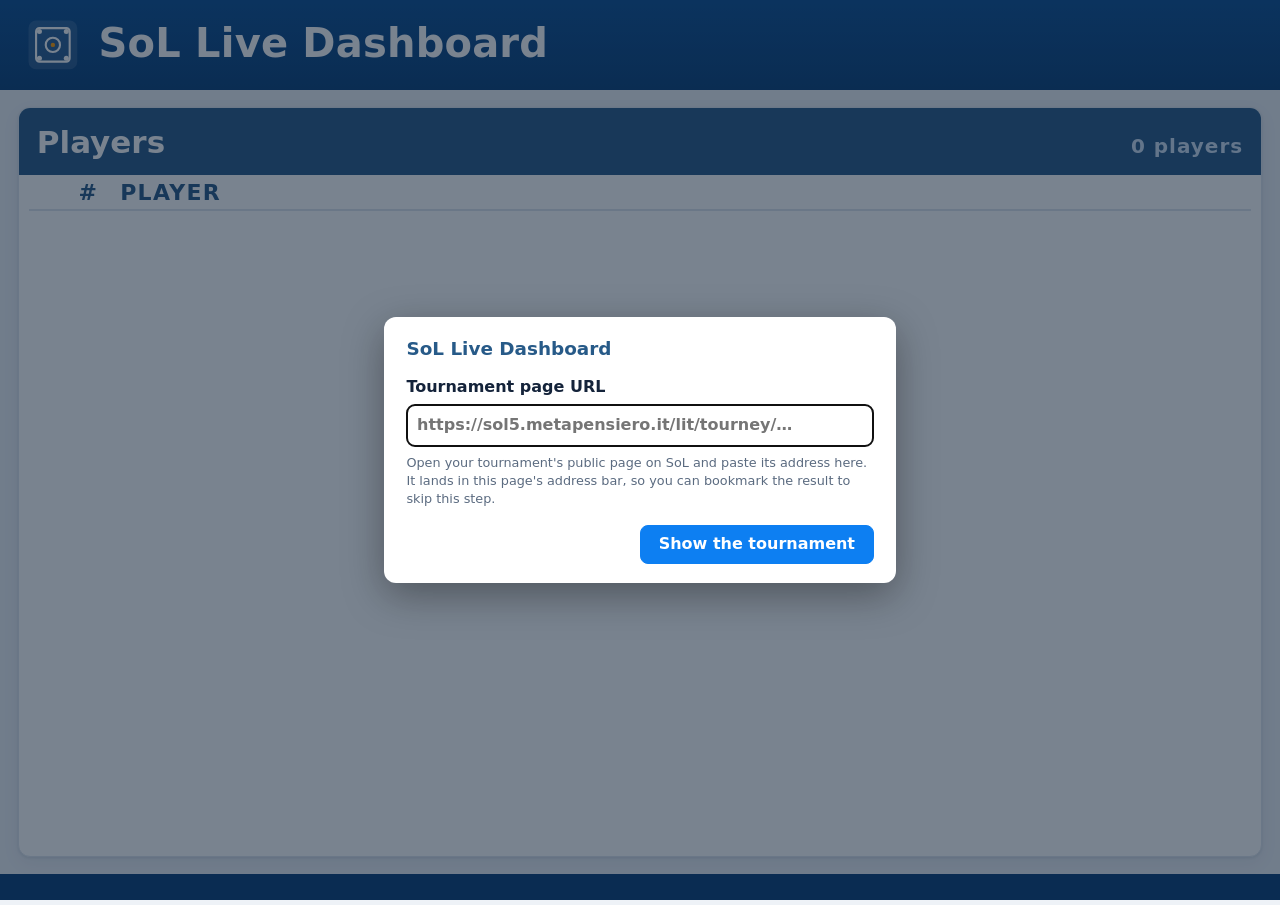
<file: dashboard.html>
<!DOCTYPE html>
<html lang="en">
<head>
<meta charset="utf-8">
<meta name="viewport" content="width=device-width, initial-scale=1">
<title>SoL Live — Corridor Dashboard</title>
<!-- ============================================================================
     SoL Live — SINGLE-FILE corridor dashboard with an in-browser Anubis solver.
     No browser extension, no Node server. Everything (PoW solver + SoL scraper +
     dashboard) lives in this one file.

     ── WHY IT NEEDS A SPECIAL LAUNCH ──────────────────────────────────────────
     SoL (sol5.metapensiero.it) serves plain HTML with NO CORS headers, so a
     normal browser page may not READ cross-origin responses — it can't even see
     the Anubis challenge to solve it. A plain .html file has no privilege that
     gets around that, so you must launch a THROWAWAY Chromium with web security
     disabled:

       Linux:
         google-chrome --disable-web-security --user-data-dir="/tmp/sol-dash" \
           "file:///ABS/PATH/dashboard.html?url=https://sol5.metapensiero.it/lit/tourney/<GUID>"

       macOS:
         "/Applications/Google Chrome.app/Contents/MacOS/Google Chrome" \
           --disable-web-security --user-data-dir="/tmp/sol-dash" \
           "file:///ABS/PATH/dashboard.html?url=https://sol5.metapensiero.it/lit/tourney/<GUID>"

       Windows:
         chrome.exe --disable-web-security --user-data-dir="%TEMP%\sol-dash" ^
           "file:///C:/ABS/PATH/dashboard.html?url=https://sol5.metapensiero.it/lit/tourney/<GUID>"

     NOTES:
       • --user-data-dir is REQUIRED: Chrome ignores --disable-web-security on your
         normal profile. Use a fresh disposable dir.
       • Firefox has NO equivalent flag — use Chrome / Chromium / Edge / Brave.
       • Configure the target via the ?url= query param (above), or by editing
         CONFIG.targetUrl below. With neither, the page asks for the URL on screen.
         Also supported: ?poll=<sec>&rounds=<N>&idt=<id>.
       • COOKIE: after solving, Anubis sets `techaro.lol-anubis-auth`. Verified live
         (2026-07) that SoL issues it as SameSite=None; Secure, so it DOES ride
         along on our cross-site fetches under --disable-web-security — no extra
         setup. (If a future Anubis config ever downgrades it to SameSite=Lax/Strict
         you'd loop on "Anubis challenge — retrying…"; the fix would be a Chrome
         enterprise policy LegacySameSiteCookieBehaviorEnabledForDomainList =
         ["metapensiero.it"], or a tiny same-origin local proxy.)
       • VERIFIED end-to-end against the live 28th Eurocup Singles page: solver
         cleared Anubis, 146 players parsed and rendered, zero JS errors.
     ============================================================================ -->
<style>
/* ============================================================
   Carrom Tournament Corridor Dashboard — PoC
   Light / neutral theme, projector-first, responsive.
   Design cues borrowed from eurocup.carrom.cz:
     navy header (#0b4e93), blue accents (#0d7ff2/#275a88),
     orange (#ff4100/#FF9C00) and green (#00BD39).
   No build, no CDN — runs offline from file://.
   ============================================================ */
:root{
  --navy:#0b4e93;
  --navy-2:#0a3f78;
  --blue:#0d7ff2;
  --blue-ink:#275a88;
  --sky:#63aefb;
  --orange:#ff4100;
  --amber:#ff9c00;
  --green:#00bd39;
  --ink:#14233a;
  --muted:#5b6b80;
  --line:#dfe6ef;
  --panel:#ffffff;
  --bg:#eef2f7;
  --gold:#e8b00a;
  --silver:#9aa7b4;
  --bronze:#c47a36;
  --shadow:0 1px 3px rgba(16,40,80,.10),0 6px 18px rgba(16,40,80,.06);
  font-family:system-ui,-apple-system,"Segoe UI",Roboto,Helvetica,Arial,sans-serif;
}
*{box-sizing:border-box}
html,body{margin:0;height:100%}
body{
  background:var(--bg);color:var(--ink);
  display:flex;flex-direction:column;height:100vh;overflow:hidden;
  -webkit-font-smoothing:antialiased;
}

/* ---------- Header ---------- */
header.app{
  background:linear-gradient(180deg,var(--navy),var(--navy-2));
  color:#fff;display:flex;align-items:center;gap:clamp(.6rem,1.5vw,1.2rem);
  padding:clamp(.5rem,1.4vw,1rem) clamp(.8rem,2vw,1.6rem);
}
header.app .logo{flex:0 0 auto;width:clamp(34px,4.2vw,56px);height:clamp(34px,4.2vw,56px);display:block;object-fit:contain}
header.app .title{display:flex;flex-direction:column;line-height:1.1;min-width:0}
header.app .event{
  font-size:clamp(1.05rem,2.4vw,2rem);font-weight:800;letter-spacing:.2px;
  white-space:nowrap;overflow:hidden;text-overflow:ellipsis;
}
header.app .sub{
  font-size:clamp(.7rem,1.3vw,1rem);color:#cfe0f5;font-weight:600;
  text-transform:uppercase;letter-spacing:.08em;margin-top:.15rem;
}
header.app .sub .dot{opacity:.55;margin:0 .45em}

/* The logo opens the settings panel. A gear badge fades in on hover so the control is
   discoverable to whoever is standing at the machine, while an unattended corridor
   screen (no pointer over it) shows nothing but the logo. The wrapper is what carries
   the click, so it works for both the host <img> and the bundled <svg> fallback. */
header.app .logowrap{position:relative;flex:0 0 auto;line-height:0;cursor:pointer}
header.app .logowrap .gear{
  position:absolute;right:-3px;bottom:-3px;
  width:1.3em;height:1.3em;display:flex;align-items:center;justify-content:center;
  font-size:clamp(11px,1.1vw,15px);line-height:1;border-radius:50%;
  background:#0a3f78;color:#fff;border:1px solid rgba(255,255,255,.55);
  opacity:0;transition:opacity .12s linear;pointer-events:none;
}
header.app .logowrap:hover .gear{opacity:1}

/* ---------- Message bar (announcement to players; click the logo to edit) ---------- */
#messageBar{
  display:none;text-align:center;white-space:pre-wrap;
  font-size:clamp(1.3rem,2.4vw,2rem);font-weight:600;line-height:1.35;
  color:#6b4a00;background:linear-gradient(180deg,#fff8e1,#fdf0c6);
  border-bottom:2px solid #f0c74a;
  padding:clamp(.4rem,1vw,.75rem) clamp(.8rem,2vw,1.6rem);
}
#messageBar.on{display:block}
#messageBar::before{content:"📢";margin-right:.6em}
/* The clock's next-round block and the "Round n / N" subtitle stay clickable, but as
   shortcuts into the one settings panel rather than dialogs of their own. */
header.app .aux{cursor:pointer}
header.app .sub{cursor:pointer}

/* ---------- Timer bar ---------- */
.timerbar{
  display:grid;grid-template-columns:auto 1fr auto;align-items:center;
  gap:clamp(.6rem,2vw,2rem);
  padding:clamp(.5rem,1.4vw,1rem) clamp(.8rem,2vw,1.6rem);
  background:#fff;border-bottom:1px solid var(--line);box-shadow:var(--shadow);
}
.timerbar .round{
  font-size:clamp(.95rem,1.8vw,1.5rem);font-weight:800;color:var(--blue-ink);
  white-space:nowrap;
}
.timerbar .round small{display:block;font-size:.6em;font-weight:700;color:var(--muted);text-transform:uppercase;letter-spacing:.1em}
.timerbar .clock{text-align:center;line-height:1}
.timerbar .clock .time{
  font-family:ui-monospace,"SF Mono",Menlo,Consolas,monospace;
  font-size:clamp(2.4rem,8vw,5.5rem);font-weight:800;letter-spacing:.01em;
  font-variant-numeric:tabular-nums;
}
.timerbar .clock .state{
  font-size:clamp(.7rem,1.5vw,1.15rem);font-weight:800;text-transform:uppercase;
  letter-spacing:.1em;margin-top:.1rem;
}
.timerbar .aux{text-align:right;font-weight:700;color:var(--muted);white-space:nowrap}
.timerbar .aux .nrlabel{display:block;font-size:clamp(.62rem,1.1vw,.95rem);text-transform:uppercase;letter-spacing:.1em}
.timerbar .aux b{display:block;color:var(--blue-ink);font-size:clamp(1.4rem,3.2vw,2.4rem);font-variant-numeric:tabular-nums;line-height:1.05}

/* clock states */
.state-running .time{color:var(--ink)}
.state-running .state{color:var(--green)}
/* step-end keeps these looping animations discrete (value holds between keyframes),
   so the compositor only produces a frame when the value flips (~2/s) instead of
   repainting/swapping every vsync (60/s). Smooth interpolation here pins ~1 CPU core. */
.state-prealarm{animation:pulsebg 1.6s step-end infinite}
.state-prealarm .time{color:var(--orange)}
.state-prealarm .state{color:var(--orange)}
.state-time .time{color:var(--orange)}
.state-time .state{color:var(--orange)}
.state-ended .time,.state-ended .state{color:#e00516}
.state-ended{animation:pulsebg-red 1.6s step-end infinite}
@keyframes pulsebg-red{0%,100%{background:#fff}50%{background:#ffe1e1}}
.state-next .time{color:var(--blue-ink)}
.state-next .state{color:var(--blue-ink)}
@keyframes pulsebg{0%,100%{background:#fff}50%{background:#fff4e6}}
.statedot{display:inline-block;width:.7em;height:.7em;border-radius:50%;background:currentColor;margin-right:.4em;vertical-align:baseline}

/* ---------- Panels ---------- */
main{
  flex:1 1 auto;display:grid;grid-template-columns:1fr 1fr;
  gap:clamp(.6rem,1.4vw,1.1rem);padding:clamp(.6rem,1.4vw,1.1rem);min-height:0;
}
.panel{
  background:var(--panel);border:1px solid var(--line);border-radius:12px;
  box-shadow:var(--shadow);display:flex;flex-direction:column;min-height:0;overflow:hidden;
}
.panel > h2{
  margin:0;padding:clamp(.5rem,1.2vw,.85rem) clamp(.7rem,1.4vw,1.1rem);
  font-size:clamp(.95rem,1.8vw,1.5rem);font-weight:800;color:#fff;
  background:var(--blue-ink);display:flex;justify-content:space-between;align-items:baseline;gap:.5rem;
}
.panel > h2 .pginfo{font-size:.62em;font-weight:700;color:#cfe0f5;letter-spacing:.05em;margin-left:auto}
/* round marker next to the Standings title — same font as the header's eventSub */
.panel > h2 .roundmark{
  font-size:clamp(.7rem,1.3vw,1rem);color:#cfe0f5;font-weight:600;
  text-transform:uppercase;letter-spacing:.08em;
}
.panel .body{padding:0 clamp(.3rem,.8vw,.6rem) clamp(.3rem,.8vw,.6rem);overflow:hidden;flex:1 1 auto;min-height:0;display:flex;flex-direction:column}
.panel .body::-webkit-scrollbar{width:0;height:0}
/* Auto-scroll: fixed header stays in .body; rows live in .scroller, moved via GPU transform inside the clipping .sclip */
.panel .body .sclip{flex:1 1 auto;min-height:0;overflow:hidden;position:relative}
.panel .body .scroller{will-change:transform}
/* Multi-column standings (full width, no matches): pinned header row + column-major body.
   padding-right keeps the last column's numbers off the panel edge (they'd otherwise clip). */
.panel .body .scol-head,.panel .body .scol-grid{display:grid;gap:0 clamp(.7rem,1.8vw,1.6rem);padding-right:clamp(.35rem,.9vw,.7rem)}
.panel .body .scol-grid{align-items:start}

/* ---------- Match rows ---------- */
.match{
  display:grid;grid-template-columns:auto 1fr auto;align-items:center;
  gap:clamp(.4rem,1vw,.9rem);
  padding:clamp(.35rem,.9vw,.7rem) clamp(.4rem,1vw,.7rem);
  border-bottom:1px solid var(--line);
}
.match:last-child{border-bottom:0}
.match .board{
  flex:0 0 auto;min-width:2.2em;text-align:center;
  font-weight:800;color:#fff;background:var(--blue);border-radius:8px;
  padding:.18em .35em;font-size:clamp(.8rem,1.5vw,1.2rem);
}
.match .sides{min-width:0;display:flex;flex-direction:column;gap:.15em}
.match .side{
  display:flex;justify-content:space-between;gap:.5rem;align-items:baseline;
  font-size:clamp(.85rem,1.6vw,1.35rem);line-height:1.15;
}
.match .side .names{white-space:nowrap;overflow:hidden;text-overflow:ellipsis;font-weight:600}
.match .side .sc{
  font-family:ui-monospace,"SF Mono",Menlo,Consolas,monospace;
  font-weight:800;font-variant-numeric:tabular-nums;min-width:1.6em;text-align:right;color:var(--muted);
}
.match .side.win .names{color:var(--green)}
.match .side.win .sc{color:var(--green)}
.match .badges{flex:0 0 auto;display:flex;flex-direction:column;align-items:center;justify-content:center;gap:.2em;min-width:2.2em}
.badge{
  font-size:clamp(.6rem,1.1vw,.85rem);font-weight:800;text-transform:uppercase;
  letter-spacing:.05em;padding:.12em .45em;border-radius:999px;white-space:nowrap;min-width:1.7em;display:inline-flex;align-items:center;justify-content:center;line-height:1;
}
.badge.fin{background:#e3f8ea;color:#067a2a}
.badge.live{background:#fff0db;color:#a85e00}
.badge.live .statedot{width:.55em;height:.55em;animation:blink 1.2s step-end infinite}
.badge.bye{background:#eef1f5;color:var(--muted)}
.badge .statedot{margin:0}
/* Eased cosine "breathing" pulse held in discrete steps (see step-end note above):
   16 opacity levels read as a smooth fade but emit ~14 frames/s instead of 60 — ~4x
   cheaper on a weak integrated GPU, where a truly smooth pulse costs ~1 CPU core.
   (Add/remove stops to trade smoothness vs frame rate.) */
@keyframes blink{
  0%,100%{opacity:1}  6.25%{opacity:.97} 12.5%{opacity:.89} 18.75%{opacity:.77}
  25%{opacity:.62}   31.25%{opacity:.48} 37.5%{opacity:.36} 43.75%{opacity:.28}
  50%{opacity:.25}   56.25%{opacity:.28} 62.5%{opacity:.36} 68.75%{opacity:.48}
  75%{opacity:.62}   81.25%{opacity:.77} 87.5%{opacity:.89} 93.75%{opacity:.97}
}

/* ---------- Standings ---------- */
table.rank{width:100%;border-collapse:collapse;table-layout:fixed;font-size:clamp(.85rem,1.6vw,1.35rem)}
/* fixed layout + shared colgroup keep the pinned header table aligned with the scrolling body table */
/* cg-r is wide enough for a right-aligned 3-digit rank chip (100+ players) to sit inside it
   without overflowing, so every chip's right edge lines up and the gap to the name is constant */
table.rank col.cg-r{width:3.9rem}
table.rank col.cg-pts{width:2.8rem}
table.rank col.cg-num{width:2.6rem}
table.rank th{
  text-align:right;font-size:.7em;text-transform:uppercase;letter-spacing:.06em;
  color:var(--muted);font-weight:800;padding:.2em .5em;border-bottom:2px solid var(--line);
  background:var(--panel);
}
table.rank th.name{text-align:left}
table.rank td{padding:clamp(.28rem,.7vw,.55rem) .5em;border-bottom:1px solid var(--line);text-align:right}
table.rank td.name{text-align:left;font-weight:600;white-space:nowrap;overflow:hidden;text-overflow:ellipsis}
table.rank td.r{text-align:right;padding-left:.15em}
table.rank td.pts{font-weight:800;color:var(--blue-ink);font-variant-numeric:tabular-nums}
table.rank td.num{font-variant-numeric:tabular-nums;color:var(--muted)}
.rankchip{
  display:inline-block;min-width:1.2em;padding:.12em .34em;border-radius:7px;text-align:center;
  font-weight:800;color:#fff;background:var(--blue-ink);font-variant-numeric:tabular-nums;
}
.rankchip.r1{background:var(--gold)}
.rankchip.r2{background:var(--silver)}
.rankchip.r3{background:var(--bronze)}

/* ---------- Footer ---------- */
footer.app{
  position:relative;
  display:flex;flex-wrap:wrap;gap:clamp(.5rem,2vw,1.5rem);align-items:center;
  padding:clamp(.4rem,1vw,.7rem) clamp(.8rem,2vw,1.6rem);
  background:#0a3f78;color:#cfe0f5;font-size:clamp(.72rem,1.3vw,1rem);font-weight:600;
}
footer.app .live{color:#fff;font-weight:800;text-transform:uppercase;letter-spacing:.08em}
/* Connection state, driven by applyStatus. The dot was permanently green, which claimed
   a working SoL connection while the page was still waiting for its first poll, or had
   just failed one. Blink stays step-end everywhere — see the performance note. */
footer.app .live .statedot{background:currentColor;animation:blink 1.6s step-end infinite}
footer.app .live.ok{color:#fff}
footer.app .live.ok .statedot{background:var(--green)}
footer.app .live.warn{color:var(--amber)}
footer.app .live.warn .statedot{background:var(--amber);animation:blink .9s step-end infinite}
/* Offline holds steady: a dead connection that keeps pulsing reads as activity. */
footer.app .live.err{color:var(--orange)}
footer.app .live.err .statedot{background:var(--orange);animation:none}
/* Nothing configured to poll — the URL prompt is up, so there is no connection to report. */
footer.app .live.off{display:none}
footer.app .src{margin-left:auto;opacity:.75}

/* Zoom control — centred in the footer, revealed only on hover so the corridor
   screen (which never has a pointer on it) shows nothing. Absolutely positioned
   so it centres on the footer itself, independent of the flex items around it. */
.zoomctl{
  position:absolute;left:50%;top:50%;transform:translate(-50%,-50%);
  display:flex;align-items:center;gap:.5em;
  opacity:0;pointer-events:none;transition:opacity .12s linear;
}
footer.app:hover .zoomctl,.zoomctl:focus-within{opacity:1;pointer-events:auto}
.zoomctl button{
  font:inherit;line-height:1;cursor:pointer;padding:0;
  color:#fff;background:rgba(255,255,255,.10);
  border:1px solid rgba(255,255,255,.35);border-radius:999px;
}
.zoomctl button:hover{background:rgba(255,255,255,.24)}
.zoomctl .zbtn{width:2em;height:2em;font-weight:800;font-size:1.05em}
.zoomctl .pct{
  min-width:4em;height:2em;font-weight:700;font-variant-numeric:tabular-nums;
  background:none;border-color:transparent;
}

/* ---------- Responsive: stack on phones ---------- */
@media (max-width:780px){
  body{height:auto;overflow:auto}
  main{grid-template-columns:1fr}
  .timerbar{grid-template-columns:1fr;text-align:center;gap:.3rem}
  .timerbar .round,.timerbar .aux{text-align:center}
  header.app .event{white-space:normal}
}

/* ---- Clock moved into the top header bar ---- */
header.app{display:grid;grid-template-columns:1fr auto 1fr;align-items:center;gap:clamp(.5rem,1.5vw,1.2rem)}
header.app .brand{display:flex;align-items:center;gap:clamp(.6rem,1.5vw,1.2rem);min-width:0}
header.app .clockbox{justify-self:center;text-align:center;line-height:1.05}
header.app .clockbox .time{font-family:ui-monospace,Menlo,Consolas,monospace;font-size:clamp(1.7rem,4.8vw,3.2rem);font-weight:800;font-variant-numeric:tabular-nums;color:#fff}
header.app .clockbox .state{font-size:clamp(.6rem,1.2vw,.95rem);font-weight:800;text-transform:uppercase;letter-spacing:.08em;color:#cfe0f5}
header.app .aux{grid-column:3;justify-self:end;text-align:right;color:#cfe0f5;font-weight:700;white-space:nowrap}
header.app .aux .nrlabel{display:block;font-size:clamp(.55rem,1vw,.8rem);text-transform:uppercase;letter-spacing:.08em;opacity:.85}
header.app .aux b{display:block;font-size:clamp(1rem,2.2vw,1.6rem);font-variant-numeric:tabular-nums}

/* ---- QR code to the live SoL page: floating, flush in the bottom-right
   corner (over the footer bar and a corner of the standings panel). Only
   useful early on (rounds 1-2); auto-hidden from round 3, click to dismiss
   any time. ---- */
.qrbox{
  display:none;position:fixed;right:0;bottom:0;z-index:5;cursor:pointer;
  flex-direction:column;align-items:center;gap:.3rem;
  background:#fff;border-radius:10px 0 0 0;padding:8px 10px;box-shadow:0 2px 10px rgba(16,40,80,.25);
}
.qrbox.show{display:flex}
.qrbox .qrlabel{
  font-size:.72rem;font-weight:800;text-transform:uppercase;letter-spacing:.08em;color:var(--blue-ink);
}
.qrbox .qrimg{width:clamp(90px,10vw,130px);height:clamp(90px,10vw,130px)}
.qrbox .qrimg svg{display:block;width:100%;height:100%}
/* Clock state colors on the navy header. Scoped under header.app so they outrank
   `header.app .clockbox .time/.state` (same specificity → later wins); without the
   prefix the white/pale-blue defaults would swallow these. Running keeps the default
   (white time, pale-blue label); only prealarm/ended/next recolor. */
header.app .state-prealarm .time,header.app .state-prealarm .state{color:#ffb84d}
header.app .state-ended .time,header.app .state-ended .state{color:#ff6b6b}
header.app .state-next .time,header.app .state-next .state{color:#cfe0f5}
.state-prealarm,.state-ended{animation:none}
/* blink only while the clock still runs but every board is final; once the
   round is over the clock sits steady red */
.state-alldone .time,.state-alldone .state{animation:textpulse 1.2s step-end infinite}
@keyframes textpulse{0%,100%{opacity:1}50%{opacity:.45}}
/* ---- Live matches column header ---- */
.match.head{position:sticky;top:0;background:var(--panel);z-index:2;border-bottom:2px solid var(--line)}
.match.head .board{background:none;color:var(--muted);font-weight:800;padding:0 .2em;font-size:.72em;text-transform:uppercase;letter-spacing:.05em;text-align:left}
.match.head .side{font-size:.72em;text-transform:uppercase;letter-spacing:.05em;color:var(--muted);font-weight:800}
.match.head .side .sc{color:var(--muted)}

/* ---- Two-column live matches ---- */
#matchesBody .mhead{background:var(--panel);display:grid;border-bottom:2px solid var(--line)}
#matchesBody .mgrid{display:grid}
#matchesBody .mcol{min-width:0;border-right:1px solid var(--line)}
#matchesBody .mcol:last-child{border-right:0}
#matchesBody .mcol .match{border-bottom:1px solid var(--line)}
#matchesBody .mhead .match.head{position:static;border-bottom:0;background:none;border-right:1px solid var(--line)}
#matchesBody .mhead .match.head:last-child{border-right:0}

/* ===== Large-format overrides (rem-based → scale with browser zoom) ===== */
html{font-size:20px}
header.app .event{font-size:2rem}
header.app .sub{font-size:1.1rem}
header.app .clockbox .time{font-size:3.6rem}
header.app .clockbox .state{font-size:1.15rem}
header.app .aux .nrlabel{font-size:.95rem}
header.app .aux b{font-size:1.9rem}
.panel>h2{font-size:1.55rem}
.panel>h2 .pginfo{font-size:1rem}
table.rank{font-size:1.35rem}
table.rank th{font-size:1.1rem;color:var(--blue-ink)}
/* BCH/NET headers at this font-size need more room than the base 2.6rem col, or they collide */
table.rank col.cg-num{width:3.4rem}
/* 3-digit ranks (100+) need more room than the base 2.4rem col, or the chip overlaps the name */
table.rank col.cg-r{width:4rem}
.rankchip{font-size:1.15rem}
.match .side{font-size:1.3rem}
.match .board{font-size:1.15rem}
.badge{font-size:1rem}
.mhead .match.head .board,.mhead .match.head .side{font-size:1.1rem;color:var(--blue-ink)}
/* surname = bold caps, first name = regular */
.sn{font-weight:800;text-transform:uppercase}
.match .side .names{font-weight:400}
table.rank td.name{font-weight:400}
.vs{opacity:.45;font-weight:400;margin:0 .25em}


/* Doubles: long slash-joined names must shrink & ellipsize inside narrow columns */
.match .side .names{flex:1 1 auto;min-width:0;overflow:hidden;text-overflow:ellipsis;white-space:nowrap}

/* ===== Finals (best-of-N) panel ===== */
.finals{display:flex;flex-direction:column;gap:1.1rem;padding:1.1rem}
.final-match{border:2px solid var(--gold);border-radius:16px;padding:1.1rem 1.3rem;
  background:linear-gradient(180deg,rgba(232,176,10,.10),rgba(232,176,10,0))}
.final-match.top{border-width:3px}
.final-match.decided{background:linear-gradient(180deg,rgba(0,189,57,.12),rgba(0,189,57,0));border-color:var(--green)}
.final-match .frank{font-size:.95rem;font-weight:800;text-transform:uppercase;letter-spacing:.09em;
  color:var(--gold);margin-bottom:.6rem}
.final-match.decided .frank{color:var(--green)}
/* Teams stacked vertically around the series score — centred, full-width lines so long
   doubles names don't collide with the score (they ellipsize only in the extreme). */
.final-match .fteams{display:flex;flex-direction:column;align-items:center;gap:.35rem;text-align:center}
.final-match .fteam{font-size:1.6rem;max-width:100%;overflow:hidden;text-overflow:ellipsis;white-space:nowrap}
.final-match .fteam.win{color:var(--green)}
.final-match .fteam .crown{font-size:1.1rem;margin-left:.35rem}
.final-match .fseries{font-size:2.6rem;font-weight:800;color:var(--muted);white-space:nowrap;
  font-variant-numeric:tabular-nums;line-height:1.05}
.final-match .fseries .win{color:var(--green)}
.final-match .fseries .dash{margin:0 .35rem;opacity:.45}
.final-match .fgames{display:flex;gap:.9rem;margin-top:1.1rem}
.final-match .fgame{flex:1 1 0;min-width:0;border:1px solid var(--line);border-radius:12px;padding:.7rem .5rem;
  text-align:center;background:var(--panel)}
.final-match .fgame.pending{opacity:.4}
.final-match .fgame.live{border-color:var(--green);box-shadow:0 0 0 2px rgba(0,189,57,.22)}
.final-match .fgame .fgl{font-size:.82rem;font-weight:800;text-transform:uppercase;letter-spacing:.05em;
  color:var(--muted);margin-bottom:.35rem;display:flex;align-items:center;justify-content:center;gap:.35rem}
.final-match .fgame .fgs{font-size:2rem;font-weight:800;color:var(--ink);font-variant-numeric:tabular-nums}
.final-match .fgame .fgs .sep{margin:0 .3rem;opacity:.4}
.final-match .fgame.awin .fgs .a,.final-match .fgame.bwin .fgs .b{color:var(--green)}
</style>

<!-- Settings panel styles, kept in their own block because this block's text is copied
     verbatim into the detached settings window, which has no other stylesheet. Every
     rule is therefore scoped to .sset and carries its own custom properties and font
     stack, and sizes in em off .sset's own 16px base — the panel must NOT ride the
     dashboard's zoomed rem base, or zooming the screen would resize the operator's
     controls along with it. -->
<style id="setCss">
#settingsOverlay{position:fixed;inset:0;background:rgba(11,30,51,.55);display:none;align-items:center;justify-content:center;z-index:60}
#settingsOverlay.on{display:flex}
/* Startup prompt for the tournament URL, shown when none is configured. Below the
   settings overlay so Space can still open settings on top of it. */
#urlPrompt{position:fixed;inset:0;background:rgba(11,30,51,.55);display:none;align-items:center;justify-content:center;z-index:55}
#urlPrompt.on{display:flex}
#urlPrompt .sset{box-shadow:0 12px 40px rgba(0,0,0,.35)}
#urlPrompt .row{justify-content:flex-end}
.sset{
  --s-line:#dfe6ef;--s-ink:#14233a;--s-muted:#5b6b80;--s-blue:#0d7ff2;--s-blue-ink:#275a88;
  font:16px/1.4 system-ui,-apple-system,"Segoe UI",Roboto,Helvetica,Arial,sans-serif;
  color:var(--s-ink);background:#fff;border-radius:12px;
  padding:1.2em 1.4em;width:min(92vw,32em);display:flex;flex-direction:column;gap:.85em;
}
#settingsOverlay .sset{box-shadow:0 12px 40px rgba(0,0,0,.35)}
/* In the detached window the panel IS the page, so it fills whatever width the window
   has instead of holding a fixed 32em that would overflow into a scrollbar. */
body>.sset{width:auto;border-radius:0}
.sset h3{margin:0;font-size:1.15em;color:var(--s-blue-ink)}
.sset .hint{margin:-.5em 0 0;font-size:.8em;font-weight:400;color:var(--s-muted)}
.sset label{display:flex;align-items:center;justify-content:space-between;gap:.8em;font-weight:600}
.sset label.col{flex-direction:column;align-items:stretch;gap:.35em}
.sset textarea{font:inherit;padding:.6em;border:1px solid var(--s-line);border-radius:8px;resize:vertical;min-height:4.5em}
.sset input[type=time],.sset input[type=number],.sset select{font:inherit;padding:.35em .5em;border:1px solid var(--s-line);border-radius:8px;background:#fff;color:inherit}
.sset input[type=url]{font:inherit;padding:.6em;border:1px solid var(--s-line);border-radius:8px;background:#fff;color:inherit;width:100%;box-sizing:border-box}
.sset select{max-width:60%}
/* Club names are long ("European Carrom Confederation") — a stacked label gives the
   option text the full panel width instead of ellipsizing it. */
.sset label.col select{max-width:none;width:100%}
.sset input[type=number]{width:5.5em}
.sset input[type=checkbox]{width:1.15em;height:1.15em}
.sset .zrow{display:flex;align-items:center;gap:.5em}
.sset .zrow output{min-width:3.6em;text-align:center;font-variant-numeric:tabular-nums}
.sset .zrow button{width:2em;height:2em;padding:0;font-weight:800}
.sset #setColsPct{cursor:pointer}
.sset hr{border:0;border-top:1px solid var(--s-line);margin:.1em 0;width:100%}
.sset .row{display:flex;align-items:center;gap:.6em;margin-top:.2em}
.sset .row .note{margin-right:auto;font-size:.85em;font-weight:700;color:#00bd39;opacity:0;transition:opacity .12s linear}
.sset .row .note.on{opacity:1}
.sset button{font:inherit;font-weight:700;padding:.45em 1.1em;border-radius:8px;border:1px solid var(--s-line);background:#f2f5f9;color:var(--s-ink);cursor:pointer}
.sset button:hover{background:#e7ecf3}
.sset button.primary{background:var(--s-blue);border-color:var(--s-blue);color:#fff}
.sset button.primary:hover{background:#0b6fd6}
</style>
</head>
<body>
<header class="app">
  <div class="brand">
    <div class="logowrap" id="logoBtn" title="Dashboard settings">
    <img class="logo" id="logoImg" alt="" style="display:none">
    <svg class="logo" id="logoFallback" viewBox="0 0 64 64" role="img" aria-label="Carrom">
      <rect x="3" y="3" width="58" height="58" rx="9" fill="#ffffff" opacity=".12"/>
      <rect x="12" y="12" width="40" height="40" rx="4" fill="none" stroke="#ffffff" stroke-width="2.5"/>
      <circle cx="32" cy="32" r="8.5" fill="none" stroke="#ffffff" stroke-width="2.5"/>
      <circle cx="32" cy="32" r="2.6" fill="#ff9c00"/>
      <circle cx="16" cy="16" r="3" fill="#ffffff"/><circle cx="48" cy="16" r="3" fill="#ffffff"/>
      <circle cx="16" cy="48" r="3" fill="#ffffff"/><circle cx="48" cy="48" r="3" fill="#ffffff"/>
    </svg>
    <span class="gear" aria-hidden="true">⚙</span>
    </div>
    <div class="title">
      <span class="event" id="eventName">SoL Live</span>
      <span class="sub" id="eventSub"></span>
    </div>
  </div>
  <div class="clockbox" id="timerbar">
    <div class="time" id="clockTime">--:--</div>
    <div class="state" id="clockState"></div>
  </div>
  <div class="aux" id="clockAux"></div>
</header>

<div id="messageBar"></div>

<main>
  <section class="panel" id="matchesPanel">
    <h2><span id="matchesTitle">Live matches</span><span class="pginfo" id="matchesPg"></span></h2>
    <div class="body" id="matchesBody"></div>
  </section>
  <section class="panel" id="standingsPanel">
    <h2><span id="standingsTitle">Standings</span><span class="roundmark" id="standingsRound"></span><span class="pginfo" id="standingsPg"></span></h2>
    <div class="body" id="standingsBody"></div>
  </section>
</main>

<footer class="app">
  <span class="live warn" id="connbadge"><span class="statedot"></span><span id="conntext">Connecting</span></span>
  <span id="updated"></span>
  <div class="zoomctl">
    <button type="button" class="zbtn" id="zoomOut" title="Zoom out (−)">−</button>
    <button type="button" class="pct" id="zoomPct" title="Reset zoom to 100% (0)">100%</button>
    <button type="button" class="zbtn" id="zoomIn" title="Zoom in (+)">+</button>
  </div>
  <span class="src" id="dashstatus"></span>
</footer>

<!-- Settings form. Lives in a <template> because the same markup is cloned into either
     the detached settings window or the #settingsOverlay fallback below. -->
<template id="settingsTpl">
  <div class="sset">
    <h3>Dashboard settings</h3>
    <label class="col">Message to players
      <textarea id="setMsg" rows="3" placeholder="Shown below the header — leave empty to hide the bar"></textarea>
    </label>
    <hr>
    <label>Next round start <input type="time" id="setNext"></label>
    <p class="hint" id="setNextHint"></p>
    <label>Break between rounds (min) <input type="number" id="setBreak" min="0" max="180" step="5"></label>
    <label>Total rounds <input type="number" id="setRounds" min="1" max="99" step="1"></label>
    <p class="hint">Empty hides the “/ N” part of “Round n / N”.</p>
    <hr>
    <label>Screen zoom
      <span class="zrow">
        <button type="button" id="setZoomOut" title="Zoom out">−</button>
        <output id="setZoomPct">100%</output>
        <button type="button" id="setZoomIn" title="Zoom in">+</button>
      </span>
    </label>
    <label>Columns
      <span class="zrow">
        <button type="button" id="setColsOut" title="Fewer columns">−</button>
        <output id="setColsPct" title="Click to reset to automatic">Auto</output>
        <button type="button" id="setColsIn" title="More columns">+</button>
      </span>
    </label>
    <label>Show QR code <input type="checkbox" id="setQr"></label>
    <label class="col">Header emblem
      <select id="setEmblem">
        <option value="host">Hosting club</option>
        <option value="owner">Championship owner</option>
        <option value="off">None — board icon</option>
      </select>
    </label>
    <p class="hint" id="setEmblemHint"></p>
    <div class="row">
      <span class="note" id="setNote">Applied ✓</span>
      <button type="button" id="setClose">Close</button>
      <button type="button" id="setApply" class="primary">Apply</button>
    </div>
  </div>
</template>

<!-- Fallback host for the settings form when the detached window is blocked. -->
<div id="settingsOverlay"></div>

<!-- Startup prompt when no tournament URL is configured (no ?url= and an empty
     CONFIG.targetUrl) — for operators who don't speak query strings. Submitting
     reloads the page with ?url= set, so the address bar ends up exactly as if it
     had been typed, and the result can be bookmarked. -->
<div id="urlPrompt">
  <form class="sset" id="urlForm">
    <h3>SoL Live Dashboard</h3>
    <label class="col">Tournament page URL
      <input type="url" id="urlInput" required spellcheck="false"
             placeholder="https://sol5.metapensiero.it/lit/tourney/…">
    </label>
    <p class="hint">Open your tournament's public page on SoL and paste its address here.
      It lands in this page's address bar, so you can bookmark the result to skip this step.</p>
    <div class="row">
      <button type="submit" class="primary">Show the tournament</button>
    </div>
  </form>
</div>

<div class="qrbox" id="qrBox" title="Click to hide">
  <div class="qrlabel">Results</div>
  <div class="qrimg" id="qrImg"></div>
</div>

<!-- Vendored QR encoder (MIT, Kazuhiko Arase) — inlined so this file stays a
     single self-contained page with no CDN/network dependency. -->
<script>
//---------------------------------------------------------------------
//
// QR Code Generator for JavaScript
//
// Copyright (c) 2009 Kazuhiko Arase
//
// URL: http://www.d-project.com/
//
// Licensed under the MIT license:
//  http://www.opensource.org/licenses/mit-license.php
//
// The word 'QR Code' is registered trademark of
// DENSO WAVE INCORPORATED
//  http://www.denso-wave.com/qrcode/faqpatent-e.html
//
//---------------------------------------------------------------------

var qrcode = function() {

  //---------------------------------------------------------------------
  // qrcode
  //---------------------------------------------------------------------

  /**
   * qrcode
   * @param typeNumber 1 to 40
   * @param errorCorrectionLevel 'L','M','Q','H'
   */
  var qrcode = function(typeNumber, errorCorrectionLevel) {

    var PAD0 = 0xEC;
    var PAD1 = 0x11;

    var _typeNumber = typeNumber;
    var _errorCorrectionLevel = QRErrorCorrectionLevel[errorCorrectionLevel];
    var _modules = null;
    var _moduleCount = 0;
    var _dataCache = null;
    var _dataList = [];

    var _this = {};

    var makeImpl = function(test, maskPattern) {

      _moduleCount = _typeNumber * 4 + 17;
      _modules = function(moduleCount) {
        var modules = new Array(moduleCount);
        for (var row = 0; row < moduleCount; row += 1) {
          modules[row] = new Array(moduleCount);
          for (var col = 0; col < moduleCount; col += 1) {
            modules[row][col] = null;
          }
        }
        return modules;
      }(_moduleCount);

      setupPositionProbePattern(0, 0);
      setupPositionProbePattern(_moduleCount - 7, 0);
      setupPositionProbePattern(0, _moduleCount - 7);
      setupPositionAdjustPattern();
      setupTimingPattern();
      setupTypeInfo(test, maskPattern);

      if (_typeNumber >= 7) {
        setupTypeNumber(test);
      }

      if (_dataCache == null) {
        _dataCache = createData(_typeNumber, _errorCorrectionLevel, _dataList);
      }

      mapData(_dataCache, maskPattern);
    };

    var setupPositionProbePattern = function(row, col) {

      for (var r = -1; r <= 7; r += 1) {

        if (row + r <= -1 || _moduleCount <= row + r) continue;

        for (var c = -1; c <= 7; c += 1) {

          if (col + c <= -1 || _moduleCount <= col + c) continue;

          if ( (0 <= r && r <= 6 && (c == 0 || c == 6) )
              || (0 <= c && c <= 6 && (r == 0 || r == 6) )
              || (2 <= r && r <= 4 && 2 <= c && c <= 4) ) {
            _modules[row + r][col + c] = true;
          } else {
            _modules[row + r][col + c] = false;
          }
        }
      }
    };

    var getBestMaskPattern = function() {

      var minLostPoint = 0;
      var pattern = 0;

      for (var i = 0; i < 8; i += 1) {

        makeImpl(true, i);

        var lostPoint = QRUtil.getLostPoint(_this);

        if (i == 0 || minLostPoint > lostPoint) {
          minLostPoint = lostPoint;
          pattern = i;
        }
      }

      return pattern;
    };

    var setupTimingPattern = function() {

      for (var r = 8; r < _moduleCount - 8; r += 1) {
        if (_modules[r][6] != null) {
          continue;
        }
        _modules[r][6] = (r % 2 == 0);
      }

      for (var c = 8; c < _moduleCount - 8; c += 1) {
        if (_modules[6][c] != null) {
          continue;
        }
        _modules[6][c] = (c % 2 == 0);
      }
    };

    var setupPositionAdjustPattern = function() {

      var pos = QRUtil.getPatternPosition(_typeNumber);

      for (var i = 0; i < pos.length; i += 1) {

        for (var j = 0; j < pos.length; j += 1) {

          var row = pos[i];
          var col = pos[j];

          if (_modules[row][col] != null) {
            continue;
          }

          for (var r = -2; r <= 2; r += 1) {

            for (var c = -2; c <= 2; c += 1) {

              if (r == -2 || r == 2 || c == -2 || c == 2
                  || (r == 0 && c == 0) ) {
                _modules[row + r][col + c] = true;
              } else {
                _modules[row + r][col + c] = false;
              }
            }
          }
        }
      }
    };

    var setupTypeNumber = function(test) {

      var bits = QRUtil.getBCHTypeNumber(_typeNumber);

      for (var i = 0; i < 18; i += 1) {
        var mod = (!test && ( (bits >> i) & 1) == 1);
        _modules[Math.floor(i / 3)][i % 3 + _moduleCount - 8 - 3] = mod;
      }

      for (var i = 0; i < 18; i += 1) {
        var mod = (!test && ( (bits >> i) & 1) == 1);
        _modules[i % 3 + _moduleCount - 8 - 3][Math.floor(i / 3)] = mod;
      }
    };

    var setupTypeInfo = function(test, maskPattern) {

      var data = (_errorCorrectionLevel << 3) | maskPattern;
      var bits = QRUtil.getBCHTypeInfo(data);

      // vertical
      for (var i = 0; i < 15; i += 1) {

        var mod = (!test && ( (bits >> i) & 1) == 1);

        if (i < 6) {
          _modules[i][8] = mod;
        } else if (i < 8) {
          _modules[i + 1][8] = mod;
        } else {
          _modules[_moduleCount - 15 + i][8] = mod;
        }
      }

      // horizontal
      for (var i = 0; i < 15; i += 1) {

        var mod = (!test && ( (bits >> i) & 1) == 1);

        if (i < 8) {
          _modules[8][_moduleCount - i - 1] = mod;
        } else if (i < 9) {
          _modules[8][15 - i - 1 + 1] = mod;
        } else {
          _modules[8][15 - i - 1] = mod;
        }
      }

      // fixed module
      _modules[_moduleCount - 8][8] = (!test);
    };

    var mapData = function(data, maskPattern) {

      var inc = -1;
      var row = _moduleCount - 1;
      var bitIndex = 7;
      var byteIndex = 0;
      var maskFunc = QRUtil.getMaskFunction(maskPattern);

      for (var col = _moduleCount - 1; col > 0; col -= 2) {

        if (col == 6) col -= 1;

        while (true) {

          for (var c = 0; c < 2; c += 1) {

            if (_modules[row][col - c] == null) {

              var dark = false;

              if (byteIndex < data.length) {
                dark = ( ( (data[byteIndex] >>> bitIndex) & 1) == 1);
              }

              var mask = maskFunc(row, col - c);

              if (mask) {
                dark = !dark;
              }

              _modules[row][col - c] = dark;
              bitIndex -= 1;

              if (bitIndex == -1) {
                byteIndex += 1;
                bitIndex = 7;
              }
            }
          }

          row += inc;

          if (row < 0 || _moduleCount <= row) {
            row -= inc;
            inc = -inc;
            break;
          }
        }
      }
    };

    var createBytes = function(buffer, rsBlocks) {

      var offset = 0;

      var maxDcCount = 0;
      var maxEcCount = 0;

      var dcdata = new Array(rsBlocks.length);
      var ecdata = new Array(rsBlocks.length);

      for (var r = 0; r < rsBlocks.length; r += 1) {

        var dcCount = rsBlocks[r].dataCount;
        var ecCount = rsBlocks[r].totalCount - dcCount;

        maxDcCount = Math.max(maxDcCount, dcCount);
        maxEcCount = Math.max(maxEcCount, ecCount);

        dcdata[r] = new Array(dcCount);

        for (var i = 0; i < dcdata[r].length; i += 1) {
          dcdata[r][i] = 0xff & buffer.getBuffer()[i + offset];
        }
        offset += dcCount;

        var rsPoly = QRUtil.getErrorCorrectPolynomial(ecCount);
        var rawPoly = qrPolynomial(dcdata[r], rsPoly.getLength() - 1);

        var modPoly = rawPoly.mod(rsPoly);
        ecdata[r] = new Array(rsPoly.getLength() - 1);
        for (var i = 0; i < ecdata[r].length; i += 1) {
          var modIndex = i + modPoly.getLength() - ecdata[r].length;
          ecdata[r][i] = (modIndex >= 0)? modPoly.getAt(modIndex) : 0;
        }
      }

      var totalCodeCount = 0;
      for (var i = 0; i < rsBlocks.length; i += 1) {
        totalCodeCount += rsBlocks[i].totalCount;
      }

      var data = new Array(totalCodeCount);
      var index = 0;

      for (var i = 0; i < maxDcCount; i += 1) {
        for (var r = 0; r < rsBlocks.length; r += 1) {
          if (i < dcdata[r].length) {
            data[index] = dcdata[r][i];
            index += 1;
          }
        }
      }

      for (var i = 0; i < maxEcCount; i += 1) {
        for (var r = 0; r < rsBlocks.length; r += 1) {
          if (i < ecdata[r].length) {
            data[index] = ecdata[r][i];
            index += 1;
          }
        }
      }

      return data;
    };

    var createData = function(typeNumber, errorCorrectionLevel, dataList) {

      var rsBlocks = QRRSBlock.getRSBlocks(typeNumber, errorCorrectionLevel);

      var buffer = qrBitBuffer();

      for (var i = 0; i < dataList.length; i += 1) {
        var data = dataList[i];
        buffer.put(data.getMode(), 4);
        buffer.put(data.getLength(), QRUtil.getLengthInBits(data.getMode(), typeNumber) );
        data.write(buffer);
      }

      // calc num max data.
      var totalDataCount = 0;
      for (var i = 0; i < rsBlocks.length; i += 1) {
        totalDataCount += rsBlocks[i].dataCount;
      }

      if (buffer.getLengthInBits() > totalDataCount * 8) {
        throw 'code length overflow. ('
          + buffer.getLengthInBits()
          + '>'
          + totalDataCount * 8
          + ')';
      }

      // end code
      if (buffer.getLengthInBits() + 4 <= totalDataCount * 8) {
        buffer.put(0, 4);
      }

      // padding
      while (buffer.getLengthInBits() % 8 != 0) {
        buffer.putBit(false);
      }

      // padding
      while (true) {

        if (buffer.getLengthInBits() >= totalDataCount * 8) {
          break;
        }
        buffer.put(PAD0, 8);

        if (buffer.getLengthInBits() >= totalDataCount * 8) {
          break;
        }
        buffer.put(PAD1, 8);
      }

      return createBytes(buffer, rsBlocks);
    };

    _this.addData = function(data, mode) {

      mode = mode || 'Byte';

      var newData = null;

      switch(mode) {
      case 'Numeric' :
        newData = qrNumber(data);
        break;
      case 'Alphanumeric' :
        newData = qrAlphaNum(data);
        break;
      case 'Byte' :
        newData = qr8BitByte(data);
        break;
      case 'Kanji' :
        newData = qrKanji(data);
        break;
      default :
        throw 'mode:' + mode;
      }

      _dataList.push(newData);
      _dataCache = null;
    };

    _this.isDark = function(row, col) {
      if (row < 0 || _moduleCount <= row || col < 0 || _moduleCount <= col) {
        throw row + ',' + col;
      }
      return _modules[row][col];
    };

    _this.getModuleCount = function() {
      return _moduleCount;
    };

    _this.make = function() {
      if (_typeNumber < 1) {
        var typeNumber = 1;

        for (; typeNumber < 40; typeNumber++) {
          var rsBlocks = QRRSBlock.getRSBlocks(typeNumber, _errorCorrectionLevel);
          var buffer = qrBitBuffer();

          for (var i = 0; i < _dataList.length; i++) {
            var data = _dataList[i];
            buffer.put(data.getMode(), 4);
            buffer.put(data.getLength(), QRUtil.getLengthInBits(data.getMode(), typeNumber) );
            data.write(buffer);
          }

          var totalDataCount = 0;
          for (var i = 0; i < rsBlocks.length; i++) {
            totalDataCount += rsBlocks[i].dataCount;
          }

          if (buffer.getLengthInBits() <= totalDataCount * 8) {
            break;
          }
        }

        _typeNumber = typeNumber;
      }

      makeImpl(false, getBestMaskPattern() );
    };

    _this.createTableTag = function(cellSize, margin) {

      cellSize = cellSize || 2;
      margin = (typeof margin == 'undefined')? cellSize * 4 : margin;

      var qrHtml = '';

      qrHtml += '<table style="';
      qrHtml += ' border-width: 0px; border-style: none;';
      qrHtml += ' border-collapse: collapse;';
      qrHtml += ' padding: 0px; margin: ' + margin + 'px;';
      qrHtml += '">';
      qrHtml += '<tbody>';

      for (var r = 0; r < _this.getModuleCount(); r += 1) {

        qrHtml += '<tr>';

        for (var c = 0; c < _this.getModuleCount(); c += 1) {
          qrHtml += '<td style="';
          qrHtml += ' border-width: 0px; border-style: none;';
          qrHtml += ' border-collapse: collapse;';
          qrHtml += ' padding: 0px; margin: 0px;';
          qrHtml += ' width: ' + cellSize + 'px;';
          qrHtml += ' height: ' + cellSize + 'px;';
          qrHtml += ' background-color: ';
          qrHtml += _this.isDark(r, c)? '#000000' : '#ffffff';
          qrHtml += ';';
          qrHtml += '"/>';
        }

        qrHtml += '</tr>';
      }

      qrHtml += '</tbody>';
      qrHtml += '</table>';

      return qrHtml;
    };

    _this.createSvgTag = function(cellSize, margin, alt, title) {

      var opts = {};
      if (typeof arguments[0] == 'object') {
        // Called by options.
        opts = arguments[0];
        // overwrite cellSize and margin.
        cellSize = opts.cellSize;
        margin = opts.margin;
        alt = opts.alt;
        title = opts.title;
      }

      cellSize = cellSize || 2;
      margin = (typeof margin == 'undefined')? cellSize * 4 : margin;

      // Compose alt property surrogate
      alt = (typeof alt === 'string') ? {text: alt} : alt || {};
      alt.text = alt.text || null;
      alt.id = (alt.text) ? alt.id || 'qrcode-description' : null;

      // Compose title property surrogate
      title = (typeof title === 'string') ? {text: title} : title || {};
      title.text = title.text || null;
      title.id = (title.text) ? title.id || 'qrcode-title' : null;

      var size = _this.getModuleCount() * cellSize + margin * 2;
      var c, mc, r, mr, qrSvg='', rect;

      rect = 'l' + cellSize + ',0 0,' + cellSize +
        ' -' + cellSize + ',0 0,-' + cellSize + 'z ';

      qrSvg += '<svg version="1.1" xmlns="http://www.w3.org/2000/svg"';
      qrSvg += !opts.scalable ? ' width="' + size + 'px" height="' + size + 'px"' : '';
      qrSvg += ' viewBox="0 0 ' + size + ' ' + size + '" ';
      qrSvg += ' preserveAspectRatio="xMinYMin meet"';
      qrSvg += (title.text || alt.text) ? ' role="img" aria-labelledby="' +
          escapeXml([title.id, alt.id].join(' ').trim() ) + '"' : '';
      qrSvg += '>';
      qrSvg += (title.text) ? '<title id="' + escapeXml(title.id) + '">' +
          escapeXml(title.text) + '</title>' : '';
      qrSvg += (alt.text) ? '<description id="' + escapeXml(alt.id) + '">' +
          escapeXml(alt.text) + '</description>' : '';
      qrSvg += '<rect width="100%" height="100%" fill="white" cx="0" cy="0"/>';
      qrSvg += '<path d="';

      for (r = 0; r < _this.getModuleCount(); r += 1) {
        mr = r * cellSize + margin;
        for (c = 0; c < _this.getModuleCount(); c += 1) {
          if (_this.isDark(r, c) ) {
            mc = c*cellSize+margin;
            qrSvg += 'M' + mc + ',' + mr + rect;
          }
        }
      }

      qrSvg += '" stroke="transparent" fill="black"/>';
      qrSvg += '</svg>';

      return qrSvg;
    };

    _this.createDataURL = function(cellSize, margin) {

      cellSize = cellSize || 2;
      margin = (typeof margin == 'undefined')? cellSize * 4 : margin;

      var size = _this.getModuleCount() * cellSize + margin * 2;
      var min = margin;
      var max = size - margin;

      return createDataURL(size, size, function(x, y) {
        if (min <= x && x < max && min <= y && y < max) {
          var c = Math.floor( (x - min) / cellSize);
          var r = Math.floor( (y - min) / cellSize);
          return _this.isDark(r, c)? 0 : 1;
        } else {
          return 1;
        }
      } );
    };

    _this.createImgTag = function(cellSize, margin, alt) {

      cellSize = cellSize || 2;
      margin = (typeof margin == 'undefined')? cellSize * 4 : margin;

      var size = _this.getModuleCount() * cellSize + margin * 2;

      var img = '';
      img += '<img';
      img += '\u0020src="';
      img += _this.createDataURL(cellSize, margin);
      img += '"';
      img += '\u0020width="';
      img += size;
      img += '"';
      img += '\u0020height="';
      img += size;
      img += '"';
      if (alt) {
        img += '\u0020alt="';
        img += escapeXml(alt);
        img += '"';
      }
      img += '/>';

      return img;
    };

    var escapeXml = function(s) {
      var escaped = '';
      for (var i = 0; i < s.length; i += 1) {
        var c = s.charAt(i);
        switch(c) {
        case '<': escaped += '&lt;'; break;
        case '>': escaped += '&gt;'; break;
        case '&': escaped += '&amp;'; break;
        case '"': escaped += '&quot;'; break;
        default : escaped += c; break;
        }
      }
      return escaped;
    };

    var _createHalfASCII = function(margin) {
      var cellSize = 1;
      margin = (typeof margin == 'undefined')? cellSize * 2 : margin;

      var size = _this.getModuleCount() * cellSize + margin * 2;
      var min = margin;
      var max = size - margin;

      var y, x, r1, r2, p;

      var blocks = {
        '██': '█',
        '█ ': '▀',
        ' █': '▄',
        '  ': ' '
      };

      var blocksLastLineNoMargin = {
        '██': '▀',
        '█ ': '▀',
        ' █': ' ',
        '  ': ' '
      };

      var ascii = '';
      for (y = 0; y < size; y += 2) {
        r1 = Math.floor((y - min) / cellSize);
        r2 = Math.floor((y + 1 - min) / cellSize);
        for (x = 0; x < size; x += 1) {
          p = '█';

          if (min <= x && x < max && min <= y && y < max && _this.isDark(r1, Math.floor((x - min) / cellSize))) {
            p = ' ';
          }

          if (min <= x && x < max && min <= y+1 && y+1 < max && _this.isDark(r2, Math.floor((x - min) / cellSize))) {
            p += ' ';
          }
          else {
            p += '█';
          }

          // Output 2 characters per pixel, to create full square. 1 character per pixels gives only half width of square.
          ascii += (margin < 1 && y+1 >= max) ? blocksLastLineNoMargin[p] : blocks[p];
        }

        ascii += '\n';
      }

      if (size % 2 && margin > 0) {
        return ascii.substring(0, ascii.length - size - 1) + Array(size+1).join('▀');
      }

      return ascii.substring(0, ascii.length-1);
    };

    _this.createASCII = function(cellSize, margin) {
      cellSize = cellSize || 1;

      if (cellSize < 2) {
        return _createHalfASCII(margin);
      }

      cellSize -= 1;
      margin = (typeof margin == 'undefined')? cellSize * 2 : margin;

      var size = _this.getModuleCount() * cellSize + margin * 2;
      var min = margin;
      var max = size - margin;

      var y, x, r, p;

      var white = Array(cellSize+1).join('██');
      var black = Array(cellSize+1).join('  ');

      var ascii = '';
      var line = '';
      for (y = 0; y < size; y += 1) {
        r = Math.floor( (y - min) / cellSize);
        line = '';
        for (x = 0; x < size; x += 1) {
          p = 1;

          if (min <= x && x < max && min <= y && y < max && _this.isDark(r, Math.floor((x - min) / cellSize))) {
            p = 0;
          }

          // Output 2 characters per pixel, to create full square. 1 character per pixels gives only half width of square.
          line += p ? white : black;
        }

        for (r = 0; r < cellSize; r += 1) {
          ascii += line + '\n';
        }
      }

      return ascii.substring(0, ascii.length-1);
    };

    _this.renderTo2dContext = function(context, cellSize) {
      cellSize = cellSize || 2;
      var length = _this.getModuleCount();
      for (var row = 0; row < length; row++) {
        for (var col = 0; col < length; col++) {
          context.fillStyle = _this.isDark(row, col) ? 'black' : 'white';
          context.fillRect(col * cellSize, row * cellSize, cellSize, cellSize);
        }
      }
    }

    return _this;
  };

  //---------------------------------------------------------------------
  // qrcode.stringToBytes
  //---------------------------------------------------------------------

  qrcode.stringToBytesFuncs = {
    'default' : function(s) {
      var bytes = [];
      for (var i = 0; i < s.length; i += 1) {
        var c = s.charCodeAt(i);
        bytes.push(c & 0xff);
      }
      return bytes;
    }
  };

  qrcode.stringToBytes = qrcode.stringToBytesFuncs['default'];

  //---------------------------------------------------------------------
  // qrcode.createStringToBytes
  //---------------------------------------------------------------------

  /**
   * @param unicodeData base64 string of byte array.
   * [16bit Unicode],[16bit Bytes], ...
   * @param numChars
   */
  qrcode.createStringToBytes = function(unicodeData, numChars) {

    // create conversion map.

    var unicodeMap = function() {

      var bin = base64DecodeInputStream(unicodeData);
      var read = function() {
        var b = bin.read();
        if (b == -1) throw 'eof';
        return b;
      };

      var count = 0;
      var unicodeMap = {};
      while (true) {
        var b0 = bin.read();
        if (b0 == -1) break;
        var b1 = read();
        var b2 = read();
        var b3 = read();
        var k = String.fromCharCode( (b0 << 8) | b1);
        var v = (b2 << 8) | b3;
        unicodeMap[k] = v;
        count += 1;
      }
      if (count != numChars) {
        throw count + ' != ' + numChars;
      }

      return unicodeMap;
    }();

    var unknownChar = '?'.charCodeAt(0);

    return function(s) {
      var bytes = [];
      for (var i = 0; i < s.length; i += 1) {
        var c = s.charCodeAt(i);
        if (c < 128) {
          bytes.push(c);
        } else {
          var b = unicodeMap[s.charAt(i)];
          if (typeof b == 'number') {
            if ( (b & 0xff) == b) {
              // 1byte
              bytes.push(b);
            } else {
              // 2bytes
              bytes.push(b >>> 8);
              bytes.push(b & 0xff);
            }
          } else {
            bytes.push(unknownChar);
          }
        }
      }
      return bytes;
    };
  };

  //---------------------------------------------------------------------
  // QRMode
  //---------------------------------------------------------------------

  var QRMode = {
    MODE_NUMBER :    1 << 0,
    MODE_ALPHA_NUM : 1 << 1,
    MODE_8BIT_BYTE : 1 << 2,
    MODE_KANJI :     1 << 3
  };

  //---------------------------------------------------------------------
  // QRErrorCorrectionLevel
  //---------------------------------------------------------------------

  var QRErrorCorrectionLevel = {
    L : 1,
    M : 0,
    Q : 3,
    H : 2
  };

  //---------------------------------------------------------------------
  // QRMaskPattern
  //---------------------------------------------------------------------

  var QRMaskPattern = {
    PATTERN000 : 0,
    PATTERN001 : 1,
    PATTERN010 : 2,
    PATTERN011 : 3,
    PATTERN100 : 4,
    PATTERN101 : 5,
    PATTERN110 : 6,
    PATTERN111 : 7
  };

  //---------------------------------------------------------------------
  // QRUtil
  //---------------------------------------------------------------------

  var QRUtil = function() {

    var PATTERN_POSITION_TABLE = [
      [],
      [6, 18],
      [6, 22],
      [6, 26],
      [6, 30],
      [6, 34],
      [6, 22, 38],
      [6, 24, 42],
      [6, 26, 46],
      [6, 28, 50],
      [6, 30, 54],
      [6, 32, 58],
      [6, 34, 62],
      [6, 26, 46, 66],
      [6, 26, 48, 70],
      [6, 26, 50, 74],
      [6, 30, 54, 78],
      [6, 30, 56, 82],
      [6, 30, 58, 86],
      [6, 34, 62, 90],
      [6, 28, 50, 72, 94],
      [6, 26, 50, 74, 98],
      [6, 30, 54, 78, 102],
      [6, 28, 54, 80, 106],
      [6, 32, 58, 84, 110],
      [6, 30, 58, 86, 114],
      [6, 34, 62, 90, 118],
      [6, 26, 50, 74, 98, 122],
      [6, 30, 54, 78, 102, 126],
      [6, 26, 52, 78, 104, 130],
      [6, 30, 56, 82, 108, 134],
      [6, 34, 60, 86, 112, 138],
      [6, 30, 58, 86, 114, 142],
      [6, 34, 62, 90, 118, 146],
      [6, 30, 54, 78, 102, 126, 150],
      [6, 24, 50, 76, 102, 128, 154],
      [6, 28, 54, 80, 106, 132, 158],
      [6, 32, 58, 84, 110, 136, 162],
      [6, 26, 54, 82, 110, 138, 166],
      [6, 30, 58, 86, 114, 142, 170]
    ];
    var G15 = (1 << 10) | (1 << 8) | (1 << 5) | (1 << 4) | (1 << 2) | (1 << 1) | (1 << 0);
    var G18 = (1 << 12) | (1 << 11) | (1 << 10) | (1 << 9) | (1 << 8) | (1 << 5) | (1 << 2) | (1 << 0);
    var G15_MASK = (1 << 14) | (1 << 12) | (1 << 10) | (1 << 4) | (1 << 1);

    var _this = {};

    var getBCHDigit = function(data) {
      var digit = 0;
      while (data != 0) {
        digit += 1;
        data >>>= 1;
      }
      return digit;
    };

    _this.getBCHTypeInfo = function(data) {
      var d = data << 10;
      while (getBCHDigit(d) - getBCHDigit(G15) >= 0) {
        d ^= (G15 << (getBCHDigit(d) - getBCHDigit(G15) ) );
      }
      return ( (data << 10) | d) ^ G15_MASK;
    };

    _this.getBCHTypeNumber = function(data) {
      var d = data << 12;
      while (getBCHDigit(d) - getBCHDigit(G18) >= 0) {
        d ^= (G18 << (getBCHDigit(d) - getBCHDigit(G18) ) );
      }
      return (data << 12) | d;
    };

    _this.getPatternPosition = function(typeNumber) {
      return PATTERN_POSITION_TABLE[typeNumber - 1];
    };

    _this.getMaskFunction = function(maskPattern) {

      switch (maskPattern) {

      case QRMaskPattern.PATTERN000 :
        return function(i, j) { return (i + j) % 2 == 0; };
      case QRMaskPattern.PATTERN001 :
        return function(i, j) { return i % 2 == 0; };
      case QRMaskPattern.PATTERN010 :
        return function(i, j) { return j % 3 == 0; };
      case QRMaskPattern.PATTERN011 :
        return function(i, j) { return (i + j) % 3 == 0; };
      case QRMaskPattern.PATTERN100 :
        return function(i, j) { return (Math.floor(i / 2) + Math.floor(j / 3) ) % 2 == 0; };
      case QRMaskPattern.PATTERN101 :
        return function(i, j) { return (i * j) % 2 + (i * j) % 3 == 0; };
      case QRMaskPattern.PATTERN110 :
        return function(i, j) { return ( (i * j) % 2 + (i * j) % 3) % 2 == 0; };
      case QRMaskPattern.PATTERN111 :
        return function(i, j) { return ( (i * j) % 3 + (i + j) % 2) % 2 == 0; };

      default :
        throw 'bad maskPattern:' + maskPattern;
      }
    };

    _this.getErrorCorrectPolynomial = function(errorCorrectLength) {
      var a = qrPolynomial([1], 0);
      for (var i = 0; i < errorCorrectLength; i += 1) {
        a = a.multiply(qrPolynomial([1, QRMath.gexp(i)], 0) );
      }
      return a;
    };

    _this.getLengthInBits = function(mode, type) {

      if (1 <= type && type < 10) {

        // 1 - 9

        switch(mode) {
        case QRMode.MODE_NUMBER    : return 10;
        case QRMode.MODE_ALPHA_NUM : return 9;
        case QRMode.MODE_8BIT_BYTE : return 8;
        case QRMode.MODE_KANJI     : return 8;
        default :
          throw 'mode:' + mode;
        }

      } else if (type < 27) {

        // 10 - 26

        switch(mode) {
        case QRMode.MODE_NUMBER    : return 12;
        case QRMode.MODE_ALPHA_NUM : return 11;
        case QRMode.MODE_8BIT_BYTE : return 16;
        case QRMode.MODE_KANJI     : return 10;
        default :
          throw 'mode:' + mode;
        }

      } else if (type < 41) {

        // 27 - 40

        switch(mode) {
        case QRMode.MODE_NUMBER    : return 14;
        case QRMode.MODE_ALPHA_NUM : return 13;
        case QRMode.MODE_8BIT_BYTE : return 16;
        case QRMode.MODE_KANJI     : return 12;
        default :
          throw 'mode:' + mode;
        }

      } else {
        throw 'type:' + type;
      }
    };

    _this.getLostPoint = function(qrcode) {

      var moduleCount = qrcode.getModuleCount();

      var lostPoint = 0;

      // LEVEL1

      for (var row = 0; row < moduleCount; row += 1) {
        for (var col = 0; col < moduleCount; col += 1) {

          var sameCount = 0;
          var dark = qrcode.isDark(row, col);

          for (var r = -1; r <= 1; r += 1) {

            if (row + r < 0 || moduleCount <= row + r) {
              continue;
            }

            for (var c = -1; c <= 1; c += 1) {

              if (col + c < 0 || moduleCount <= col + c) {
                continue;
              }

              if (r == 0 && c == 0) {
                continue;
              }

              if (dark == qrcode.isDark(row + r, col + c) ) {
                sameCount += 1;
              }
            }
          }

          if (sameCount > 5) {
            lostPoint += (3 + sameCount - 5);
          }
        }
      };

      // LEVEL2

      for (var row = 0; row < moduleCount - 1; row += 1) {
        for (var col = 0; col < moduleCount - 1; col += 1) {
          var count = 0;
          if (qrcode.isDark(row, col) ) count += 1;
          if (qrcode.isDark(row + 1, col) ) count += 1;
          if (qrcode.isDark(row, col + 1) ) count += 1;
          if (qrcode.isDark(row + 1, col + 1) ) count += 1;
          if (count == 0 || count == 4) {
            lostPoint += 3;
          }
        }
      }

      // LEVEL3

      for (var row = 0; row < moduleCount; row += 1) {
        for (var col = 0; col < moduleCount - 6; col += 1) {
          if (qrcode.isDark(row, col)
              && !qrcode.isDark(row, col + 1)
              &&  qrcode.isDark(row, col + 2)
              &&  qrcode.isDark(row, col + 3)
              &&  qrcode.isDark(row, col + 4)
              && !qrcode.isDark(row, col + 5)
              &&  qrcode.isDark(row, col + 6) ) {
            lostPoint += 40;
          }
        }
      }

      for (var col = 0; col < moduleCount; col += 1) {
        for (var row = 0; row < moduleCount - 6; row += 1) {
          if (qrcode.isDark(row, col)
              && !qrcode.isDark(row + 1, col)
              &&  qrcode.isDark(row + 2, col)
              &&  qrcode.isDark(row + 3, col)
              &&  qrcode.isDark(row + 4, col)
              && !qrcode.isDark(row + 5, col)
              &&  qrcode.isDark(row + 6, col) ) {
            lostPoint += 40;
          }
        }
      }

      // LEVEL4

      var darkCount = 0;

      for (var col = 0; col < moduleCount; col += 1) {
        for (var row = 0; row < moduleCount; row += 1) {
          if (qrcode.isDark(row, col) ) {
            darkCount += 1;
          }
        }
      }

      var ratio = Math.abs(100 * darkCount / moduleCount / moduleCount - 50) / 5;
      lostPoint += ratio * 10;

      return lostPoint;
    };

    return _this;
  }();

  //---------------------------------------------------------------------
  // QRMath
  //---------------------------------------------------------------------

  var QRMath = function() {

    var EXP_TABLE = new Array(256);
    var LOG_TABLE = new Array(256);

    // initialize tables
    for (var i = 0; i < 8; i += 1) {
      EXP_TABLE[i] = 1 << i;
    }
    for (var i = 8; i < 256; i += 1) {
      EXP_TABLE[i] = EXP_TABLE[i - 4]
        ^ EXP_TABLE[i - 5]
        ^ EXP_TABLE[i - 6]
        ^ EXP_TABLE[i - 8];
    }
    for (var i = 0; i < 255; i += 1) {
      LOG_TABLE[EXP_TABLE[i] ] = i;
    }

    var _this = {};

    _this.glog = function(n) {

      if (n < 1) {
        throw 'glog(' + n + ')';
      }

      return LOG_TABLE[n];
    };

    _this.gexp = function(n) {

      while (n < 0) {
        n += 255;
      }

      while (n >= 256) {
        n -= 255;
      }

      return EXP_TABLE[n];
    };

    return _this;
  }();

  //---------------------------------------------------------------------
  // qrPolynomial
  //---------------------------------------------------------------------

  function qrPolynomial(num, shift) {

    if (typeof num.length == 'undefined') {
      throw num.length + '/' + shift;
    }

    var _num = function() {
      var offset = 0;
      while (offset < num.length && num[offset] == 0) {
        offset += 1;
      }
      var _num = new Array(num.length - offset + shift);
      for (var i = 0; i < num.length - offset; i += 1) {
        _num[i] = num[i + offset];
      }
      return _num;
    }();

    var _this = {};

    _this.getAt = function(index) {
      return _num[index];
    };

    _this.getLength = function() {
      return _num.length;
    };

    _this.multiply = function(e) {

      var num = new Array(_this.getLength() + e.getLength() - 1);

      for (var i = 0; i < _this.getLength(); i += 1) {
        for (var j = 0; j < e.getLength(); j += 1) {
          num[i + j] ^= QRMath.gexp(QRMath.glog(_this.getAt(i) ) + QRMath.glog(e.getAt(j) ) );
        }
      }

      return qrPolynomial(num, 0);
    };

    _this.mod = function(e) {

      if (_this.getLength() - e.getLength() < 0) {
        return _this;
      }

      var ratio = QRMath.glog(_this.getAt(0) ) - QRMath.glog(e.getAt(0) );

      var num = new Array(_this.getLength() );
      for (var i = 0; i < _this.getLength(); i += 1) {
        num[i] = _this.getAt(i);
      }

      for (var i = 0; i < e.getLength(); i += 1) {
        num[i] ^= QRMath.gexp(QRMath.glog(e.getAt(i) ) + ratio);
      }

      // recursive call
      return qrPolynomial(num, 0).mod(e);
    };

    return _this;
  };

  //---------------------------------------------------------------------
  // QRRSBlock
  //---------------------------------------------------------------------

  var QRRSBlock = function() {

    var RS_BLOCK_TABLE = [

      // L
      // M
      // Q
      // H

      // 1
      [1, 26, 19],
      [1, 26, 16],
      [1, 26, 13],
      [1, 26, 9],

      // 2
      [1, 44, 34],
      [1, 44, 28],
      [1, 44, 22],
      [1, 44, 16],

      // 3
      [1, 70, 55],
      [1, 70, 44],
      [2, 35, 17],
      [2, 35, 13],

      // 4
      [1, 100, 80],
      [2, 50, 32],
      [2, 50, 24],
      [4, 25, 9],

      // 5
      [1, 134, 108],
      [2, 67, 43],
      [2, 33, 15, 2, 34, 16],
      [2, 33, 11, 2, 34, 12],

      // 6
      [2, 86, 68],
      [4, 43, 27],
      [4, 43, 19],
      [4, 43, 15],

      // 7
      [2, 98, 78],
      [4, 49, 31],
      [2, 32, 14, 4, 33, 15],
      [4, 39, 13, 1, 40, 14],

      // 8
      [2, 121, 97],
      [2, 60, 38, 2, 61, 39],
      [4, 40, 18, 2, 41, 19],
      [4, 40, 14, 2, 41, 15],

      // 9
      [2, 146, 116],
      [3, 58, 36, 2, 59, 37],
      [4, 36, 16, 4, 37, 17],
      [4, 36, 12, 4, 37, 13],

      // 10
      [2, 86, 68, 2, 87, 69],
      [4, 69, 43, 1, 70, 44],
      [6, 43, 19, 2, 44, 20],
      [6, 43, 15, 2, 44, 16],

      // 11
      [4, 101, 81],
      [1, 80, 50, 4, 81, 51],
      [4, 50, 22, 4, 51, 23],
      [3, 36, 12, 8, 37, 13],

      // 12
      [2, 116, 92, 2, 117, 93],
      [6, 58, 36, 2, 59, 37],
      [4, 46, 20, 6, 47, 21],
      [7, 42, 14, 4, 43, 15],

      // 13
      [4, 133, 107],
      [8, 59, 37, 1, 60, 38],
      [8, 44, 20, 4, 45, 21],
      [12, 33, 11, 4, 34, 12],

      // 14
      [3, 145, 115, 1, 146, 116],
      [4, 64, 40, 5, 65, 41],
      [11, 36, 16, 5, 37, 17],
      [11, 36, 12, 5, 37, 13],

      // 15
      [5, 109, 87, 1, 110, 88],
      [5, 65, 41, 5, 66, 42],
      [5, 54, 24, 7, 55, 25],
      [11, 36, 12, 7, 37, 13],

      // 16
      [5, 122, 98, 1, 123, 99],
      [7, 73, 45, 3, 74, 46],
      [15, 43, 19, 2, 44, 20],
      [3, 45, 15, 13, 46, 16],

      // 17
      [1, 135, 107, 5, 136, 108],
      [10, 74, 46, 1, 75, 47],
      [1, 50, 22, 15, 51, 23],
      [2, 42, 14, 17, 43, 15],

      // 18
      [5, 150, 120, 1, 151, 121],
      [9, 69, 43, 4, 70, 44],
      [17, 50, 22, 1, 51, 23],
      [2, 42, 14, 19, 43, 15],

      // 19
      [3, 141, 113, 4, 142, 114],
      [3, 70, 44, 11, 71, 45],
      [17, 47, 21, 4, 48, 22],
      [9, 39, 13, 16, 40, 14],

      // 20
      [3, 135, 107, 5, 136, 108],
      [3, 67, 41, 13, 68, 42],
      [15, 54, 24, 5, 55, 25],
      [15, 43, 15, 10, 44, 16],

      // 21
      [4, 144, 116, 4, 145, 117],
      [17, 68, 42],
      [17, 50, 22, 6, 51, 23],
      [19, 46, 16, 6, 47, 17],

      // 22
      [2, 139, 111, 7, 140, 112],
      [17, 74, 46],
      [7, 54, 24, 16, 55, 25],
      [34, 37, 13],

      // 23
      [4, 151, 121, 5, 152, 122],
      [4, 75, 47, 14, 76, 48],
      [11, 54, 24, 14, 55, 25],
      [16, 45, 15, 14, 46, 16],

      // 24
      [6, 147, 117, 4, 148, 118],
      [6, 73, 45, 14, 74, 46],
      [11, 54, 24, 16, 55, 25],
      [30, 46, 16, 2, 47, 17],

      // 25
      [8, 132, 106, 4, 133, 107],
      [8, 75, 47, 13, 76, 48],
      [7, 54, 24, 22, 55, 25],
      [22, 45, 15, 13, 46, 16],

      // 26
      [10, 142, 114, 2, 143, 115],
      [19, 74, 46, 4, 75, 47],
      [28, 50, 22, 6, 51, 23],
      [33, 46, 16, 4, 47, 17],

      // 27
      [8, 152, 122, 4, 153, 123],
      [22, 73, 45, 3, 74, 46],
      [8, 53, 23, 26, 54, 24],
      [12, 45, 15, 28, 46, 16],

      // 28
      [3, 147, 117, 10, 148, 118],
      [3, 73, 45, 23, 74, 46],
      [4, 54, 24, 31, 55, 25],
      [11, 45, 15, 31, 46, 16],

      // 29
      [7, 146, 116, 7, 147, 117],
      [21, 73, 45, 7, 74, 46],
      [1, 53, 23, 37, 54, 24],
      [19, 45, 15, 26, 46, 16],

      // 30
      [5, 145, 115, 10, 146, 116],
      [19, 75, 47, 10, 76, 48],
      [15, 54, 24, 25, 55, 25],
      [23, 45, 15, 25, 46, 16],

      // 31
      [13, 145, 115, 3, 146, 116],
      [2, 74, 46, 29, 75, 47],
      [42, 54, 24, 1, 55, 25],
      [23, 45, 15, 28, 46, 16],

      // 32
      [17, 145, 115],
      [10, 74, 46, 23, 75, 47],
      [10, 54, 24, 35, 55, 25],
      [19, 45, 15, 35, 46, 16],

      // 33
      [17, 145, 115, 1, 146, 116],
      [14, 74, 46, 21, 75, 47],
      [29, 54, 24, 19, 55, 25],
      [11, 45, 15, 46, 46, 16],

      // 34
      [13, 145, 115, 6, 146, 116],
      [14, 74, 46, 23, 75, 47],
      [44, 54, 24, 7, 55, 25],
      [59, 46, 16, 1, 47, 17],

      // 35
      [12, 151, 121, 7, 152, 122],
      [12, 75, 47, 26, 76, 48],
      [39, 54, 24, 14, 55, 25],
      [22, 45, 15, 41, 46, 16],

      // 36
      [6, 151, 121, 14, 152, 122],
      [6, 75, 47, 34, 76, 48],
      [46, 54, 24, 10, 55, 25],
      [2, 45, 15, 64, 46, 16],

      // 37
      [17, 152, 122, 4, 153, 123],
      [29, 74, 46, 14, 75, 47],
      [49, 54, 24, 10, 55, 25],
      [24, 45, 15, 46, 46, 16],

      // 38
      [4, 152, 122, 18, 153, 123],
      [13, 74, 46, 32, 75, 47],
      [48, 54, 24, 14, 55, 25],
      [42, 45, 15, 32, 46, 16],

      // 39
      [20, 147, 117, 4, 148, 118],
      [40, 75, 47, 7, 76, 48],
      [43, 54, 24, 22, 55, 25],
      [10, 45, 15, 67, 46, 16],

      // 40
      [19, 148, 118, 6, 149, 119],
      [18, 75, 47, 31, 76, 48],
      [34, 54, 24, 34, 55, 25],
      [20, 45, 15, 61, 46, 16]
    ];

    var qrRSBlock = function(totalCount, dataCount) {
      var _this = {};
      _this.totalCount = totalCount;
      _this.dataCount = dataCount;
      return _this;
    };

    var _this = {};

    var getRsBlockTable = function(typeNumber, errorCorrectionLevel) {

      switch(errorCorrectionLevel) {
      case QRErrorCorrectionLevel.L :
        return RS_BLOCK_TABLE[(typeNumber - 1) * 4 + 0];
      case QRErrorCorrectionLevel.M :
        return RS_BLOCK_TABLE[(typeNumber - 1) * 4 + 1];
      case QRErrorCorrectionLevel.Q :
        return RS_BLOCK_TABLE[(typeNumber - 1) * 4 + 2];
      case QRErrorCorrectionLevel.H :
        return RS_BLOCK_TABLE[(typeNumber - 1) * 4 + 3];
      default :
        return undefined;
      }
    };

    _this.getRSBlocks = function(typeNumber, errorCorrectionLevel) {

      var rsBlock = getRsBlockTable(typeNumber, errorCorrectionLevel);

      if (typeof rsBlock == 'undefined') {
        throw 'bad rs block @ typeNumber:' + typeNumber +
            '/errorCorrectionLevel:' + errorCorrectionLevel;
      }

      var length = rsBlock.length / 3;

      var list = [];

      for (var i = 0; i < length; i += 1) {

        var count = rsBlock[i * 3 + 0];
        var totalCount = rsBlock[i * 3 + 1];
        var dataCount = rsBlock[i * 3 + 2];

        for (var j = 0; j < count; j += 1) {
          list.push(qrRSBlock(totalCount, dataCount) );
        }
      }

      return list;
    };

    return _this;
  }();

  //---------------------------------------------------------------------
  // qrBitBuffer
  //---------------------------------------------------------------------

  var qrBitBuffer = function() {

    var _buffer = [];
    var _length = 0;

    var _this = {};

    _this.getBuffer = function() {
      return _buffer;
    };

    _this.getAt = function(index) {
      var bufIndex = Math.floor(index / 8);
      return ( (_buffer[bufIndex] >>> (7 - index % 8) ) & 1) == 1;
    };

    _this.put = function(num, length) {
      for (var i = 0; i < length; i += 1) {
        _this.putBit( ( (num >>> (length - i - 1) ) & 1) == 1);
      }
    };

    _this.getLengthInBits = function() {
      return _length;
    };

    _this.putBit = function(bit) {

      var bufIndex = Math.floor(_length / 8);
      if (_buffer.length <= bufIndex) {
        _buffer.push(0);
      }

      if (bit) {
        _buffer[bufIndex] |= (0x80 >>> (_length % 8) );
      }

      _length += 1;
    };

    return _this;
  };

  //---------------------------------------------------------------------
  // qrNumber
  //---------------------------------------------------------------------

  var qrNumber = function(data) {

    var _mode = QRMode.MODE_NUMBER;
    var _data = data;

    var _this = {};

    _this.getMode = function() {
      return _mode;
    };

    _this.getLength = function(buffer) {
      return _data.length;
    };

    _this.write = function(buffer) {

      var data = _data;

      var i = 0;

      while (i + 2 < data.length) {
        buffer.put(strToNum(data.substring(i, i + 3) ), 10);
        i += 3;
      }

      if (i < data.length) {
        if (data.length - i == 1) {
          buffer.put(strToNum(data.substring(i, i + 1) ), 4);
        } else if (data.length - i == 2) {
          buffer.put(strToNum(data.substring(i, i + 2) ), 7);
        }
      }
    };

    var strToNum = function(s) {
      var num = 0;
      for (var i = 0; i < s.length; i += 1) {
        num = num * 10 + chatToNum(s.charAt(i) );
      }
      return num;
    };

    var chatToNum = function(c) {
      if ('0' <= c && c <= '9') {
        return c.charCodeAt(0) - '0'.charCodeAt(0);
      }
      throw 'illegal char :' + c;
    };

    return _this;
  };

  //---------------------------------------------------------------------
  // qrAlphaNum
  //---------------------------------------------------------------------

  var qrAlphaNum = function(data) {

    var _mode = QRMode.MODE_ALPHA_NUM;
    var _data = data;

    var _this = {};

    _this.getMode = function() {
      return _mode;
    };

    _this.getLength = function(buffer) {
      return _data.length;
    };

    _this.write = function(buffer) {

      var s = _data;

      var i = 0;

      while (i + 1 < s.length) {
        buffer.put(
          getCode(s.charAt(i) ) * 45 +
          getCode(s.charAt(i + 1) ), 11);
        i += 2;
      }

      if (i < s.length) {
        buffer.put(getCode(s.charAt(i) ), 6);
      }
    };

    var getCode = function(c) {

      if ('0' <= c && c <= '9') {
        return c.charCodeAt(0) - '0'.charCodeAt(0);
      } else if ('A' <= c && c <= 'Z') {
        return c.charCodeAt(0) - 'A'.charCodeAt(0) + 10;
      } else {
        switch (c) {
        case ' ' : return 36;
        case '$' : return 37;
        case '%' : return 38;
        case '*' : return 39;
        case '+' : return 40;
        case '-' : return 41;
        case '.' : return 42;
        case '/' : return 43;
        case ':' : return 44;
        default :
          throw 'illegal char :' + c;
        }
      }
    };

    return _this;
  };

  //---------------------------------------------------------------------
  // qr8BitByte
  //---------------------------------------------------------------------

  var qr8BitByte = function(data) {

    var _mode = QRMode.MODE_8BIT_BYTE;
    var _data = data;
    var _bytes = qrcode.stringToBytes(data);

    var _this = {};

    _this.getMode = function() {
      return _mode;
    };

    _this.getLength = function(buffer) {
      return _bytes.length;
    };

    _this.write = function(buffer) {
      for (var i = 0; i < _bytes.length; i += 1) {
        buffer.put(_bytes[i], 8);
      }
    };

    return _this;
  };

  //---------------------------------------------------------------------
  // qrKanji
  //---------------------------------------------------------------------

  var qrKanji = function(data) {

    var _mode = QRMode.MODE_KANJI;
    var _data = data;

    var stringToBytes = qrcode.stringToBytesFuncs['SJIS'];
    if (!stringToBytes) {
      throw 'sjis not supported.';
    }
    !function(c, code) {
      // self test for sjis support.
      var test = stringToBytes(c);
      if (test.length != 2 || ( (test[0] << 8) | test[1]) != code) {
        throw 'sjis not supported.';
      }
    }('\u53cb', 0x9746);

    var _bytes = stringToBytes(data);

    var _this = {};

    _this.getMode = function() {
      return _mode;
    };

    _this.getLength = function(buffer) {
      return ~~(_bytes.length / 2);
    };

    _this.write = function(buffer) {

      var data = _bytes;

      var i = 0;

      while (i + 1 < data.length) {

        var c = ( (0xff & data[i]) << 8) | (0xff & data[i + 1]);

        if (0x8140 <= c && c <= 0x9FFC) {
          c -= 0x8140;
        } else if (0xE040 <= c && c <= 0xEBBF) {
          c -= 0xC140;
        } else {
          throw 'illegal char at ' + (i + 1) + '/' + c;
        }

        c = ( (c >>> 8) & 0xff) * 0xC0 + (c & 0xff);

        buffer.put(c, 13);

        i += 2;
      }

      if (i < data.length) {
        throw 'illegal char at ' + (i + 1);
      }
    };

    return _this;
  };

  //=====================================================================
  // GIF Support etc.
  //

  //---------------------------------------------------------------------
  // byteArrayOutputStream
  //---------------------------------------------------------------------

  var byteArrayOutputStream = function() {

    var _bytes = [];

    var _this = {};

    _this.writeByte = function(b) {
      _bytes.push(b & 0xff);
    };

    _this.writeShort = function(i) {
      _this.writeByte(i);
      _this.writeByte(i >>> 8);
    };

    _this.writeBytes = function(b, off, len) {
      off = off || 0;
      len = len || b.length;
      for (var i = 0; i < len; i += 1) {
        _this.writeByte(b[i + off]);
      }
    };

    _this.writeString = function(s) {
      for (var i = 0; i < s.length; i += 1) {
        _this.writeByte(s.charCodeAt(i) );
      }
    };

    _this.toByteArray = function() {
      return _bytes;
    };

    _this.toString = function() {
      var s = '';
      s += '[';
      for (var i = 0; i < _bytes.length; i += 1) {
        if (i > 0) {
          s += ',';
        }
        s += _bytes[i];
      }
      s += ']';
      return s;
    };

    return _this;
  };

  //---------------------------------------------------------------------
  // base64EncodeOutputStream
  //---------------------------------------------------------------------

  var base64EncodeOutputStream = function() {

    var _buffer = 0;
    var _buflen = 0;
    var _length = 0;
    var _base64 = '';

    var _this = {};

    var writeEncoded = function(b) {
      _base64 += String.fromCharCode(encode(b & 0x3f) );
    };

    var encode = function(n) {
      if (n < 0) {
        // error.
      } else if (n < 26) {
        return 0x41 + n;
      } else if (n < 52) {
        return 0x61 + (n - 26);
      } else if (n < 62) {
        return 0x30 + (n - 52);
      } else if (n == 62) {
        return 0x2b;
      } else if (n == 63) {
        return 0x2f;
      }
      throw 'n:' + n;
    };

    _this.writeByte = function(n) {

      _buffer = (_buffer << 8) | (n & 0xff);
      _buflen += 8;
      _length += 1;

      while (_buflen >= 6) {
        writeEncoded(_buffer >>> (_buflen - 6) );
        _buflen -= 6;
      }
    };

    _this.flush = function() {

      if (_buflen > 0) {
        writeEncoded(_buffer << (6 - _buflen) );
        _buffer = 0;
        _buflen = 0;
      }

      if (_length % 3 != 0) {
        // padding
        var padlen = 3 - _length % 3;
        for (var i = 0; i < padlen; i += 1) {
          _base64 += '=';
        }
      }
    };

    _this.toString = function() {
      return _base64;
    };

    return _this;
  };

  //---------------------------------------------------------------------
  // base64DecodeInputStream
  //---------------------------------------------------------------------

  var base64DecodeInputStream = function(str) {

    var _str = str;
    var _pos = 0;
    var _buffer = 0;
    var _buflen = 0;

    var _this = {};

    _this.read = function() {

      while (_buflen < 8) {

        if (_pos >= _str.length) {
          if (_buflen == 0) {
            return -1;
          }
          throw 'unexpected end of file./' + _buflen;
        }

        var c = _str.charAt(_pos);
        _pos += 1;

        if (c == '=') {
          _buflen = 0;
          return -1;
        } else if (c.match(/^\s$/) ) {
          // ignore if whitespace.
          continue;
        }

        _buffer = (_buffer << 6) | decode(c.charCodeAt(0) );
        _buflen += 6;
      }

      var n = (_buffer >>> (_buflen - 8) ) & 0xff;
      _buflen -= 8;
      return n;
    };

    var decode = function(c) {
      if (0x41 <= c && c <= 0x5a) {
        return c - 0x41;
      } else if (0x61 <= c && c <= 0x7a) {
        return c - 0x61 + 26;
      } else if (0x30 <= c && c <= 0x39) {
        return c - 0x30 + 52;
      } else if (c == 0x2b) {
        return 62;
      } else if (c == 0x2f) {
        return 63;
      } else {
        throw 'c:' + c;
      }
    };

    return _this;
  };

  //---------------------------------------------------------------------
  // gifImage (B/W)
  //---------------------------------------------------------------------

  var gifImage = function(width, height) {

    var _width = width;
    var _height = height;
    var _data = new Array(width * height);

    var _this = {};

    _this.setPixel = function(x, y, pixel) {
      _data[y * _width + x] = pixel;
    };

    _this.write = function(out) {

      //---------------------------------
      // GIF Signature

      out.writeString('GIF87a');

      //---------------------------------
      // Screen Descriptor

      out.writeShort(_width);
      out.writeShort(_height);

      out.writeByte(0x80); // 2bit
      out.writeByte(0);
      out.writeByte(0);

      //---------------------------------
      // Global Color Map

      // black
      out.writeByte(0x00);
      out.writeByte(0x00);
      out.writeByte(0x00);

      // white
      out.writeByte(0xff);
      out.writeByte(0xff);
      out.writeByte(0xff);

      //---------------------------------
      // Image Descriptor

      out.writeString(',');
      out.writeShort(0);
      out.writeShort(0);
      out.writeShort(_width);
      out.writeShort(_height);
      out.writeByte(0);

      //---------------------------------
      // Local Color Map

      //---------------------------------
      // Raster Data

      var lzwMinCodeSize = 2;
      var raster = getLZWRaster(lzwMinCodeSize);

      out.writeByte(lzwMinCodeSize);

      var offset = 0;

      while (raster.length - offset > 255) {
        out.writeByte(255);
        out.writeBytes(raster, offset, 255);
        offset += 255;
      }

      out.writeByte(raster.length - offset);
      out.writeBytes(raster, offset, raster.length - offset);
      out.writeByte(0x00);

      //---------------------------------
      // GIF Terminator
      out.writeString(';');
    };

    var bitOutputStream = function(out) {

      var _out = out;
      var _bitLength = 0;
      var _bitBuffer = 0;

      var _this = {};

      _this.write = function(data, length) {

        if ( (data >>> length) != 0) {
          throw 'length over';
        }

        while (_bitLength + length >= 8) {
          _out.writeByte(0xff & ( (data << _bitLength) | _bitBuffer) );
          length -= (8 - _bitLength);
          data >>>= (8 - _bitLength);
          _bitBuffer = 0;
          _bitLength = 0;
        }

        _bitBuffer = (data << _bitLength) | _bitBuffer;
        _bitLength = _bitLength + length;
      };

      _this.flush = function() {
        if (_bitLength > 0) {
          _out.writeByte(_bitBuffer);
        }
      };

      return _this;
    };

    var getLZWRaster = function(lzwMinCodeSize) {

      var clearCode = 1 << lzwMinCodeSize;
      var endCode = (1 << lzwMinCodeSize) + 1;
      var bitLength = lzwMinCodeSize + 1;

      // Setup LZWTable
      var table = lzwTable();

      for (var i = 0; i < clearCode; i += 1) {
        table.add(String.fromCharCode(i) );
      }
      table.add(String.fromCharCode(clearCode) );
      table.add(String.fromCharCode(endCode) );

      var byteOut = byteArrayOutputStream();
      var bitOut = bitOutputStream(byteOut);

      // clear code
      bitOut.write(clearCode, bitLength);

      var dataIndex = 0;

      var s = String.fromCharCode(_data[dataIndex]);
      dataIndex += 1;

      while (dataIndex < _data.length) {

        var c = String.fromCharCode(_data[dataIndex]);
        dataIndex += 1;

        if (table.contains(s + c) ) {

          s = s + c;

        } else {

          bitOut.write(table.indexOf(s), bitLength);

          if (table.size() < 0xfff) {

            if (table.size() == (1 << bitLength) ) {
              bitLength += 1;
            }

            table.add(s + c);
          }

          s = c;
        }
      }

      bitOut.write(table.indexOf(s), bitLength);

      // end code
      bitOut.write(endCode, bitLength);

      bitOut.flush();

      return byteOut.toByteArray();
    };

    var lzwTable = function() {

      var _map = {};
      var _size = 0;

      var _this = {};

      _this.add = function(key) {
        if (_this.contains(key) ) {
          throw 'dup key:' + key;
        }
        _map[key] = _size;
        _size += 1;
      };

      _this.size = function() {
        return _size;
      };

      _this.indexOf = function(key) {
        return _map[key];
      };

      _this.contains = function(key) {
        return typeof _map[key] != 'undefined';
      };

      return _this;
    };

    return _this;
  };

  var createDataURL = function(width, height, getPixel) {
    var gif = gifImage(width, height);
    for (var y = 0; y < height; y += 1) {
      for (var x = 0; x < width; x += 1) {
        gif.setPixel(x, y, getPixel(x, y) );
      }
    }

    var b = byteArrayOutputStream();
    gif.write(b);

    var base64 = base64EncodeOutputStream();
    var bytes = b.toByteArray();
    for (var i = 0; i < bytes.length; i += 1) {
      base64.writeByte(bytes[i]);
    }
    base64.flush();

    return 'data:image/gif;base64,' + base64;
  };

  //---------------------------------------------------------------------
  // returns qrcode function.

  return qrcode;
}();

// multibyte support
!function() {

  qrcode.stringToBytesFuncs['UTF-8'] = function(s) {
    // http://stackoverflow.com/questions/18729405/how-to-convert-utf8-string-to-byte-array
    function toUTF8Array(str) {
      var utf8 = [];
      for (var i=0; i < str.length; i++) {
        var charcode = str.charCodeAt(i);
        if (charcode < 0x80) utf8.push(charcode);
        else if (charcode < 0x800) {
          utf8.push(0xc0 | (charcode >> 6),
              0x80 | (charcode & 0x3f));
        }
        else if (charcode < 0xd800 || charcode >= 0xe000) {
          utf8.push(0xe0 | (charcode >> 12),
              0x80 | ((charcode>>6) & 0x3f),
              0x80 | (charcode & 0x3f));
        }
        // surrogate pair
        else {
          i++;
          // UTF-16 encodes 0x10000-0x10FFFF by
          // subtracting 0x10000 and splitting the
          // 20 bits of 0x0-0xFFFFF into two halves
          charcode = 0x10000 + (((charcode & 0x3ff)<<10)
            | (str.charCodeAt(i) & 0x3ff));
          utf8.push(0xf0 | (charcode >>18),
              0x80 | ((charcode>>12) & 0x3f),
              0x80 | ((charcode>>6) & 0x3f),
              0x80 | (charcode & 0x3f));
        }
      }
      return utf8;
    }
    return toUTF8Array(s);
  };

}();

(function (factory) {
  if (typeof define === 'function' && define.amd) {
      define([], factory);
  } else if (typeof exports === 'object') {
      module.exports = factory();
  }
}(function () {
    return qrcode;
}));

// ---------------------------------------------------------------------
// Vendored default: use UTF-8 byte encoding (URLs are plain ASCII here,
// but this keeps behavior correct if a tourney URL ever carries non-Latin
// text). Equivalent to upstream's optional qrcode_UTF8.js add-on.
// ---------------------------------------------------------------------
qrcode.stringToBytes = qrcode.stringToBytesFuncs['UTF-8'];
</script>

<script>
"use strict";
/* ============================================================================
   CONFIG — edit here, or override with URL query params:
     ?url=<lit tourney URL>&poll=<seconds>&rounds=<N>&idt=<idtourney>&qr=0&logo=<url>
   ============================================================================ */
const Q = new URLSearchParams(location.search);
const CONFIG = {
  // The public SoL "lit" tournament page: /lit/tourney/<guid>. Left empty, boot shows
  // an on-screen prompt for it instead of polling — bake a URL here (README option B)
  // to skip both the query param and the prompt.
  targetUrl: Q.get("url") || "",
  pollSeconds: Number(Q.get("poll")) || 60,
  // Swiss events don't expose a target round count — shown as "Round n / N".
  totalRounds: Q.get("rounds") ? Number(Q.get("rounds")) : 8,
  // Optional manual countdown id (normally auto-detected while the clock runs).
  idtourney: Q.get("idt") || "",
  // QR code to the live page, floating bottom-right. Auto-hidden from round 3
  // on; &qr=1 forces it on regardless of round, &qr=0 forces it off entirely.
  qrForceOn: Q.get("qr") === "1",
  qrForceOff: Q.get("qr") === "0",
  // Logo of the association actually hosting the event (any URL — runs with
  // --disable-web-security anyway). Overrides the emblem auto-detected from SoL;
  // both fall back to the bundled board icon when unset or if the image fails.
  hostLogoUrl: Q.get("logo") || "",
};

/* Header logo, in priority order: &logo= override, then a club emblem auto-detected
   from SoL (see resolveEmblem), then the bundled board icon.

   Resolved emblems are cached per tournament URL so a previous tournament's club can't
   leak into a new one (same rule as the learned idtourney). BOTH clubs are resolved —
   `host` is the "Hosted by" organiser, `owner` the championship's club — so switching
   between them is instant and never re-fetches. Each is {src,title} or null. */
const EMBLEM_KEY = "solDash.emblem";
let EMBLEM = { url: null, host: null, owner: null, tried: false };
try {
  const e = JSON.parse(localStorage.getItem(EMBLEM_KEY) || "null");
  // Shape check, not just a URL match: an entry cached by an older build has {src,title}
  // and no host/owner, and its `tried` flag would make resolveEmblem skip forever —
  // leaving the header stuck on the board icon. Discard anything that isn't this shape.
  if (e && e.url === CONFIG.targetUrl && ("host" in e || "owner" in e)) EMBLEM = e;
} catch (e) {}

/* One setting drives the header emblem: which club, or none. "off" matters because SoL
   accepts whatever image a club uploaded — some are BMPs or odd aspect ratios that look
   wrong blown up on a 4K header — so the operator needs a way out without relaunching.
   Default "host": the association actually running the event is normally the one that
   belongs on its own venue screen. */
const EMBLEM_MODE_KEY = "solDash.emblemMode";
const EMBLEM_MODES = ["host", "owner", "off"];
let EMBLEM_MODE = "host";
try {
  const v = localStorage.getItem(EMBLEM_MODE_KEY);
  if (EMBLEM_MODES.includes(v)) EMBLEM_MODE = v;
} catch (e) {}

// The chosen club, falling back to the other one when the choice has no emblem —
// better the other club's badge than a placeholder board.
function emblemPick(){
  if (EMBLEM_MODE === "off") return null;
  const first = EMBLEM_MODE === "owner" ? EMBLEM.owner : EMBLEM.host;
  return first || EMBLEM.owner || EMBLEM.host || null;
}

function setEmblemMode(mode){
  EMBLEM_MODE = EMBLEM_MODES.includes(mode) ? mode : "host";
  try { localStorage.setItem(EMBLEM_MODE_KEY, EMBLEM_MODE); } catch (e) {}
  applyLogo();
}

let logoAppliedSrc = null;
function applyLogo(){
  const img = document.getElementById("logoImg");
  const fallback = document.getElementById("logoFallback");
  const em = emblemPick();
  const wanted = CONFIG.hostLogoUrl || (em && em.src) || null;
  img.alt = em && wanted === em.src ? (em.title || "") : "";
  if (!wanted) {
    img.style.display = "none"; fallback.style.display = ""; logoAppliedSrc = null;
    return;
  }
  if (wanted === logoAppliedSrc) return;
  img.onerror = () => {
    if (logoAppliedSrc !== null) { img.onerror = null; img.style.display = "none"; fallback.style.display = ""; logoAppliedSrc = null; }
  };
  img.src = wanted;
  img.style.display = "";
  fallback.style.display = "none";
  logoAppliedSrc = wanted;
}
applyLogo();

/* ============================================================================
   1) ANUBIS proof-of-work solver (runs entirely in this page).
   Protocol (TecharoHQ/anubis): the interstitial embeds
     <script id="anubis_challenge" type="application/json">
       {"challenge":{"id":"…","randomData":"…"},"rules":{"algorithm":"…","difficulty":N}}
   Solve: find nonce s.t. sha256hex(randomData + nonce) starts with `difficulty`
   leading '0' hex chars. Then GET
     /.within.website/x/cmd/anubis/api/pass-challenge?id=&response=<hash>&nonce=&redir=&elapsedTime=
   which sets the `techaro.lol-anubis-auth` cookie (~7-day life) and 302→redir.
   ============================================================================ */
const ANUBIS_API = "/.within.website/x/cmd/anubis/api";

function toHex(buf){
  const a = new Uint8Array(buf);
  let s = "";
  for (let i = 0; i < a.length; i++) s += a[i].toString(16).padStart(2, "0");
  return s;
}

// Batched native SHA-256 so the loop is fast AND yields to keep the UI alive.
async function solvePoW(randomData, difficulty){
  if (!(self.crypto && self.crypto.subtle))
    throw new Error("crypto.subtle unavailable (needs a secure context; file:// works in Chrome)");
  const prefix = "0".repeat(Math.max(1, difficulty | 0));
  const enc = new TextEncoder();
  const t0 = performance.now();
  const BATCH = 512;
  let nonce = 0;
  for (;;){
    const jobs = [];
    for (let i = 0; i < BATCH; i++){
      const n = nonce + i;
      jobs.push(crypto.subtle.digest("SHA-256", enc.encode(randomData + n)).then((b) => toHex(b)));
    }
    const hashes = await Promise.all(jobs); // resolves in array (= nonce) order
    for (let i = 0; i < hashes.length; i++){
      if (hashes[i].startsWith(prefix)) return { hash: hashes[i], nonce: nonce + i, elapsed: performance.now() - t0 };
    }
    nonce += BATCH;
    if (nonce > 100000000) throw new Error("PoW exceeded 100M iterations — difficulty too high?");
  }
}

const pathOf = (u) => { const x = new URL(u); return x.pathname + x.search; };

// Given the interstitial HTML, solve it and hit pass-challenge. Returns true on success.
async function solveAnubis(interstitialHtml, targetUrl){
  const doc = new DOMParser().parseFromString(interstitialHtml, "text/html");

  // Primary path: embedded challenge JSON + proof of work.
  const el = doc.querySelector("#anubis_challenge");
  if (el && el.textContent && el.textContent.trim()){
    let j = null;
    try { j = JSON.parse(el.textContent); } catch (e) { j = null; }
    if (j && j.challenge && j.rules){
      const difficulty = Number(j.rules.difficulty) || 1;
      logStatus("Solving Anubis proof-of-work (difficulty " + difficulty + ")…");
      const { hash, nonce, elapsed } = await solvePoW(j.challenge.randomData, difficulty);
      const u = new URL(ANUBIS_API + "/pass-challenge", targetUrl);
      u.searchParams.set("id", j.challenge.id);
      u.searchParams.set("response", hash);
      u.searchParams.set("nonce", String(nonce));
      u.searchParams.set("redir", pathOf(targetUrl));
      u.searchParams.set("elapsedTime", String(Math.round(elapsed)));
      const r = await fetch(u.href, { credentials: "include", redirect: "follow", cache: "no-store" });
      return r.ok || r.redirected;
    }
  }

  // Fallback: a meta-refresh interstitial (metarefresh challenge) — just follow it.
  const meta = doc.querySelector('meta[http-equiv="refresh" i]');
  if (meta){
    const m = /url=(.+)$/i.exec(meta.getAttribute("content") || "");
    if (m){
      const dest = new URL(m[1].trim().replace(/^['"]|['"]$/g, ""), targetUrl);
      const r = await fetch(dest.href, { credentials: "include", redirect: "follow", cache: "no-store" });
      return r.ok || r.redirected;
    }
  }
  return false;
}

/* ============================================================================
   2) FETCH — credentialed, no-store; heuristically detect the Anubis gate.
   ============================================================================ */
const ANUBIS_MARKERS = [/anubis/i, /making sure you[’'`]?re not a bot/i, /proof[- ]of[- ]work/i, /not a bot/i];

async function fetchTarget(url){
  const started = performance.now();
  const resp = await fetch(url, {
    credentials: "include",
    redirect: "follow",
    cache: "no-store", // countdown/turn URLs repeat every round — never serve a stale clock/score
    headers: { Accept: "text/html,application/xhtml+xml" },
  });
  const html = await resp.text();
  const elapsedMs = Math.round(performance.now() - started);
  const anubis = ANUBIS_MARKERS.some((re) => re.test(html.slice(0, 4000))) && !/<table/i.test(html);
  return {
    ok: resp.ok, httpStatus: resp.status, html, anubis,
    contentType: resp.headers.get("content-type") || "", bytes: html.length,
    elapsedMs, redirected: resp.redirected, finalUrl: resp.url,
  };
}

// Fetch, and if the Anubis challenge is returned, solve it in-page then re-fetch.
async function fetchWithSolve(url){
  let r = await fetchTarget(url);
  if (r.anubis){
    if (!everRendered) showEmpty({ state: "anubis", message: "Re-solving the Anubis challenge…" });
    applyStatus({ state: "anubis", message: "Solving the Anubis challenge…" });
    try {
      const solved = await solveAnubis(r.html, url);
      if (solved) r = await fetchTarget(url);
    } catch (e) {
      console.warn("[anubis] solve failed:", e);
    }
  }
  return r;
}

/* ============================================================================
   3) PARSERS — SoL's lit HTML via the browser's DOMParser.
   ============================================================================ */
function parseTourney(html){
  const doc = new DOMParser().parseFromString(html, "text/html");
  const tablesFound = doc.querySelectorAll("table").length;

  if (isAnubis(doc)) return emptyTourney("anubis", "", tablesFound);

  const tournament = cleanText(doc.querySelector("h1.title, h1, title")?.textContent) || "Tournament";
  const table = doc.querySelector("table.ranking") || pickRankingTable(doc);
  const details = parseDetails(doc);
  const idtourney = extractIdTourney(doc);
  const preCountdown = extractPreCountdown(doc);
  const currentTurn = detectCurrentTurn(doc);
  const final = parseFinalInfo(doc);
  const emblem = parseEmblem(doc);

  if (!table){
    // Before the first round there is no ranking table yet — still surface the prep timer.
    const t = emptyTourney("empty", tournament, tablesFound);
    t.idtourney = idtourney;
    t.preCountdown = preCountdown;
    t.currentTurn = currentTurn;
    t.details = details;
    t.final = final;
    t.emblem = emblem;
    return t;
  }

  const headers = readHeaders(table);
  const rankIndex = findHeader(headers, ["#", "rank", "pos", "place"], 0);
  const playerIndex = findHeader(headers, ["team", "player", "name", "competitor"], 1);
  const prized =
    headers.map(normalize).some((h) => /prize|premio|prijs|preis/.test(h)) ||
    !!table.querySelector("td.total, th.total");

  const bodyRows = [...table.querySelectorAll("tbody tr")];
  const rows = bodyRows.length ? bodyRows : [...table.querySelectorAll("tr")].slice(1);
  const standings = rows
    .map((tr, i) => {
      const cells = [...tr.querySelectorAll("td, th")].map((c) => cleanText(c.textContent));
      if (!cells.length) return null;
      const rank = num(cells[rankIndex]);
      return { rank: rank != null ? rank : i + 1, player: cells[playerIndex] || "", cells };
    })
    .filter(Boolean);

  const playerHdr = String(headers[playerIndex] || "").toLowerCase();
  const type = /team|doubl|pair|čtyř|ctyr/.test(playerHdr) ? "doubles" : "singles";

  return {
    status: "ok", tournament, type, currentTurn,
    totalRounds: null, prized, idtourney, preCountdown, final, emblem, headers, rankIndex, playerIndex, details, standings,
    _diag: { tablesFound, rowsParsed: standings.length, idtourney, currentTurn, prized, type, final },
  };
}

// SoL's matches_row() (lit/tourney.mako) renders each match as TWO <tr>: the first
// carries the board/rank cell (rowspan=2) plus competitor1 — its name and its score
// share the class "competitor1" (name cell has the <a>, score cell is "right aligned").
// The second <tr> mirrors that for competitor2, or is a lone ".phantom" pair on a bye.
// A running/not-yet-started match shows the live partial score, flagged by
// "partial-score" on the score cell (not on the <tr> — only the training-boards
// layout still does that).
function extractMatchSide(row, cls){
  if (!row) return { name: "", score: "", partial: false };
  const cells = [...row.querySelectorAll("." + cls)];
  if (!cells.length) return { name: "", score: "", partial: false };
  const nameCell = cells.find((c) => c.querySelector("a")) || cells[0];
  const scoreCell = cells.find((c) => c !== nameCell) || nameCell;
  return {
    name: cleanText(nameCell.textContent),
    score: cleanText(scoreCell.textContent),
    partial: scoreCell.classList.contains("partial-score"),
  };
}

function parseMatches(html){
  const doc = new DOMParser().parseFromString(html, "text/html");
  if (isAnubis(doc)) return [];

  const table = doc.querySelector("table.matches") || doc.querySelector("table.boards");
  if (!table) return [];

  const bodyRows = [...table.querySelectorAll("tbody tr")];
  const rows = bodyRows.length ? bodyRows : [...table.querySelectorAll("tr")].slice(1);

  const matches = [];
  for (let i = 0; i < rows.length; i += 2){
    const r1 = rows[i];
    const r2 = rows[i + 1] || null;

    const side1 = extractMatchSide(r1, "competitor1");
    const phantomCells = r2 ? [...r2.querySelectorAll(".phantom")] : [];
    const side2 = phantomCells.length
      ? { name: "", score: cleanText(phantomCells[phantomCells.length - 1].textContent), partial: false }
      : extractMatchSide(r2, "competitor2");

    const c1 = side1.name;
    const c2 = side2.name;
    if (!c1 && !c2) continue;

    const rankCell = r1.querySelector(".rank");
    const board = num(rankCell ? cleanText(rankCell.textContent) : "") ?? (i / 2 + 1);
    const n1 = num(side1.score);
    const n2 = num(side2.score);
    const isPartial = side1.partial || side2.partial;
    const hasScores = n1 != null && n2 != null;
    const finished = !isPartial && hasScores;
    const phantom = /phantom|^—|\bbye\b/i.test(c1 + " " + c2) || !c1 || !c2;
    matches.push({
      board,
      side1: splitNamesParse(c1),
      side2: splitNamesParse(c2),
      score1: n1 != null ? n1 : 0,
      score2: n2 != null ? n2 : 0,
      finished,
      winner: finished ? (n1 > n2 ? 1 : n2 > n1 ? 2 : 0) : 0,
      phantom,
    });
  }
  return matches;
}

function pickRankingTable(doc){
  const tables = [...doc.querySelectorAll("table")];
  let best = null, bestScore = -1;
  for (const t of tables){
    const head = (t.querySelector("tr")?.textContent || "").toLowerCase();
    let score = t.querySelectorAll("tr").length;
    if (/team|player|name|competitor/.test(head)) score += 100;
    if (/pts|points|score|net/.test(head)) score += 100;
    if (score > bestScore){ bestScore = score; best = t; }
  }
  return best;
}

function readHeaders(table){
  const headRow = table.querySelector("thead tr") || table.querySelector("tr");
  return headRow ? [...headRow.querySelectorAll("th, td")].map((c) => cleanText(c.textContent)) : [];
}

function findHeader(headers, keys, fallback){
  const norm = headers.map(normalize);
  for (const k of keys){ const i = norm.indexOf(k); if (i !== -1) return i; }
  return fallback;
}

function detectCurrentTurn(doc){
  const black = doc.querySelector('a.black[href*="turn="], a.button.black[href*="turn="]');
  if (black){ const m = black.getAttribute("href").match(/turn=(\d+)/); if (m) return Number(m[1]); }
  let max = null;
  for (const a of doc.querySelectorAll('a[href*="turn="]')){
    const m = a.getAttribute("href").match(/turn=(\d+)/);
    if (m){ const n = Number(m[1]); if (max == null || n > max) max = n; }
  }
  return max;
}

function extractIdTourney(doc){
  const a = doc.querySelector('a[href*="idtourney="]') || doc.querySelector('a[href*="countdown"]');
  if (a){ const m = (a.getAttribute("href") || "").match(/idtourney=(\d+)/); if (m) return m[1]; }
  return null;
}

// While a round is being prepared, the tourney page links to the pre-round timer:
//   /tourney/pre_countdown?idtourney=…&duration=<min>&prealarm=<min>
// That page has NO server anchor (new PreCountdown(dur, pre) starts at page load), so we
// read duration/prealarm from this link and anchor the countdown locally in poll().
function extractPreCountdown(doc){
  const a = doc.querySelector('a[href*="pre_countdown"]');
  if (!a) return null;
  const href = a.getAttribute("href") || "";
  const dm = href.match(/[?&]duration=([\d.]+)/);
  if (!dm) return null;
  const pm = href.match(/[?&]prealarm=([\d.]+)/);
  return { durationMin: parseFloat(dm[1]), prealarmMin: pm ? parseFloat(pm[1]) : 0 };
}

function parseDetails(doc){
  const out = {};
  for (const t of doc.querySelectorAll("table.definition")){
    for (const tr of t.querySelectorAll("tr")){
      const tds = tr.querySelectorAll("td");
      if (tds.length >= 2){
        const k = normalize(tds[0].textContent);
        const v = cleanText(tds[1].textContent);
        if (k && v && !out[k]) out[k] = v;
      }
    }
  }
  return out;
}

/* Club emblem sources on a tourney page. SoL tracks TWO clubs and the details table
   names both: "Club" owns the championship, "Hosted by" is the club actually running
   the event. The <img id="emblem"> on the tourney page is the *championship owner's* —
   verified against the live Eurocup 2026 page, which shows the European Carrom
   Confederation while the organiser is the Czech Carrom Association. So collect the
   links to both club pages (each carries its own #emblem) plus whatever the tourney
   page itself shows, and let resolveEmblem() prefer the host. */
function parseEmblem(doc){
  const out = { hostedByHref: "", hostedByName: "", clubHref: "", clubName: "", pageSrc: "", pageTitle: "" };
  for (const t of doc.querySelectorAll("table.definition")){
    for (const tr of t.querySelectorAll("tr")){
      const tds = tr.querySelectorAll("td");
      if (tds.length < 2) continue;
      const k = normalize(tds[0].textContent);          // "Hosted by" -> "hostedby"
      const a = tds[1].querySelector("a[href]");
      if (!a) continue;
      if (k === "hostedby" && !out.hostedByHref){
        out.hostedByHref = a.getAttribute("href");
        out.hostedByName = cleanText(a.textContent);
      } else if (k === "club" && !out.clubHref){
        out.clubHref = a.getAttribute("href");
        out.clubName = cleanText(a.textContent);
      }
    }
  }
  const img = doc.querySelector("#emblem, #club_emblem img");
  if (img){
    out.pageSrc = img.getAttribute("src") || "";
    out.pageTitle = cleanText(img.getAttribute("title"));
  }
  return out;
}

// The "Final" definition row (present once a final is configured) tells us the final
// kind and where it starts, e.g.:
//   <td>Final</td><td><a href="…?turn=6">1st/2nd place, Best of three games</a></td>
// We read: the raw text, the number of games (best-of-N → N, single game → 1), and the
// first final turn from the link. Returns null when there is no final configured.
function parseFinalInfo(doc){
  for (const t of doc.querySelectorAll("table.definition")){
    for (const tr of t.querySelectorAll("tr")){
      const tds = tr.querySelectorAll("td");
      if (tds.length >= 2 && normalize(tds[0].textContent) === "final"){
        const text = cleanText(tds[1].textContent);
        const a = tds[1].querySelector('a[href*="turn="]');
        let firstTurn = null;
        if (a){ const m = (a.getAttribute("href") || "").match(/turn=(\d+)/); if (m) firstTurn = Number(m[1]); }
        // The kind is the last comma-separated segment ("… , Best of three games").
        const kindLabel = text.split(",").pop().trim() || text;
        return { text, kindLabel, firstTurn, games: bestOfCount(kindLabel) };
      }
    }
  }
  return null;
}
// "Best of three games" → 3; "Best of 5 games" → 5; anything else (single game) → 1.
function bestOfCount(text){
  const m = /best of\s+([\w]+)/i.exec(text || "");
  if (!m) return 1;
  const words = { one: 1, two: 2, three: 3, four: 4, five: 5, six: 6, seven: 7, nine: 9 };
  const w = m[1].toLowerCase();
  return words[w] || Number(w) || 1;
}

function isAnubis(doc){
  const t = (doc.title + " " + (doc.body?.textContent || "")).slice(0, 2000).toLowerCase();
  return /anubis|not a bot|proof[- ]of[- ]work/.test(t) && !doc.querySelector("table");
}

function emptyTourney(status, tournament, tablesFound){
  return {
    status, tournament, type: "singles", currentTurn: null, totalRounds: null,
    prized: false, idtourney: null, preCountdown: null, final: null, headers: [], rankIndex: 0, playerIndex: 1,
    details: {}, standings: [], _diag: { tablesFound },
  };
}

function splitNamesParse(name){
  return String(name || "").split(/\s+and\s+|\s*\/\s*|\s*&\s*/i).map((s) => s.trim()).filter(Boolean);
}
function normalize(s){ return String(s || "").toLowerCase().replace(/[^a-z0-9+#/]/g, "").trim(); }
function cleanText(s){ return String(s || "").replace(/\s+/g, " ").trim(); }
function num(s){
  if (s == null || s === "") return null;
  const n = parseFloat(String(s).replace(",", ".").replace(/[^\d.+-]/g, ""));
  return Number.isFinite(n) ? n : null;
}

/* ============================================================================
   4) COUNTDOWN parser — the running-round clock at /tourney/countdown.
   (The pre-round PreCountdown is handled separately via the page's pre_countdown
   link — see extractPreCountdown/poll — since that page carries no server anchor.)
   ============================================================================ */
function parseCountdown(html){
  const m = html.match(/new\s+Countdown\(\s*['"][^'"]*['"]\s*,\s*([\d.]+)\s*,\s*([\d.]+)\s*,\s*(false|[\d.]+)/i);
  if (!m) return null;
  const durationMin = parseFloat(m[1]);
  const prealarmMin = parseFloat(m[2]);
  const elapsedMs = m[3] === "false" ? null : parseFloat(m[3]); // 4th arg is MILLISECONDS
  if (elapsedMs == null){
    return { mode: "ready", durationMin, prealarmMin, startedAtISO: null, elapsedSec: null };
  }
  const startedAtISO = new Date(Date.now() - elapsedMs).toISOString();
  const over = elapsedMs >= durationMin * 60 * 1000;
  return { mode: over ? "over" : "running", durationMin, prealarmMin, startedAtISO, elapsedSec: Math.round(elapsedMs / 1000) };
}

/* ============================================================================
   4b) buildFinals — assemble a best-of-N final from its per-game turns.
   Each final game lives on its own SoL turn (firstTurn, firstTurn+1, …). SoL only
   creates the next game's turn once the previous one is played, so `gameTurns` holds
   just the games that exist so far; the rest render as "pending". Boards are grouped
   into pairings (1st/2nd, 3rd/4th, …) by the set of player names, which is stable even
   when SoL swaps who breaks between games. A/B orientation is fixed from the first game.
   ============================================================================ */
function buildFinals(rank, gameTurns){
  const games = rank.final.games;
  const firstTurn = rank.final.firstTurn;
  const nameKey = (arr) => (arr || []).map((s) => s.toLowerCase()).sort().join("|");
  const boardKey = (b) => [...(b.side1 || []), ...(b.side2 || [])].map((s) => s.toLowerCase()).sort().join("|");

  const byKey = new Map();
  for (const gt of gameTurns){
    for (const b of gt.matches){
      if (b.phantom) continue;
      const key = boardKey(b);
      if (!byKey.has(key)){
        byKey.set(key, { a: b.side1, b: b.side2, aKey: nameKey(b.side1), rank: b.board, games: [], wins: { a: 0, b: 0 } });
      }
    }
  }
  for (const gt of gameTurns){
    for (const b of gt.matches){
      if (b.phantom) continue;
      const p = byKey.get(boardKey(b));
      // Orient this board's scores onto the canonical A/B set by name overlap.
      const sameAsA = (b.side1 || []).some((s) => p.aKey.split("|").includes(s.toLowerCase()));
      const sa = sameAsA ? b.score1 : b.score2;
      const sb = sameAsA ? b.score2 : b.score1;
      const finished = b.finished;
      const winner = finished ? (sa > sb ? 1 : sb > sa ? 2 : 0) : 0;
      p.games[gt.game - 1] = { a: sa, b: sb, finished, live: !finished, winner };
      if (winner === 1) p.wins.a++;
      else if (winner === 2) p.wins.b++;
    }
  }

  const need = Math.floor(games / 2) + 1;   // game-wins needed to take the series
  const pairings = [...byKey.values()].sort((x, y) => x.rank - y.rank).map((p) => {
    const gs = [];
    for (let i = 0; i < games; i++) gs.push(p.games[i] || { pending: true });
    const winnerSide = p.wins.a >= need ? "a" : p.wins.b >= need ? "b" : null;
    return { a: p.a, b: p.b, rank: p.rank, games: gs, wins: p.wins, decided: !!winnerSide, winnerSide };
  });

  return {
    kindLabel: rank.final.kindLabel, games, need, firstTurn,
    currentGame: Math.min(games, rank.currentTurn - firstTurn + 1),
    pairings,
  };
}

/* ============================================================================
   5) buildCorridor — the parsed pieces into the single corridor data shape.
   ============================================================================ */
function buildCorridor(rank, matches, clock){
  const headers = (rank.headers || []).map((h) => String(h).toLowerCase().replace(/[^a-z0-9]/g, ""));
  const colOf = (...ns) => { for (const n of ns){ const i = headers.indexOf(n); if (i !== -1) return i; } return -1; };
  const ptsI = colOf("pts", "points", "score");
  const bchI = colOf("bch", "byes", "bye", "buchholz");
  const netI = colOf("net", "spread", "diff");
  const type = rank.type || "singles";
  const splitNames = (name) =>
    type === "doubles"
      ? String(name || "").split(/\s+and\s+|\s*\/\s*|\s*&\s*/i).map((s) => s.trim()).filter(Boolean)
      : [name];

  const standings = (rank.standings || []).map((s) => ({
    rank: s.rank, players: splitNames(s.player),
    pts: numFrom(s.cells, ptsI), bch: numFrom(s.cells, bchI), net: numFrom(s.cells, netI),
  }));

  let effectiveClock = rank.prized ? null : clock || null;

  if (effectiveClock && effectiveClock.mode === "ready"){
    const anyScored = (matches || []).some((m) => !m.phantom && (m.finished || m.score1 !== 0 || m.score2 !== 0));
    if (anyScored) effectiveClock = { ...effectiveClock, mode: "over" };
  }

  // First-round / between-round detection: when no clock is up but the tourney page carries a
  // "Preparing…" (pre_countdown) link, label it as preparing. We can't show a live timer — the
  // pre_countdown page has no server anchor and its duration lives only in that link's URL.
  const state = rank.prized
    ? "final"
    : effectiveClock
      ? effectiveClock.mode
      : rank.preCountdown
        ? "prepare"
        : rank.currentTurn
          ? "idle"
          : "pre";

  return {
    event: {
      name: rank.tournament || "Tournament", type,
      currentRound: rank.currentTurn, totalRounds: rank.totalRounds != null ? rank.totalRounds : null,
      location: rank.details?.location || "", club: rank.details?.club || "", system: rank.details?.system || "",
    },
    clock: effectiveClock, matches: matches || [], standings, state, updatedISO: new Date().toISOString(),
  };
}
function numFrom(cells, i){
  if (i < 0 || !cells) return "";
  const v = cells[i];
  const n = parseFloat(String(v).replace(",", "."));
  return Number.isFinite(n) ? n : v != null ? v : "";
}

/* ============================================================================
   6) POLL LOOP — fetch the lit page (solving Anubis if the gate is up), read the
   current turn, the boards and the countdown, then adapt + render. All in-page.
   ============================================================================ */
let learnedId = null; // { url, id } — cached per target URL, survives between rounds
let polling = false;

function withTurn(base, turn){
  const u = new URL(base);
  u.searchParams.set("turn", turn);
  u.searchParams.set("_", Date.now()); // cache-buster: scores change within a round
  return u.href;
}

/* Resolve the hosting club's emblem — one extra fetch, once per tournament.

   SoL names two clubs on a tourney: "Club" (owns the championship) and "Hosted by"
   (runs the event). The emblem printed on the tourney page is the championship
   owner's, NOT the organiser's, so prefer the "Hosted by" club's own page, fall back
   to the "Club" page, and only then to the tourney page's own emblem. Each club page
   carries <img id="emblem" src="/lit/emblem/<hash>.<ext>" title="<club name>">.

   Best-effort throughout: any failure just leaves the bundled board icon. Successes
   are persisted; a miss is remembered for the session only, so a transient error
   doesn't disable the emblem until someone clears storage. */
async function clubEmblem(href){
  const u = new URL(href, CONFIG.targetUrl).href;
  const r = await fetchTarget(u);
  if (!r.ok || r.anubis) return null;
  const doc = new DOMParser().parseFromString(r.html, "text/html");
  const img = doc.querySelector("#emblem, #club_emblem img");
  const src = img && img.getAttribute("src");
  if (!src) return null;
  return { src: new URL(src, u).href, title: cleanText(img.getAttribute("title")) };
}

async function resolveEmblem(rank){
  if (CONFIG.hostLogoUrl) return;                              // manual override wins
  if (EMBLEM.url === CONFIG.targetUrl && EMBLEM.tried) return; // already settled this tournament
  const e = rank.emblem || {};
  // The championship owner's emblem is the one already printed on the tourney page, so
  // it costs nothing; only the organiser needs the extra club-page fetch.
  let owner = e.pageSrc ? { src: new URL(e.pageSrc, CONFIG.targetUrl).href, title: e.pageTitle || "" } : null;
  let host = null;
  if (e.hostedByHref){
    try { host = await clubEmblem(e.hostedByHref); } catch (err) { console.warn("[emblem] host club failed:", err); }
  }
  if (!owner && e.clubHref){
    try { owner = await clubEmblem(e.clubHref); } catch (err) { console.warn("[emblem] owner club failed:", err); }
  }
  if (!host && !owner && e.hostedByName){
    console.warn("[emblem] no emblem found for", e.hostedByName);
  }
  EMBLEM = { url: CONFIG.targetUrl, host, owner, tried: true,
             hostName: e.hostedByName || "", ownerName: e.clubName || "" };
  if (host || owner){
    try { localStorage.setItem(EMBLEM_KEY, JSON.stringify(EMBLEM)); } catch (err) {}
  }
  applyLogo();
  syncEmblemUI();   // refresh the settings panel's labels if it's open
}

async function poll(){
  if (polling) return;
  polling = true;
  try {
    if (!CONFIG.targetUrl || /REPLACE_WITH_TOURNEY_GUID/.test(CONFIG.targetUrl)){
      showUrlPrompt();
      return;
    }

    // 1) Ranking / meta page. Auto-solves Anubis if needed.
    const res = await fetchWithSolve(CONFIG.targetUrl);
    if (res.anubis){
      if (!everRendered) showEmpty({ state: "anubis", message: "Anubis challenge — retrying…" });
      applyStatus({ state: "anubis", message: "Anubis — reconnecting…" });
      return;
    }
    if (!res.ok) throw new Error("HTTP " + res.httpStatus);

    const rank = parseTourney(res.html);
    if (rank.status === "anubis"){
      if (!everRendered) showEmpty({ state: "anubis", message: "Anubis challenge — retrying…" });
      applyStatus({ state: "anubis", message: "Anubis — reconnecting…" });
      return;
    }

    // idtourney resolution: fresh page id → per-URL learned cache → manual config.
    const manual = CONFIG.idtourney && String(CONFIG.idtourney).trim();
    const learnedForThis = learnedId && learnedId.url === CONFIG.targetUrl ? learnedId.id : null;
    const idt = rank.idtourney || learnedForThis || manual || null;
    if (rank.idtourney && (!learnedId || learnedId.id !== rank.idtourney || learnedId.url !== CONFIG.targetUrl)){
      learnedId = { url: CONFIG.targetUrl, id: rank.idtourney };
    }

    // 2) Current turn's boards (live matches). Best-effort; never blocks the poll.
    let matches = [];
    if (rank.currentTurn != null){
      try {
        const tr = await fetchTarget(withTurn(CONFIG.targetUrl, rank.currentTurn));
        if (tr.ok && !tr.anubis) matches = parseMatches(tr.html);
      } catch (e) { console.warn("[turn] fetch/parse failed:", e); }
    }

    // 2b) Finals: a best-of-N final spans several turns (one per game). Fetch every
    // final turn that exists so far (firstTurn..currentTurn) and assemble the series;
    // future games render as "pending". Shown even once the tourney is prized — a decided
    // final is exactly what we want on screen (with the winner marked), not a bare ranking.
    let finals = null;
    if (rank.final && rank.final.firstTurn != null && rank.currentTurn != null &&
        rank.currentTurn >= rank.final.firstTurn){
      const lastTurn = Math.min(rank.currentTurn, rank.final.firstTurn + rank.final.games - 1);
      const gameTurns = [];
      for (let t = rank.final.firstTurn; t <= lastTurn; t++){
        let boards = [];
        if (t === rank.currentTurn){
          boards = matches;   // already fetched above
        } else {
          try {
            const tr = await fetchTarget(withTurn(CONFIG.targetUrl, t));
            if (tr.ok && !tr.anubis) boards = parseMatches(tr.html);
          } catch (e) { console.warn("[final turn " + t + "] fetch/parse failed:", e); }
        }
        gameTurns.push({ turn: t, game: t - rank.final.firstTurn + 1, matches: boards });
      }
      if (gameTurns.some((g) => g.matches.length)) finals = buildFinals(rank, gameTurns);
    }

    // 3) Countdown / timer. The running-round clock (/tourney/countdown). Skipped during
    // the final — final matches usually have no time limit, and any clock isn't meaningful,
    // so we hide the timer bar there (no clock → buildCorridor yields no timer, state "idle").
    let clock = null;
    if (idt && !finals){
      try {
        const cdU = new URL("/tourney/countdown", CONFIG.targetUrl);
        cdU.searchParams.set("idtourney", idt);
        cdU.searchParams.set("_", Date.now()); // cache-buster: same URL every round
        const cd = await fetchTarget(cdU.href);
        if (cd.ok && !cd.anubis) clock = parseCountdown(cd.html);
      } catch (e) { console.warn("[countdown] fetch/parse failed:", e); }
    }

    // 4) Assemble + render.
    const data = buildCorridor(rank, matches, clock);
    data.finals = finals;
    data.sourceUrl = CONFIG.targetUrl;
    data.idtourney = idt;
    if (TOTAL_ROUNDS) data.event.totalRounds = TOTAL_ROUNDS;
    start(data);

    // After the board is up: the emblem costs a fetch and must never delay the render.
    resolveEmblem(rank).catch((e) => console.warn("[emblem] resolve failed:", e));
  } catch (e) {
    console.error("[poll] failed:", e);
    // Keep the last good board on screen; only blank out if we never rendered.
    if (!everRendered) showEmpty({ state: "error", message: String(e.message || e) });
    applyStatus({ state: "error", message: String(e.message || e) });
  } finally {
    polling = false;
  }
}

/* ============================================================================
   7) RENDER / TICK / AUTOSCROLL — ported from dashboard/dashboard.js.
   ============================================================================ */
const LABELS = {
  round: "Round", remaining: "remaining", liveMatches: "Live matches", standings: "Standings", players: "Players",
  running: "In progress", prealarm: "No more new boards", time: "Round ended",
  nextRound: "Next round", prealarmIn: "prealarm in", nextRoundAt: "next round ~",
  updated: "updated", finished: "Finished", inProgress: "In progress", bye: "Bye",
  pts: "Pts", bch: "Bch", net: "Net", page: "page", source: "source",
  afterRound: "after round",
  connLive: "Live", connConnecting: "Connecting", connOffline: "Offline",
};

const SCROLL_SPEED = 28;      // px/sec vertical drift
const SCROLL_PAUSE_MS = 2000; // pause at top and bottom
const SCROLL_FRAME_MS = 50;   // ~20fps cap; drift is slow so fewer frames look identical, ~1/3 less GPU
const SCROLL_MANUAL_MS = 10000; // hold the auto drift after a manual scroll, so it doesn't yank the view back
/* Total rounds. SoL never publishes a target round count for Swiss events, so this is
   operator-set: click the "Round n / N" label. Persisted per tournament URL so a
   previous tournament's count can't leak into a new one; ?rounds= / CONFIG is the
   launch-time default, null hides the "/ N" part. */
const ROUNDS_KEY = "solDash.totalRounds";
let TOTAL_ROUNDS = CONFIG.totalRounds || null;
try {
  const st = JSON.parse(localStorage.getItem(ROUNDS_KEY) || "null");
  if (st && st.url === CONFIG.targetUrl) TOTAL_ROUNDS = st.n;
} catch (e) {}

const BREAK_KEY = "solDash.breakMin";
let BREAK_MIN = 10;           // assumed break between rounds for the "next round ~" estimate
try { BREAK_MIN = Math.max(0, Number(localStorage.getItem(BREAK_KEY))) || BREAK_MIN; } catch (e) {}

/* Screen zoom (hover-only control in the footer). The browser's own zoom steps
   (67/75/80/90/100/110…) are too coarse for dialling in a corridor screen, and no API
   can drive it from the page — so we scale the rem base instead, which the whole layout
   is built on. The px width thresholds below (MATCH_MIN_COL / STAND_MIN_COL /
   STAND_PANEL_REM's rem→px conversion) and the autoscroll speed are scaled by the same
   factor, so columns re-flow and rows drift exactly as under real browser zoom. */
const ZOOM_KEY = "solDash.zoom";
const ZOOM_BASE_PX = 20;      // must match html{font-size:20px}
const ZOOM_STEP = 0.05, ZOOM_MIN = 0.5, ZOOM_MAX = 2;
let ZOOM = 1;
function clampZoom(z){
  if (!Number.isFinite(z) || z <= 0) return 1;
  return Math.min(ZOOM_MAX, Math.max(ZOOM_MIN, Math.round(z * 100) / 100));
}
function applyZoom(){
  document.documentElement.style.fontSize = (ZOOM_BASE_PX * ZOOM).toFixed(2) + "px";
  const pct = document.getElementById("zoomPct");
  if (pct) pct.textContent = Math.round(ZOOM * 100) + "%";
}
function setZoom(z){
  const next = clampZoom(z);
  if (next !== ZOOM){
    ZOOM = next;
    try { localStorage.setItem(ZOOM_KEY, String(ZOOM)); } catch (e) {}
    applyZoom();
    syncZoomReadout();   // the settings panel's own readout, when it's open
    // Column counts are width-driven, so a zoom change has to re-flow both panels.
    if (everRendered && DATA){ renderMatches(); renderStandings(); layoutPanels(); }
  }
}
try { ZOOM = clampZoom(Number(localStorage.getItem(ZOOM_KEY))); } catch (e) {}
applyZoom();

/* Next-round estimate. auto = this round's end + BREAK_MIN (computed from the running
   clock and remembered after it ends); manual = operator override set by clicking the
   header time (lunch breaks). Both survive until a NEW clock starts. */
const NEXT_KEY = "solDash.nextRound";
let NEXT = { roundISO: null, endMs: null, manual: null };
try {
  NEXT = Object.assign(NEXT, JSON.parse(localStorage.getItem(NEXT_KEY) || "{}"));
  // drop leftovers from a previous tournament day
  if (NEXT.savedMs && Date.now() - NEXT.savedMs > 6 * 3600000) NEXT = { roundISO: null, endMs: null, manual: null };
} catch (e) {}
function saveNext(){ NEXT.savedMs = Date.now(); try { localStorage.setItem(NEXT_KEY, JSON.stringify(NEXT)); } catch (e) {} }

function renderNextRound(){
  const aux = document.getElementById("clockAux");
  // No "next round" during the final results or while the final is being played — its
  // games are consecutive turns of the same match, not rounds with a break between them.
  if (!DATA || DATA.state === "final" || DATA.finals){ aux.innerHTML = ""; return; }
  let inner = "";
  if (NEXT.manual) inner = "<b>" + esc(NEXT.manual) + "</b>";
  else if (NEXT.endMs) inner = "<b>~" + hhmm(round5(new Date(NEXT.endMs + BREAK_MIN * 60000))) + "</b>";
  else if (DATA.event.name) inner = "<b>—</b>";
  aux.innerHTML = inner ? '<span class="nrlabel">' + LABELS.nextRound + "</span>" + inner : "";
}

let DATA = null;
let clockTimer = null;
let everRendered = false;

// QR code to the live SoL page, floating bottom-right. Auto-hidden from round
// 3 on (&qr=1 forces it on, &qr=0 forces it off); click it to dismiss early.
let qrHidden = false;
function renderQR(){
  const box = document.getElementById("qrBox");
  if (!box) return;
  const round = DATA && DATA.event ? DATA.event.currentRound : null;
  const pastRound2 = round != null && round > 2;
  const autoShow = CONFIG.qrForceOff ? false : (CONFIG.qrForceOn ? true : !pastRound2);
  const show = !!(CONFIG.targetUrl && CONFIG.targetUrl.trim()) && autoShow && !qrHidden;
  box.classList.toggle("show", show);
  if (!show || box.dataset.renderedFor === CONFIG.targetUrl) return;
  try {
    const qr = qrcode(0, "M");
    qr.addData(CONFIG.targetUrl);
    qr.make();
    document.getElementById("qrImg").innerHTML = qr.createSvgTag({ scalable: true, margin: 2 });
    box.dataset.renderedFor = CONFIG.targetUrl;
  } catch (e) {
    console.warn("[qr] render failed:", e);
    qrHidden = true;
    box.classList.remove("show");
  }
}
document.getElementById("qrBox").addEventListener("click", () => {
  qrHidden = true;
  renderQR();
  syncQRCheckbox();     // keep the settings panel's toggle honest
});
renderQR();

function pad(n){ return String(n).padStart(2, "0"); }
function mmss(sec){ sec = Math.max(0, Math.round(sec)); return pad(Math.floor(sec / 60)) + ":" + pad(sec % 60); }
function hhmm(d){ return pad(d.getHours()) + ":" + pad(d.getMinutes()); }
function round5(d){ const ms = 5 * 60 * 1000; return new Date(Math.round(d.getTime() / ms) * ms); }
function esc(s){ return String(s).replace(/[&<>]/g, (c) => ({ "&": "&amp;", "<": "&lt;", ">": "&gt;" }[c])); }
function fmtName(full){
  const s = String(full || "").trim();
  if (!s) return "";
  const i = s.indexOf(" ");
  if (i < 0) return '<b class="sn">' + esc(s) + "</b>";
  return '<b class="sn">' + esc(s.slice(0, i)) + "</b> " + esc(s.slice(i + 1));
}
function names(side){
  return '<span class="names">' + (side || []).map(fmtName).join('<span class="vs">/</span>') + "</span>";
}

function start(data){
  DATA = data;
  everRendered = true;
  renderStatic();
  renderMatches();
  renderStandings();
  layoutPanels();
  refreshFooter();
  renderQR();

  if (clockTimer){ clearInterval(clockTimer); clockTimer = null; }
  const bar = document.getElementById("timerbar");
  if (DATA.clock){
    bar.style.display = "";
    if (!DATA.clock.mode) DATA.clock.mode = "running";
    tick();
    clockTimer = setInterval(tick, 1000);
  } else {
    bar.style.display = "none";
    renderNextRound();     // keep the "next round ~" estimate up between timers
  }
  // Rendering real data IS the live signal, so the renderer owns it rather than its
  // caller — which also keeps the mock-driven screenshots honest for free.
  applyStatus({ state: "ok", message: "" });
}

/* Auto-scroll a panel body: drift the .scroller down at SCROLL_SPEED, pause at the
   bottom, drift back up, pause at the top, repeat. The rows move via a GPU-composited
   transform (no per-frame scroll repaint); the panel header stays fixed outside .scroller.
   Time-based, so it's independent of frame rate, and it re-queries .scroller every tick so
   innerHTML re-renders don't disturb the loop. */
function attachAutoScroll(el){
  if (!el) return;
  let pos = 0, dir = 1, pauseUntil = 0, last = null, inner = null, written = null;
  let manualUntil = 0;

  /* Manual scrolling. The rows are moved by a transform rather than scrollTop, so .sclip
     is overflow:hidden and the wheel would do nothing at all — hence driving `pos` by hand
     here instead of making the panel natively scrollable, which would give up the
     GPU-composited path. A wheel notch also holds the automatic drift off for a while, so
     the two can't fight over the same offset while someone is reading. */
  const nudge = (cur, delta) => {
    const max = cur.offsetHeight - cur.parentNode.clientHeight;
    if (max <= 1) return false;
    pos = Math.min(max, Math.max(0, pos + delta));
    const next = Math.round(pos);
    if (next !== written){ cur.style.transform = "translateY(" + (-next) + "px)"; written = next; }
    inner = cur;
    dir = 1;                                   // resume downward, wherever they left it
    manualUntil = performance.now() + SCROLL_MANUAL_MS;
    return true;
  };

  el.addEventListener("wheel", (e) => {
    const cur = el.querySelector(".scroller");
    if (cur && nudge(cur, e.deltaY)) e.preventDefault();
  }, { passive: false });

  // Touch drag, for venue screens that happen to be touchscreens.
  let touchY = null;
  el.addEventListener("touchstart", (e) => { touchY = e.touches[0].clientY; }, { passive: true });
  el.addEventListener("touchmove", (e) => {
    if (touchY == null) return;
    const y = e.touches[0].clientY;
    const cur = el.querySelector(".scroller");
    if (cur && nudge(cur, touchY - y)) e.preventDefault();
    touchY = y;
  }, { passive: false });
  el.addEventListener("touchend", () => { touchY = null; }, { passive: true });

  function frame(ts){
    requestAnimationFrame(frame);
    const cur = el.querySelector(".scroller");
    if (!cur){ last = null; return; }                    // nothing rendered yet
    if (cur !== inner){ inner = cur; written = null; }    // re-rendered: reapply transform
    const clip = inner.parentNode;
    if (last == null){ last = ts; return; }
    const dt = ts - last;
    if (dt < SCROLL_FRAME_MS) return;                     // throttle below the display refresh rate
    last = ts;
    const max = inner.offsetHeight - clip.clientHeight;
    if (max <= 1){ if (written !== 0){ inner.style.transform = "translateY(0)"; written = 0; } pos = 0; dir = 1; pauseUntil = 0; return; }
    if (pos > max) pos = max;
    if (ts < pauseUntil || ts < manualUntil) return;   // held off while someone is scrolling by hand
    pos += dir * SCROLL_SPEED * ZOOM * (dt / 1000);   // taller rows when zoomed in → same perceived speed
    if (pos >= max){ pos = max; dir = -1; pauseUntil = ts + SCROLL_PAUSE_MS; }
    else if (pos <= 0){ pos = 0; dir = 1; pauseUntil = ts + SCROLL_PAUSE_MS; }
    const next = Math.round(pos);
    if (next !== written){ inner.style.transform = "translateY(" + (-next) + "px)"; written = next; }  // skip redundant frames
  }
  requestAnimationFrame(frame);
}

function topStatus(d){
  const r = d.event.currentRound, tot = d.event.totalRounds;
  const rnd = r == null ? "" : (tot != null ? "Round " + r + " / " + tot : "Round " + r);
  if (d.finals){
    // No clock during the final, so read progress from the games themselves.
    const anyLive = d.finals.pairings.some((p) => p.games.some((g) => g.live));
    const allDecided = d.finals.pairings.length > 0 && d.finals.pairings.every((p) => p.decided);
    const suffix = allDecided ? " · decided" : anyLive ? " · in progress" : "";
    return "Final · game " + d.finals.currentGame + " of " + d.finals.games + suffix;
  }
  switch (d.state){
    case "final":    return "Final results";
    case "running":  return rnd + " · in progress";
    case "prealarm": return rnd + " · prealarm";
    case "over":     return rnd + " · round ended";
    case "ready":    return rnd + " · prepared";
    case "prepare":  return r != null ? "Preparing round " + r : "Preparing the first round";
    case "pre":      return "Before first round";
    default:         return rnd || "In progress";
  }
}

function renderStatic(){
  const e = DATA.event;
  document.getElementById("eventName").textContent = e.name || "SoL Live";
  document.getElementById("eventSub").textContent = topStatus(DATA);
  document.getElementById("matchesTitle").textContent = LABELS.liveMatches;
  document.title = (e.name || "SoL Live") + " — Corridor Dashboard";
}

/* ---------- Message bar (operator announcement; edited in the settings panel) ---------- */
const MSG_KEY = "solDash.message";
let MSG = "";
try { MSG = localStorage.getItem(MSG_KEY) || ""; } catch (e) {}

function renderMessage(){
  const bar = document.getElementById("messageBar");
  const msg = MSG.trim();
  bar.textContent = msg;
  bar.classList.toggle("on", !!msg);
}
function setMessage(v){
  MSG = v;
  try { localStorage.setItem(MSG_KEY, v); } catch (e) {}
  renderMessage();
}
/* ---------- Settings panel (click the logo / its hover gear) ----------
   Opened in a DETACHED window where the browser allows one, so the operator can drag it
   onto a laptop screen and edit without the audience reading half-typed announcements off
   the projector. Falls back to an in-page overlay when the popup is blocked.

   Both hosts are fed from <template id="settingsTpl">, so there is one copy of the markup;
   every DOM lookup goes through the host document, never the global `document`.
   This is the single editor for every operator setting: the logo, the Space key, the clock's
   next-round block and the "Round n / N" subtitle all open it. */
let setWin = null;   // the detached window, while it is open

// The document currently hosting the settings form, or null when it's closed.
function settingsHost(){
  if (setWin && !setWin.closed && setWin.document) return setWin.document;
  const ov = document.getElementById("settingsOverlay");
  return ov && ov.classList.contains("on") ? document : null;
}

function mountSettings(doc, root){
  root.appendChild(doc.importNode(document.getElementById("settingsTpl").content, true));
  const $ = (id) => doc.getElementById(id);
  $("setMsg").value = MSG;
  /* Deliberately NOT pre-filled with the automatic estimate: this field is a manual
     override, so pre-filling it would freeze the current estimate the moment anyone
     pressed Apply after editing some unrelated field. Empty = stay automatic; the
     estimate is shown in the hint instead, where it can't be committed by accident. */
  $("setNext").value = NEXT.manual || "";
  const auto = NEXT.endMs ? hhmm(round5(new Date(NEXT.endMs + BREAK_MIN * 60000))) : null;
  $("setNextHint").textContent = auto
    ? "Empty = automatic estimate, currently ~" + auto + " (round end + break)."
    : "Empty = automatic estimate (round end + break).";
  $("setBreak").value = BREAK_MIN;
  $("setRounds").value = TOTAL_ROUNDS || "";
  $("setQr").checked = document.getElementById("qrBox").classList.contains("show");
  $("setEmblem").value = EMBLEM_MODE;
  // Zoom and the QR toggle are direct manipulations — they apply on the spot, so the
  // operator can watch the big screen while nudging them. Text fields wait for Apply.
  $("setZoomOut").addEventListener("click", () => setZoom(ZOOM - ZOOM_STEP));
  $("setZoomIn").addEventListener("click", () => setZoom(ZOOM + ZOOM_STEP));
  $("setColsOut").addEventListener("click", () => adjustCols(-1));
  $("setColsIn").addEventListener("click", () => adjustCols(1));
  $("setColsPct").addEventListener("click", () => setColsOverride(null));
  $("setQr").addEventListener("change", (e) => setQRVisible(e.target.checked));
  $("setEmblem").addEventListener("change", (e) => { setEmblemMode(e.target.value); syncEmblemUI(); });
  syncEmblemUI();
  $("setApply").addEventListener("click", applySettings);
  $("setClose").addEventListener("click", closeSettings);
  syncZoomReadout();
  syncColsReadout();
  $("setMsg").focus();
}

function syncZoomReadout(){
  const doc = settingsHost();
  const out = doc && doc.getElementById("setZoomPct");
  if (out) out.textContent = Math.round(ZOOM * 100) + "%";
}

function syncColsReadout(){
  const doc = settingsHost();
  const out = doc && doc.getElementById("setColsPct");
  if (out) out.textContent = COLS_OVERRIDE != null ? String(COLS_OVERRIDE) : "Auto";
}

// The QR auto-hides from round 3 on, so re-ticking the box after that has to force it
// back on — the same thing &qr=1 does — or renderQR would just hide it again.
function setQRVisible(on){
  qrHidden = !on;
  CONFIG.qrForceOn = !!on;
  CONFIG.qrForceOff = !on;
  renderQR();
}
/* Name the actual clubs in the dropdown once they're known — "Hosting club" and
   "Championship owner" mean nothing until you see that they're the Czech Carrom
   Association and the European Carrom Confederation. Re-run when resolution lands,
   since the panel may already be open by then. */
function syncEmblemUI(){
  const doc = settingsHost();
  const sel = doc && doc.getElementById("setEmblem");
  if (!sel) return;
  const label = (base, name, em) =>
    base + (name ? " — " + name : "") + (em ? "" : " (no emblem)");
  sel.options[0].textContent = label("Hosting club", EMBLEM.hostName, EMBLEM.host);
  sel.options[1].textContent = label("Championship owner", EMBLEM.ownerName, EMBLEM.owner);
  sel.value = EMBLEM_MODE;

  const hint = doc.getElementById("setEmblemHint");
  if (!hint) return;
  const shown = emblemPick();
  if (CONFIG.hostLogoUrl) hint.textContent = "Overridden by &logo= in the launch URL.";
  else if (EMBLEM_MODE === "off") hint.textContent = "Using the bundled board icon.";
  else if (!shown) hint.textContent = EMBLEM.tried
    ? "No emblem published on SoL for either club."
    : "Looking up the club emblem…";
  else if (EMBLEM_MODE === "host" && !EMBLEM.host)
    hint.textContent = "The host club has no emblem — showing " + (shown.title || "the other club") + ".";
  else if (EMBLEM_MODE === "owner" && !EMBLEM.owner)
    hint.textContent = "The championship club has no emblem — showing " + (shown.title || "the other club") + ".";
  else hint.textContent = "Showing " + (shown.title || "the club emblem") + ".";
}

function syncQRCheckbox(){
  const doc = settingsHost();
  const box = doc && doc.getElementById("setQr");
  if (box) box.checked = document.getElementById("qrBox").classList.contains("show");
}

function applySettings(){
  const doc = settingsHost();
  if (!doc) return;
  const $ = (id) => doc.getElementById(id);
  setMessage($("setMsg").value);

  const brk = Number($("setBreak").value);
  if (Number.isFinite(brk) && brk >= 0){
    BREAK_MIN = brk;
    try { localStorage.setItem(BREAK_KEY, String(brk)); } catch (e) {}
  }
  // Empty = fall back to the automatic estimate, the same as the editor's "Auto time".
  NEXT.manual = $("setNext").value || null;
  saveNext();
  renderNextRound();

  const n = Math.round(Number($("setRounds").value));
  TOTAL_ROUNDS = (Number.isFinite(n) && n >= 1) ? n : null;
  try { localStorage.setItem(ROUNDS_KEY, JSON.stringify({ url: CONFIG.targetUrl, n: TOTAL_ROUNDS })); } catch (e) {}
  if (DATA){ DATA.event.totalRounds = TOTAL_ROUNDS; document.getElementById("eventSub").textContent = topStatus(DATA); }

  // Confirm in the panel itself — on a detached window the operator may not be looking
  // at the big screen, and an unmarked Apply gives no sign it landed.
  const note = $("setNote");
  if (note){
    note.classList.add("on");
    clearTimeout(applySettings._t);
    applySettings._t = setTimeout(() => note.classList.remove("on"), 1600);
  }
}

/* Grow the detached window until the form fits, so it never opens with a scrollbar.
   The window's outer size includes the browser's own chrome, whose height varies by
   platform and theme, so measure the shortfall against inner* rather than guessing a
   constant. Runs after a tick to let the popup lay out first, and never exceeds the
   screen. */
function fitSettingsWindow(w){
  w.setTimeout(() => {
    if (w.closed) return;
    const b = w.document.body;
    const needW = b.scrollWidth - w.innerWidth;
    const needH = b.scrollHeight - w.innerHeight;
    if (needW <= 0 && needH <= 0) return;
    w.resizeTo(Math.min(w.screen.availWidth,  w.outerWidth  + Math.max(0, needW)),
               Math.min(w.screen.availHeight, w.outerHeight + Math.max(0, needH)));
  }, 0);
}

function openSettings(){
  if (setWin && !setWin.closed){ setWin.focus(); return; }
  let w = null;
  try { w = window.open("", "solSettings", "popup=yes,width=560,height=700"); } catch (e) {}
  if (w && w.document){
    setWin = w;
    w.document.open();
    w.document.write('<!doctype html><html><head><meta charset="utf-8">' +
      "<title>Dashboard settings</title><style>html,body{margin:0}body{padding:14px;background:#eef2f7}" +
      document.getElementById("setCss").textContent + "</style></head><body></body></html>");
    w.document.close();
    mountSettings(w.document, w.document.body);
    w.addEventListener("keydown", (e) => { if (e.key === "Escape") closeSettings(); });
    fitSettingsWindow(w);
    w.focus();
  } else {
    const ov = document.getElementById("settingsOverlay");
    ov.innerHTML = "";
    ov.classList.add("on");
    mountSettings(document, ov);
  }
}

function closeSettings(){
  if (setWin && !setWin.closed) setWin.close();
  setWin = null;
  const ov = document.getElementById("settingsOverlay");
  ov.classList.remove("on");
  ov.innerHTML = "";
}

/* Content-driven column sizing, tuned against the longest expected names at the 1.35rem
   font cap: singles "WEERAWARNAKULA Haritha" = 368px, doubles "BANKOVIC Aleksandar/
   PAVLOVIC Aleksandar" = 596px (longer pairs may ellipsize). Values include the rank/
   board/score/badge cells, paddings and grid gaps around the name. */
const STAND_MIN_COL = { singles: 520, doubles: 760 };      // players list (no matches): rank+name column
const MATCH_MIN_COL = { singles: 600, doubles: 850 };      // matches: board+names+score+badge column
const STAND_PANEL_REM = { singles: 33.5, doubles: 45.5 };  // standings beside matches (rank+name+pts/bch/net)

function eventType(){ return DATA && DATA.event.type === "doubles" ? "doubles" : "singles"; }

// Standings are hidden while round 1 is still in play — until its results are all in,
// the ranking would only echo the seeding order.
function showStandings(){
  const list = DATA.matches || [];
  if (!list.length) return true;                    // pre-round player list
  if (DATA.event.currentRound !== 1) return true;
  return list.every((m) => m.finished || m.phantom);
}

// As many match columns as fit beside the standings (5 singles / 3 doubles at 4K),
// but no more than one column per ~6 boards so small rounds don't over-spread.
function autoMatchColumns(n){
  const t = eventType();
  const avail = window.innerWidth - (showStandings() ? STAND_PANEL_REM[t] * ZOOM_BASE_PX * ZOOM : 0); // minus the standings panel
  return Math.max(1, Math.min(Math.ceil(n / 6), Math.floor(avail / (MATCH_MIN_COL[t] * ZOOM))));
}
function matchColumns(n){
  return COLS_OVERRIDE != null ? Math.max(1, COLS_OVERRIDE) : autoMatchColumns(n);
}

/* Manual column override ([ / ] to step it, \ to reset to automatic). Content-driven
   auto-fit (above/below) is what most screens want, but an operator watching the actual
   projector sometimes wants fewer, wider columns for readability or more, narrower ones to
   fit more boards at a glance — overriding what the width math picked. Applies to whichever
   grid is currently on screen (match columns, or the pre-round player-list columns), not
   the finals panel, which is always a single fixed column. */
const COLS_KEY = "solDash.cols";
const COLS_MIN = 1, COLS_MAX = 10;
let COLS_OVERRIDE = null;
try {
  const v = localStorage.getItem(COLS_KEY);
  if (v !== null){
    const n = Math.round(Number(v));
    if (Number.isFinite(n) && n >= COLS_MIN && n <= COLS_MAX) COLS_OVERRIDE = n;
  }
} catch (e) {}
function currentColsBase(){
  if (!DATA) return 1;
  const list = DATA.matches || [];
  return list.length > 0 ? autoMatchColumns(list.length) : autoStandingsCols((DATA.standings || []).length);
}
function setColsOverride(next){
  const clamped = next == null ? null : Math.max(COLS_MIN, Math.min(COLS_MAX, Math.round(next)));
  if (clamped === COLS_OVERRIDE) return;
  COLS_OVERRIDE = clamped;
  try {
    if (COLS_OVERRIDE == null) localStorage.removeItem(COLS_KEY);
    else localStorage.setItem(COLS_KEY, String(COLS_OVERRIDE));
  } catch (e) {}
  syncColsReadout();   // the settings panel's own readout, when it's open
  // Column counts drive both grids' markup, not just their CSS widths, so re-render.
  if (everRendered && DATA){ renderMatches(); renderStandings(); layoutPanels(); }
}
function adjustCols(delta){
  setColsOverride((COLS_OVERRIDE != null ? COLS_OVERRIDE : currentColsBase()) + delta);
}

function layoutPanels(){
  const list = DATA.matches || [];
  const isFinals = !!DATA.finals;
  const hasMatches = isFinals || list.length > 0;
  const m = document.getElementById("matchesPanel");
  const s = document.getElementById("standingsPanel");
  const main = document.querySelector("main");
  const showS = showStandings();
  s.style.display = showS ? "" : "none";
  m.style.display = hasMatches ? "" : "none";
  if (isFinals){
    // The finals panel is a single fixed-layout column; give standings its usual share.
    main.style.gridTemplateColumns = showS ? ("1fr " + STAND_PANEL_REM[eventType()] + "rem") : "1fr";
  } else {
    const cols = matchColumns(list.length);
    main.style.gridTemplateColumns = hasMatches && showS ? (cols + "fr " + STAND_PANEL_REM[eventType()] + "rem") : "1fr";
  }
}

function renderMatches(){
  if (DATA.finals){ renderFinals(); return; }
  const list = DATA.matches || [];
  const body = document.getElementById("matchesBody");
  const teamLabel = DATA.event.type === "doubles" ? "Team" : "Player";
  const headCell = '<div class="match head">' +
      '<div class="board">Board</div>' +
      '<div class="sides"><div class="side"><span class="names">' + teamLabel + "</span>" +
        '<span class="sc">Score</span></div></div>' +
      '<div class="badges"></div>' +
    "</div>";
  const cols = matchColumns(list.length);
  const rows = Math.ceil(list.length / cols) || 1;
  const colHtml = [];
  for (let c = 0; c < cols; c++){
    const slice = list.slice(c * rows, (c + 1) * rows);
    colHtml.push('<div class="mcol">' + slice.map(renderMatchRow).join("") + "</div>");
  }
  const gt = "grid-template-columns:repeat(" + cols + ",1fr)";
  body.innerHTML = '<div class="mhead" style="' + gt + '">' + headCell.repeat(cols) + "</div>" +
    '<div class="sclip"><div class="scroller">' +
      '<div class="mgrid" style="' + gt + '">' + colHtml.join("") + "</div>" +
    "</div></div>";
  const remaining = list.filter((m) => !m.finished && !m.phantom).length;
  document.getElementById("matchesPg").textContent = remaining + " " + LABELS.remaining;
}

function renderMatchRow(m){
  const s1win = m.finished && m.winner === 1, s2win = m.finished && m.winner === 2;
  const started = DATA.state === "running";
  let badge;
  if (m.phantom) badge = '<span class="badge bye" title="' + LABELS.bye + '">—</span>';
  else if (m.finished) badge = '<span class="badge fin" title="' + LABELS.finished + '">✓</span>';
  else if (started) badge = '<span class="badge live" title="' + LABELS.inProgress + '"><span class="statedot"></span></span>';
  else badge = '<span class="badge sched">&nbsp;</span>';
  return "" +
    '<div class="match">' +
      '<div class="board">B' + m.board + "</div>" +
      '<div class="sides">' +
        '<div class="side' + (s1win ? " win" : "") + '">' + names(m.side1) + '<span class="sc">' + m.score1 + "</span></div>" +
        '<div class="side' + (s2win ? " win" : "") + '">' + names(m.side2) + '<span class="sc">' + m.score2 + "</span></div>" +
      "</div>" +
      '<div class="badges">' + badge + "</div>" +
    "</div>";
}

// Ordinal for placement labels: 1 -> "1st", 2 -> "2nd", 3 -> "3rd", 4 -> "4th", …
function ordinal(n){
  const s = ["th", "st", "nd", "rd"], v = n % 100;
  return n + (s[(v - 20) % 10] || s[v] || s[0]);
}
// A pairing's contested places from its board rank: rank 1 -> "1st / 2nd place", 2 -> "3rd / 4th place".
function placementLabel(rank){
  const hi = rank * 2 - 1;
  return ordinal(hi) + " / " + ordinal(hi + 1) + " place";
}

// Finals panel: for each pairing (usually just 1st/2nd) show the two sides, the series
// score (games won), and a card per game — the played ones with their board score, the
// live game pulsing, and not-yet-played games dimmed as "pending".
function renderFinals(){
  const f = DATA.finals;
  document.getElementById("matchesTitle").textContent = "Final";
  document.getElementById("matchesPg").textContent = f.kindLabel;
  const html = f.pairings.map((p, i) => renderFinalPairing(p, f, i === 0)).join("");
  document.getElementById("matchesBody").innerHTML = '<div class="finals">' + html + "</div>";
}

function renderFinalPairing(p, f, top){
  const aWon = p.winnerSide === "a", bWon = p.winnerSide === "b";
  const gamesHtml = p.games.map((g, i) => {
    if (g.pending) return '<div class="fgame pending"><div class="fgl">Game ' + (i + 1) + "</div><div class=\"fgs\">—</div></div>";
    const cls = "fgame " + (g.live ? "live" : "done") +
      (g.finished && g.winner === 1 ? " awin" : g.finished && g.winner === 2 ? " bwin" : "");
    const label = (g.live ? '<span class="statedot"></span>' : "") + "Game " + (i + 1);
    return '<div class="' + cls + '"><div class="fgl">' + label + "</div>" +
      '<div class="fgs"><span class="a">' + g.a + '</span><span class="sep">–</span><span class="b">' + g.b + "</span></div></div>";
  }).join("");
  // Only label the contested places when there are several finals (1st/2nd, 3rd/4th, …);
  // with a single final the "1st / 2nd place" tag is redundant.
  const rankLabel = f.pairings.length > 1 ? '<div class="frank">' + placementLabel(p.rank) + "</div>" : "";
  return '<div class="final-match' + (top ? " top" : "") + (p.decided ? " decided" : "") + '">' +
      rankLabel +
      '<div class="fteams">' +
        '<div class="fteam' + (aWon ? " win" : "") + '">' + names(p.a) + (aWon ? '<span class="crown">🏆</span>' : "") + "</div>" +
        '<div class="fseries"><span class="' + (aWon ? "win" : "") + '">' + p.wins.a + '</span><span class="dash">–</span><span class="' + (bWon ? "win" : "") + '">' + p.wins.b + "</span></div>" +
        '<div class="fteam' + (bWon ? " win" : "") + '">' + names(p.b) + (bWon ? '<span class="crown">🏆</span>' : "") + "</div>" +
      "</div>" +
      '<div class="fgames">' + gamesHtml + "</div>" +
    "</div>";
}

// How many standings columns fit — driven by viewport WIDTH (not player count), so a wide
// screen uses more columns. Capped so a column never gets absurdly short.
// Column width per event type (see STAND_MIN_COL): ~7 singles / ~5 doubles columns at 4K.
function autoStandingsCols(n){
  const byWidth = Math.floor(window.innerWidth / (STAND_MIN_COL[eventType()] * ZOOM));
  // Only split off another column once each would still hold >=10 rows — avoid
  // slicing a tiny field (e.g. 5 pairs) into skimpy columns.
  return Math.max(1, Math.min(byWidth, Math.floor(n / 10)));
}
function standingsCols(n){
  return COLS_OVERRIDE != null ? Math.max(1, COLS_OVERRIDE) : autoStandingsCols(n);
}

function renderStandings(){
  const list = DATA.standings || [];
  const hasMatches = (DATA.matches || []).length > 0;
  const body = document.getElementById("standingsBody");
  document.getElementById("standingsTitle").textContent = hasMatches ? LABELS.standings : LABELS.players;
  // "after round N": N = the round whose results the ranking already includes — the
  // current round once all its boards are final, otherwise the previous one.
  let roundMark = "";
  const curRound = DATA.event.currentRound;
  if (hasMatches && curRound != null){
    const allDone = (DATA.matches || []).every((m) => m.finished || m.phantom);
    const after = allDone ? curRound : curRound - 1;
    if (after >= 1) roundMark = LABELS.afterRound + " " + after;
  }
  document.getElementById("standingsRound").textContent = roundMark;
  const teamLabel = DATA.event.type === "doubles" ? "Team" : "Player";
  const rcell = (r) => '<td class="r"><span class="' + (r.rank <= 3 ? "rankchip r" + r.rank : "rankchip") + '">' + r.rank + "</span></td>";
  const single = (cg, thead, rows) =>
    '<table class="rank rank-head">' + cg + thead + "</table>" +
    '<div class="sclip"><div class="scroller">' +
      '<table class="rank rank-body">' + cg + "<tbody>" + rows + "</tbody></table>" +
    "</div></div>";

  if (hasMatches){
    // Beside matches: full standings (pts/bch/net), single column.
    const cg = '<colgroup><col class="cg-r"><col class="cg-name"><col class="cg-pts"><col class="cg-num"><col class="cg-num"></colgroup>';
    const thead = "<thead><tr>" +
      '<th class="r">#</th><th class="name">' + teamLabel + "</th>" +
      "<th>" + LABELS.pts + "</th><th>" + LABELS.bch + "</th><th>" + LABELS.net + "</th></tr></thead>";
    const rowHtml = (r) => "<tr>" + rcell(r) +
      '<td class="name">' + names(r.players) + "</td>" +
      '<td class="pts">' + r.pts + "</td><td class=\"num\">" + r.bch + '</td><td class="num">' + r.net + "</td></tr>";
    body.innerHTML = single(cg, thead, list.map(rowHtml).join(""));
  } else {
    // No matches (e.g. before the first round): a plain player list — name only, no pts/bch/net —
    // spread column-major across as many columns as the viewport fits.
    const K = standingsCols(list.length);
    const cg = '<colgroup><col class="cg-r"><col class="cg-name"></colgroup>';
    const thead = '<thead><tr><th class="r">#</th><th class="name">' + teamLabel + "</th></tr></thead>";
    const rowHtml = (r) => "<tr>" + rcell(r) + '<td class="name">' + names(r.players) + "</td></tr>";
    if (K <= 1){
      body.innerHTML = single(cg, thead, list.map(rowHtml).join(""));
    } else {
      const per = Math.ceil(list.length / K) || 1;
      const heads = [], bodies = [];
      for (let c = 0; c < K; c++){
        const slice = list.slice(c * per, (c + 1) * per);
        heads.push('<table class="rank rank-head">' + cg + thead + "</table>");
        bodies.push('<table class="rank rank-body">' + cg + "<tbody>" + slice.map(rowHtml).join("") + "</tbody></table>");
      }
      const gt = "grid-template-columns:repeat(" + K + ",1fr)";
      body.innerHTML =
        '<div class="scol-head" style="' + gt + '">' + heads.join("") + "</div>" +
        '<div class="sclip"><div class="scroller">' +
          '<div class="scol-grid" style="' + gt + '">' + bodies.join("") + "</div>" +
        "</div></div>";
    }
  }
  document.getElementById("standingsPg").textContent =
    list.length + (DATA.event.type === "doubles" ? " teams" : " players");
}

function tick(){
  const c = DATA.clock;
  const bar = document.getElementById("timerbar");
  const tEl = document.getElementById("clockTime");
  const sEl = document.getElementById("clockState");
  const aux = document.getElementById("clockAux");
  bar.classList.remove("state-running", "state-prealarm", "state-time", "state-next", "state-ended", "state-alldone");

  // Remember this round's end for the "next round ~" estimate. It survives past the
  // round's end; a NEW clock (startedAt far from the remembered one — the ISO drifts
  // ±1s per poll) resets it and clears any manual override.
  if (c.startedAtISO){
    const startMs = new Date(c.startedAtISO).getTime();
    const endMs = startMs + c.durationMin * 60000;
    const prevMs = NEXT.roundISO ? new Date(NEXT.roundISO).getTime() : null;
    if (prevMs == null || Math.abs(startMs - prevMs) > 5 * 60000){
      NEXT = { roundISO: c.startedAtISO, endMs: endMs, manual: null };
      saveNext();
    } else if (Math.abs((NEXT.endMs || 0) - endMs) > 60000){
      NEXT.endMs = endMs;
      saveNext();
    }
  }
  renderNextRound();

  if (c.mode === "ready"){
    bar.classList.add("state-next");
    tEl.textContent = mmss((c.durationMin || 0) * 60);
    sEl.textContent = "Round prepared";
    return;
  }

  if (c.mode === "over"){
    bar.classList.add("state-ended");
    tEl.textContent = "00:00";
    sEl.textContent = LABELS.time;
    return;
  }

  // Every board already final while the clock still runs — blink the timer
  // so it's obvious the round can be ended early.
  const boards = DATA.matches || [];
  if (boards.length && boards.every((m) => m.finished || m.phantom)) bar.classList.add("state-alldone");

  const started = new Date(c.startedAtISO).getTime();
  const durSec = c.durationMin * 60, preSec = c.prealarmMin * 60;
  const remaining = durSec - (Date.now() - started) / 1000;

  if (remaining > preSec){
    bar.classList.add("state-running");
    tEl.textContent = mmss(remaining);
    sEl.textContent = LABELS.running;
  } else if (remaining > 0){
    bar.classList.add("state-prealarm");
    tEl.textContent = mmss(remaining);
    sEl.innerHTML = '<span class="statedot"></span>' + LABELS.prealarm;
  } else {
    bar.classList.add("state-ended");
    tEl.textContent = "00:00";
    sEl.textContent = LABELS.time;
  }
}

function refreshFooter(){
  const el = document.getElementById("updated");
  if (!DATA || !DATA.updatedISO){ el.textContent = ""; return; }
  el.textContent = LABELS.updated + " " + hhmm(new Date(DATA.updatedISO));
}

/* Footer connection badge, keyed by the same status everything else in the footer uses.
   "waiting" is the pre-first-poll default, so a page that never reaches SoL keeps saying
   Connecting rather than Live. "unconfigured" hides it: with the URL prompt up there is
   no tournament to be connected to, and an amber "connecting" would be equally untrue. */
const CONN_STATES = {
  ok:           { cls: "ok",   text: LABELS.connLive },
  anubis:       { cls: "warn", text: LABELS.connConnecting },
  waiting:      { cls: "warn", text: LABELS.connConnecting },
  error:        { cls: "err",  text: LABELS.connOffline },
  unconfigured: { cls: "off",  text: LABELS.connConnecting },
};
/* Seeded to match the markup, and only written when it actually changes: a poll lands
   every minute, and rewriting the badge each time would restart the dot's blink — the
   pulse would visibly hiccup on every poll. The dot element is never replaced for the
   same reason, so its animation runs uninterrupted. */
let connState = "waiting";

function applyStatus(status){
  const state = (status && status.state) || "waiting";
  const note = document.getElementById("dashstatus");
  if (note){
    if (state === "anubis") note.textContent = "⚠ " + (status.message || "Anubis — reconnecting…");
    else if (state === "error") note.textContent = "⚠ " + (status.message || "error");
    else note.textContent = "";
  }
  const badge = document.getElementById("connbadge");
  const text = document.getElementById("conntext");
  if (badge && text && state !== connState){
    const s = CONN_STATES[state] || CONN_STATES.waiting;
    connState = state;
    badge.className = "live " + s.cls;
    text.textContent = s.text;
  }
}

// Small helper to surface solve progress in the footer without blanking the board.
function logStatus(msg){ applyStatus({ state: "anubis", message: msg }); }

function showEmpty(status){
  DATA = { event: { name: "", type: "singles", currentRound: null, totalRounds: null, location: "", club: "", system: "" },
           clock: null, matches: [], standings: [], state: "idle", updatedISO: null };
  renderMatches();
  renderStandings();
  layoutPanels();
  document.getElementById("timerbar").style.display = "none";
  document.getElementById("clockAux").innerHTML = "";
  const anubis = status && status.state === "anubis";
  document.getElementById("eventName").textContent = anubis ? "Reconnecting to SoL…" : "Waiting for SoL…";
  document.getElementById("eventSub").textContent = anubis
    ? (status.message || "Re-solving the Anubis challenge…")
    : (status && status.state === "error" ? String(status.message || "") : "");
  document.title = "SoL Live Dashboard";
  refreshFooter();
  applyStatus(status);
  renderQR();
}

/* Startup prompt: with no tournament configured there is nothing to poll, so ask for
   the URL on screen instead of pointing at CONFIG in a console-style message. The
   input's type=url gives native "enter a URL" validation; submitting reloads with
   ?url= set and every other query param kept, exactly as if it had been typed —
   which also makes the result bookmarkable. */
function showUrlPrompt(){
  showEmpty({ state: "unconfigured" });
  document.getElementById("eventName").textContent = "SoL Live Dashboard";
  const p = document.getElementById("urlPrompt");
  if (!p.classList.contains("on")){
    p.classList.add("on");
    document.getElementById("urlInput").focus();
  }
}
document.getElementById("urlForm").addEventListener("submit", e => {
  e.preventDefault();
  const q = new URLSearchParams(location.search);
  q.set("url", document.getElementById("urlInput").value.trim());
  location.search = q.toString();
});

/* ============================================================================
   8) BOOT
   ============================================================================ */
showEmpty({}); // "Waiting for SoL…"
attachAutoScroll(document.getElementById("matchesBody"));
attachAutoScroll(document.getElementById("standingsBody"));

renderMessage();
document.getElementById("logoBtn").addEventListener("click", openSettings);
document.getElementById("settingsOverlay").addEventListener("click", e => { if (e.target.id === "settingsOverlay") closeSettings(); });
addEventListener("beforeunload", () => { if (setWin && !setWin.closed) setWin.close(); });
// The clock's next-round block and the "Round n / N" subtitle stay clickable, now as
// shortcuts straight into the settings panel that holds those fields.
document.getElementById("clockAux").addEventListener("click", openSettings);
document.getElementById("eventSub").addEventListener("click", openSettings);
document.getElementById("zoomOut").addEventListener("click", () => setZoom(ZOOM - ZOOM_STEP));
document.getElementById("zoomIn").addEventListener("click", () => setZoom(ZOOM + ZOOM_STEP));
document.getElementById("zoomPct").addEventListener("click", () => setZoom(1));
/* Keyboard: Space opens the settings panel, Escape closes it, bare +/-/0 mirror the
   footer zoom buttons, and [ / ] / \ step or reset the manual column override. Ctrl/Cmd
   combos are left alone so the browser's own zoom still works, and keys are ignored while
   a form field has focus so they can be typed. */
addEventListener("keydown", e => {
  if (e.key === "Escape"){ closeSettings(); return; }
  if (e.ctrlKey || e.metaKey || e.altKey) return;
  const tag = e.target && e.target.tagName;
  if (tag === "INPUT" || tag === "TEXTAREA" || tag === "SELECT") return;
  if (e.key === " " || e.key === "Spacebar"){
    if (tag === "BUTTON") return;          // Space is that button's own activation key
    e.preventDefault();                    // ...and not a page scroll
    openSettings();
  }
  else if (e.key === "+" || e.key === "=") setZoom(ZOOM + ZOOM_STEP);
  else if (e.key === "-" || e.key === "_") setZoom(ZOOM - ZOOM_STEP);
  else if (e.key === "0") setZoom(1);
  else if (e.key === "[") adjustCols(-1);
  else if (e.key === "]") adjustCols(1);
  else if (e.key === "\\") setColsOverride(null);
});
poll();
setInterval(poll, Math.max(30, CONFIG.pollSeconds) * 1000);

// Re-flow the width-driven columns (players list, match columns) when the viewport changes.
let _resizeT = null;
addEventListener("resize", () => {
  clearTimeout(_resizeT);
  _resizeT = setTimeout(() => {
    if (everRendered && DATA){ renderMatches(); renderStandings(); layoutPanels(); }
  }, 200);
});
</script>
</body>
</html>
</file>
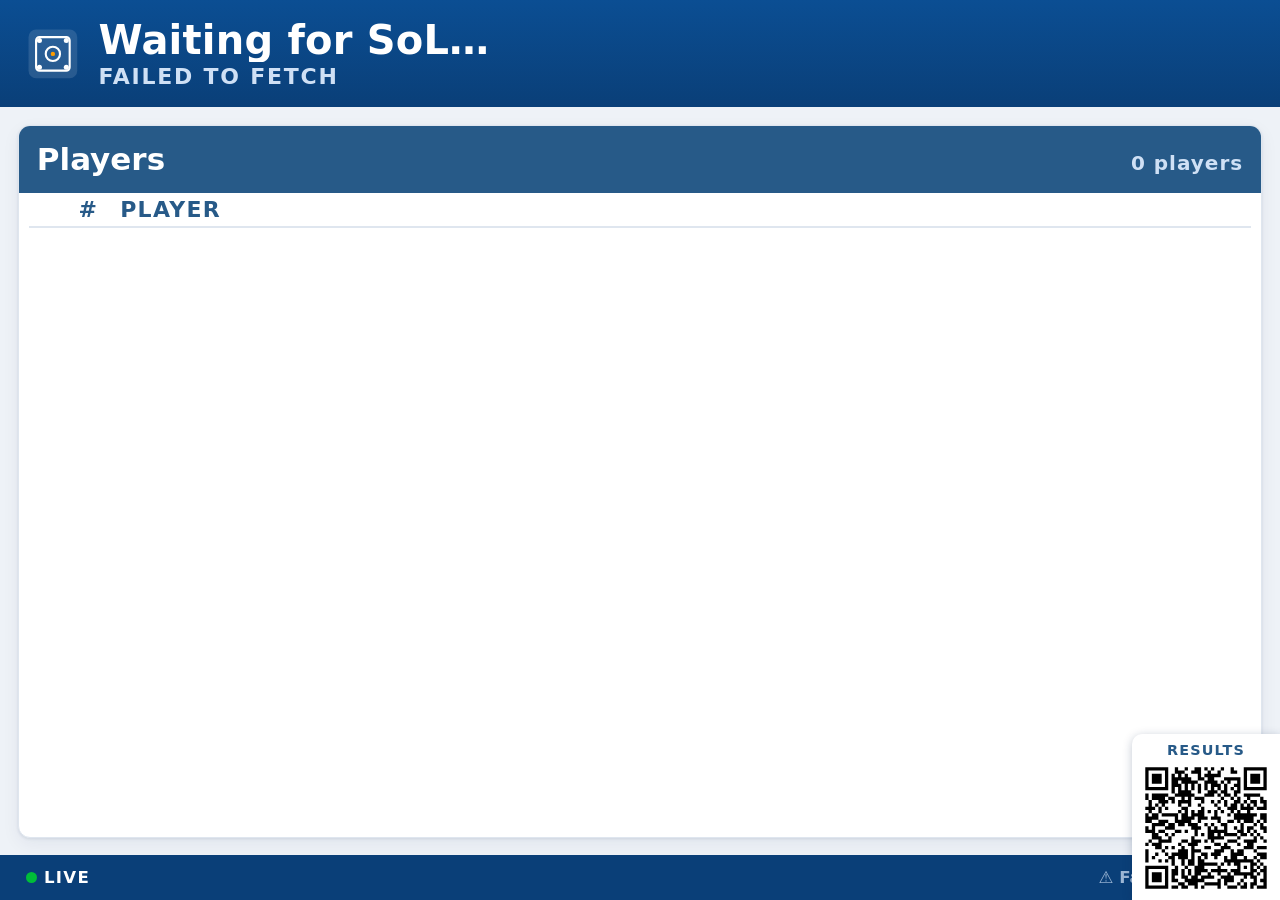
<file: standalone-singles.html>
<!DOCTYPE html>
<html lang="en">
<head>
<meta charset="utf-8">
<meta name="viewport" content="width=device-width, initial-scale=1">
<title>SoL Live — Corridor Dashboard (standalone)</title>
<!-- ============================================================================
     SoL Live — SINGLE-FILE corridorr dashboard with an in-browser Anubis solver.
     No Chrome extension, no Node server. Everything (PoW solver + SoL scraper +
     dashboard) lives in this one file.

     ── WHY IT NEEDS A SPECIAL LAUNCH ──────────────────────────────────────────
     SoL (sol5.metapensiero.it) serves plain HTML with NO CORS headers, so a
     normal browser page may not READ cross-origin responses — it can't even see
     the Anubis challenge to solve it. The extension only worked because its
     host_permissions bypass CORS. A plain .html file has no such privilege, so
     you must launch a THROWAWAY Chromium with web security disabled:

       Linux:
         google-chrome --disable-web-security --user-data-dir="/tmp/sol-dash" \
           "file:///ABS/PATH/standalone.html?url=https://sol5.metapensiero.it/lit/tourney/<GUID>"

       macOS:
         "/Applications/Google Chrome.app/Contents/MacOS/Google Chrome" \
           --disable-web-security --user-data-dir="/tmp/sol-dash" \
           "file:///ABS/PATH/standalone.html?url=https://sol5.metapensiero.it/lit/tourney/<GUID>"

       Windows:
         chrome.exe --disable-web-security --user-data-dir="%TEMP%\sol-dash" ^
           "file:///C:/ABS/PATH/standalone.html?url=https://sol5.metapensiero.it/lit/tourney/<GUID>"

     NOTES:
       • --user-data-dir is REQUIRED: Chrome ignores --disable-web-security on your
         normal profile. Use a fresh disposable dir.
       • Firefox has NO equivalent flag — use Chrome / Chromium / Edge / Brave.
       • Configure the target either via the ?url= query param (above) or by
         editing CONFIG.targetUrl below. Also supported: ?poll=<sec>&rounds=<N>&idt=<id>.
       • COOKIE: after solving, Anubis sets `techaro.lol-anubis-auth`. Verified live
         (2026-07) that SoL issues it as SameSite=None; Secure, so it DOES ride
         along on our cross-site fetches under --disable-web-security — no extra
         setup. (If a future Anubis config ever downgrades it to SameSite=Lax/Strict
         you'd loop on "Anubis challenge — retrying…"; the fix would be a Chrome
         enterprise policy LegacySameSiteCookieBehaviorEnabledForDomainList =
         ["metapensiero.it"], or a tiny same-origin local proxy.)
       • VERIFIED end-to-end against the live 28th Eurocup Singles page: solver
         cleared Anubis, 146 players parsed and rendered, zero JS errors.
     ============================================================================ -->
<style>
/* ============================================================
   Carrom Tournament Corridor Dashboard — PoC
   Light / neutral theme, projector-first, responsive.
   Design cues borrowed from eurocup.carrom.cz:
     navy header (#0b4e93), blue accents (#0d7ff2/#275a88),
     orange (#ff4100/#FF9C00) and green (#00BD39).
   No build, no CDN — runs offline from file://.
   ============================================================ */
:root{
  --navy:#0b4e93;
  --navy-2:#0a3f78;
  --blue:#0d7ff2;
  --blue-ink:#275a88;
  --sky:#63aefb;
  --orange:#ff4100;
  --amber:#ff9c00;
  --green:#00bd39;
  --ink:#14233a;
  --muted:#5b6b80;
  --line:#dfe6ef;
  --panel:#ffffff;
  --bg:#eef2f7;
  --gold:#e8b00a;
  --silver:#9aa7b4;
  --bronze:#c47a36;
  --shadow:0 1px 3px rgba(16,40,80,.10),0 6px 18px rgba(16,40,80,.06);
  font-family:system-ui,-apple-system,"Segoe UI",Roboto,Helvetica,Arial,sans-serif;
}
*{box-sizing:border-box}
html,body{margin:0;height:100%}
body{
  background:var(--bg);color:var(--ink);
  display:flex;flex-direction:column;height:100vh;overflow:hidden;
  -webkit-font-smoothing:antialiased;
}

/* ---------- Header ---------- */
header.app{
  background:linear-gradient(180deg,var(--navy),var(--navy-2));
  color:#fff;display:flex;align-items:center;gap:clamp(.6rem,1.5vw,1.2rem);
  padding:clamp(.5rem,1.4vw,1rem) clamp(.8rem,2vw,1.6rem);
}
header.app .logo{flex:0 0 auto;width:clamp(34px,4.2vw,56px);height:clamp(34px,4.2vw,56px);display:block;object-fit:contain}
header.app .title{display:flex;flex-direction:column;line-height:1.1;min-width:0}
header.app .event{
  font-size:clamp(1.05rem,2.4vw,2rem);font-weight:800;letter-spacing:.2px;
  white-space:nowrap;overflow:hidden;text-overflow:ellipsis;
}
header.app .sub{
  font-size:clamp(.7rem,1.3vw,1rem);color:#cfe0f5;font-weight:600;
  text-transform:uppercase;letter-spacing:.08em;margin-top:.15rem;
}
header.app .sub .dot{opacity:.55;margin:0 .45em}

/* The logo opens the settings panel. A gear badge fades in on hover so the control is
   discoverable to whoever is standing at the machine, while an unattended corridor
   screen (no pointer over it) shows nothing but the logo. The wrapper is what carries
   the click, so it works for both the host <img> and the bundled <svg> fallback. */
header.app .logowrap{position:relative;flex:0 0 auto;line-height:0;cursor:pointer}
header.app .logowrap .gear{
  position:absolute;right:-3px;bottom:-3px;
  width:1.3em;height:1.3em;display:flex;align-items:center;justify-content:center;
  font-size:clamp(11px,1.1vw,15px);line-height:1;border-radius:50%;
  background:#0a3f78;color:#fff;border:1px solid rgba(255,255,255,.55);
  opacity:0;transition:opacity .12s linear;pointer-events:none;
}
header.app .logowrap:hover .gear{opacity:1}

/* ---------- Message bar (announcement to players; click the logo to edit) ---------- */
#messageBar{
  display:none;text-align:center;white-space:pre-wrap;
  font-size:clamp(1.3rem,2.4vw,2rem);font-weight:600;line-height:1.35;
  color:#6b4a00;background:linear-gradient(180deg,#fff8e1,#fdf0c6);
  border-bottom:2px solid #f0c74a;
  padding:clamp(.4rem,1vw,.75rem) clamp(.8rem,2vw,1.6rem);
}
#messageBar.on{display:block}
#messageBar::before{content:"📢";margin-right:.6em}
/* The clock's next-round block and the "Round n / N" subtitle stay clickable, but as
   shortcuts into the one settings panel rather than dialogs of their own. */
header.app .aux{cursor:pointer}
header.app .sub{cursor:pointer}

/* ---------- Timer bar ---------- */
.timerbar{
  display:grid;grid-template-columns:auto 1fr auto;align-items:center;
  gap:clamp(.6rem,2vw,2rem);
  padding:clamp(.5rem,1.4vw,1rem) clamp(.8rem,2vw,1.6rem);
  background:#fff;border-bottom:1px solid var(--line);box-shadow:var(--shadow);
}
.timerbar .round{
  font-size:clamp(.95rem,1.8vw,1.5rem);font-weight:800;color:var(--blue-ink);
  white-space:nowrap;
}
.timerbar .round small{display:block;font-size:.6em;font-weight:700;color:var(--muted);text-transform:uppercase;letter-spacing:.1em}
.timerbar .clock{text-align:center;line-height:1}
.timerbar .clock .time{
  font-family:ui-monospace,"SF Mono",Menlo,Consolas,monospace;
  font-size:clamp(2.4rem,8vw,5.5rem);font-weight:800;letter-spacing:.01em;
  font-variant-numeric:tabular-nums;
}
.timerbar .clock .state{
  font-size:clamp(.7rem,1.5vw,1.15rem);font-weight:800;text-transform:uppercase;
  letter-spacing:.1em;margin-top:.1rem;
}
.timerbar .aux{text-align:right;font-weight:700;color:var(--muted);white-space:nowrap}
.timerbar .aux .nrlabel{display:block;font-size:clamp(.62rem,1.1vw,.95rem);text-transform:uppercase;letter-spacing:.1em}
.timerbar .aux b{display:block;color:var(--blue-ink);font-size:clamp(1.4rem,3.2vw,2.4rem);font-variant-numeric:tabular-nums;line-height:1.05}

/* clock states */
.state-running .time{color:var(--ink)}
.state-running .state{color:var(--green)}
/* step-end keeps these looping animations discrete (value holds between keyframes),
   so the compositor only produces a frame when the value flips (~2/s) instead of
   repainting/swapping every vsync (60/s). Smooth interpolation here pins ~1 CPU core. */
.state-prealarm{animation:pulsebg 1.6s step-end infinite}
.state-prealarm .time{color:var(--orange)}
.state-prealarm .state{color:var(--orange)}
.state-time .time{color:var(--orange)}
.state-time .state{color:var(--orange)}
.state-ended .time,.state-ended .state{color:#e00516}
.state-ended{animation:pulsebg-red 1.6s step-end infinite}
@keyframes pulsebg-red{0%,100%{background:#fff}50%{background:#ffe1e1}}
.state-next .time{color:var(--blue-ink)}
.state-next .state{color:var(--blue-ink)}
@keyframes pulsebg{0%,100%{background:#fff}50%{background:#fff4e6}}
.statedot{display:inline-block;width:.7em;height:.7em;border-radius:50%;background:currentColor;margin-right:.4em;vertical-align:baseline}

/* ---------- Panels ---------- */
main{
  flex:1 1 auto;display:grid;grid-template-columns:1fr 1fr;
  gap:clamp(.6rem,1.4vw,1.1rem);padding:clamp(.6rem,1.4vw,1.1rem);min-height:0;
}
.panel{
  background:var(--panel);border:1px solid var(--line);border-radius:12px;
  box-shadow:var(--shadow);display:flex;flex-direction:column;min-height:0;overflow:hidden;
}
.panel > h2{
  margin:0;padding:clamp(.5rem,1.2vw,.85rem) clamp(.7rem,1.4vw,1.1rem);
  font-size:clamp(.95rem,1.8vw,1.5rem);font-weight:800;color:#fff;
  background:var(--blue-ink);display:flex;justify-content:space-between;align-items:baseline;gap:.5rem;
}
.panel > h2 .pginfo{font-size:.62em;font-weight:700;color:#cfe0f5;letter-spacing:.05em;margin-left:auto}
/* round marker next to the Standings title — same font as the header's eventSub */
.panel > h2 .roundmark{
  font-size:clamp(.7rem,1.3vw,1rem);color:#cfe0f5;font-weight:600;
  text-transform:uppercase;letter-spacing:.08em;
}
.panel .body{padding:0 clamp(.3rem,.8vw,.6rem) clamp(.3rem,.8vw,.6rem);overflow:hidden;flex:1 1 auto;min-height:0;display:flex;flex-direction:column}
.panel .body::-webkit-scrollbar{width:0;height:0}
/* Auto-scroll: fixed header stays in .body; rows live in .scroller, moved via GPU transform inside the clipping .sclip */
.panel .body .sclip{flex:1 1 auto;min-height:0;overflow:hidden;position:relative}
.panel .body .scroller{will-change:transform}
/* Multi-column standings (full width, no matches): pinned header row + column-major body.
   padding-right keeps the last column's numbers off the panel edge (they'd otherwise clip). */
.panel .body .scol-head,.panel .body .scol-grid{display:grid;gap:0 clamp(.7rem,1.8vw,1.6rem);padding-right:clamp(.35rem,.9vw,.7rem)}
.panel .body .scol-grid{align-items:start}

/* ---------- Match rows ---------- */
.match{
  display:grid;grid-template-columns:auto 1fr auto;align-items:center;
  gap:clamp(.4rem,1vw,.9rem);
  padding:clamp(.35rem,.9vw,.7rem) clamp(.4rem,1vw,.7rem);
  border-bottom:1px solid var(--line);
}
.match:last-child{border-bottom:0}
.match .board{
  flex:0 0 auto;min-width:2.2em;text-align:center;
  font-weight:800;color:#fff;background:var(--blue);border-radius:8px;
  padding:.18em .35em;font-size:clamp(.8rem,1.5vw,1.2rem);
}
.match .sides{min-width:0;display:flex;flex-direction:column;gap:.15em}
.match .side{
  display:flex;justify-content:space-between;gap:.5rem;align-items:baseline;
  font-size:clamp(.85rem,1.6vw,1.35rem);line-height:1.15;
}
.match .side .names{white-space:nowrap;overflow:hidden;text-overflow:ellipsis;font-weight:600}
.match .side .sc{
  font-family:ui-monospace,"SF Mono",Menlo,Consolas,monospace;
  font-weight:800;font-variant-numeric:tabular-nums;min-width:1.6em;text-align:right;color:var(--muted);
}
.match .side.win .names{color:var(--green)}
.match .side.win .sc{color:var(--green)}
.match .badges{flex:0 0 auto;display:flex;flex-direction:column;align-items:center;justify-content:center;gap:.2em;min-width:2.2em}
.badge{
  font-size:clamp(.6rem,1.1vw,.85rem);font-weight:800;text-transform:uppercase;
  letter-spacing:.05em;padding:.12em .45em;border-radius:999px;white-space:nowrap;min-width:1.7em;display:inline-flex;align-items:center;justify-content:center;line-height:1;
}
.badge.fin{background:#e3f8ea;color:#067a2a}
.badge.live{background:#fff0db;color:#a85e00}
.badge.live .statedot{width:.55em;height:.55em;animation:blink 1.2s step-end infinite}
.badge.bye{background:#eef1f5;color:var(--muted)}
.badge .statedot{margin:0}
/* Eased cosine "breathing" pulse held in discrete steps (see step-end note above):
   16 opacity levels read as a smooth fade but emit ~14 frames/s instead of 60 — ~4x
   cheaper on a weak integrated GPU, where a truly smooth pulse costs ~1 CPU core.
   (Add/remove stops to trade smoothness vs frame rate.) */
@keyframes blink{
  0%,100%{opacity:1}  6.25%{opacity:.97} 12.5%{opacity:.89} 18.75%{opacity:.77}
  25%{opacity:.62}   31.25%{opacity:.48} 37.5%{opacity:.36} 43.75%{opacity:.28}
  50%{opacity:.25}   56.25%{opacity:.28} 62.5%{opacity:.36} 68.75%{opacity:.48}
  75%{opacity:.62}   81.25%{opacity:.77} 87.5%{opacity:.89} 93.75%{opacity:.97}
}

/* ---------- Standings ---------- */
table.rank{width:100%;border-collapse:collapse;table-layout:fixed;font-size:clamp(.85rem,1.6vw,1.35rem)}
/* fixed layout + shared colgroup keep the pinned header table aligned with the scrolling body table */
/* cg-r is wide enough for a right-aligned 3-digit rank chip (100+ players) to sit inside it
   without overflowing, so every chip's right edge lines up and the gap to the name is constant */
table.rank col.cg-r{width:3.9rem}
table.rank col.cg-pts{width:2.8rem}
table.rank col.cg-num{width:2.6rem}
table.rank th{
  text-align:right;font-size:.7em;text-transform:uppercase;letter-spacing:.06em;
  color:var(--muted);font-weight:800;padding:.2em .5em;border-bottom:2px solid var(--line);
  background:var(--panel);
}
table.rank th.name{text-align:left}
table.rank td{padding:clamp(.28rem,.7vw,.55rem) .5em;border-bottom:1px solid var(--line);text-align:right}
table.rank td.name{text-align:left;font-weight:600;white-space:nowrap;overflow:hidden;text-overflow:ellipsis}
table.rank td.r{text-align:right;padding-left:.15em}
table.rank td.pts{font-weight:800;color:var(--blue-ink);font-variant-numeric:tabular-nums}
table.rank td.num{font-variant-numeric:tabular-nums;color:var(--muted)}
.rankchip{
  display:inline-block;min-width:1.2em;padding:.12em .34em;border-radius:7px;text-align:center;
  font-weight:800;color:#fff;background:var(--blue-ink);font-variant-numeric:tabular-nums;
}
.rankchip.r1{background:var(--gold)}
.rankchip.r2{background:var(--silver)}
.rankchip.r3{background:var(--bronze)}

/* ---------- Footer ---------- */
footer.app{
  position:relative;
  display:flex;flex-wrap:wrap;gap:clamp(.5rem,2vw,1.5rem);align-items:center;
  padding:clamp(.4rem,1vw,.7rem) clamp(.8rem,2vw,1.6rem);
  background:#0a3f78;color:#cfe0f5;font-size:clamp(.72rem,1.3vw,1rem);font-weight:600;
}
footer.app .live{color:#fff;font-weight:800;text-transform:uppercase;letter-spacing:.08em}
footer.app .live .statedot{background:var(--green);animation:blink 1.6s step-end infinite}
footer.app .src{margin-left:auto;opacity:.75}

/* Zoom control — centred in the footer, revealed only on hover so the corridor
   screen (which never has a pointer on it) shows nothing. Absolutely positioned
   so it centres on the footer itself, independent of the flex items around it. */
.zoomctl{
  position:absolute;left:50%;top:50%;transform:translate(-50%,-50%);
  display:flex;align-items:center;gap:.5em;
  opacity:0;pointer-events:none;transition:opacity .12s linear;
}
footer.app:hover .zoomctl,.zoomctl:focus-within{opacity:1;pointer-events:auto}
.zoomctl button{
  font:inherit;line-height:1;cursor:pointer;padding:0;
  color:#fff;background:rgba(255,255,255,.10);
  border:1px solid rgba(255,255,255,.35);border-radius:999px;
}
.zoomctl button:hover{background:rgba(255,255,255,.24)}
.zoomctl .zbtn{width:2em;height:2em;font-weight:800;font-size:1.05em}
.zoomctl .pct{
  min-width:4em;height:2em;font-weight:700;font-variant-numeric:tabular-nums;
  background:none;border-color:transparent;
}

/* ---------- Responsive: stack on phones ---------- */
@media (max-width:780px){
  body{height:auto;overflow:auto}
  main{grid-template-columns:1fr}
  .timerbar{grid-template-columns:1fr;text-align:center;gap:.3rem}
  .timerbar .round,.timerbar .aux{text-align:center}
  header.app .event{white-space:normal}
}

/* ---- Clock moved into the top header bar ---- */
header.app{display:grid;grid-template-columns:1fr auto 1fr;align-items:center;gap:clamp(.5rem,1.5vw,1.2rem)}
header.app .brand{display:flex;align-items:center;gap:clamp(.6rem,1.5vw,1.2rem);min-width:0}
header.app .clockbox{justify-self:center;text-align:center;line-height:1.05}
header.app .clockbox .time{font-family:ui-monospace,Menlo,Consolas,monospace;font-size:clamp(1.7rem,4.8vw,3.2rem);font-weight:800;font-variant-numeric:tabular-nums;color:#fff}
header.app .clockbox .state{font-size:clamp(.6rem,1.2vw,.95rem);font-weight:800;text-transform:uppercase;letter-spacing:.08em;color:#cfe0f5}
header.app .aux{grid-column:3;justify-self:end;text-align:right;color:#cfe0f5;font-weight:700;white-space:nowrap}
header.app .aux .nrlabel{display:block;font-size:clamp(.55rem,1vw,.8rem);text-transform:uppercase;letter-spacing:.08em;opacity:.85}
header.app .aux b{display:block;font-size:clamp(1rem,2.2vw,1.6rem);font-variant-numeric:tabular-nums}

/* ---- QR code to the live SoL page: floating, flush in the bottom-right
   corner (over the footer bar and a corner of the standings panel). Only
   useful early on (rounds 1-2); auto-hidden from round 3, click to dismiss
   any time. ---- */
.qrbox{
  display:none;position:fixed;right:0;bottom:0;z-index:5;cursor:pointer;
  flex-direction:column;align-items:center;gap:.3rem;
  background:#fff;border-radius:10px 0 0 0;padding:8px 10px;box-shadow:0 2px 10px rgba(16,40,80,.25);
}
.qrbox.show{display:flex}
.qrbox .qrlabel{
  font-size:.72rem;font-weight:800;text-transform:uppercase;letter-spacing:.08em;color:var(--blue-ink);
}
.qrbox .qrimg{width:clamp(90px,10vw,130px);height:clamp(90px,10vw,130px)}
.qrbox .qrimg svg{display:block;width:100%;height:100%}
/* Clock state colors on the navy header. Scoped under header.app so they outrank
   `header.app .clockbox .time/.state` (same specificity → later wins); without the
   prefix the white/pale-blue defaults would swallow these. Running keeps the default
   (white time, pale-blue label); only prealarm/ended/next recolor. */
header.app .state-prealarm .time,header.app .state-prealarm .state{color:#ffb84d}
header.app .state-ended .time,header.app .state-ended .state{color:#ff6b6b}
header.app .state-next .time,header.app .state-next .state{color:#cfe0f5}
.state-prealarm,.state-ended{animation:none}
/* blink only while the clock still runs but every board is final; once the
   round is over the clock sits steady red */
.state-alldone .time,.state-alldone .state{animation:textpulse 1.2s step-end infinite}
@keyframes textpulse{0%,100%{opacity:1}50%{opacity:.45}}
/* ---- Live matches column header ---- */
.match.head{position:sticky;top:0;background:var(--panel);z-index:2;border-bottom:2px solid var(--line)}
.match.head .board{background:none;color:var(--muted);font-weight:800;padding:0 .2em;font-size:.72em;text-transform:uppercase;letter-spacing:.05em;text-align:left}
.match.head .side{font-size:.72em;text-transform:uppercase;letter-spacing:.05em;color:var(--muted);font-weight:800}
.match.head .side .sc{color:var(--muted)}

/* ---- Two-column live matches ---- */
#matchesBody .mhead{background:var(--panel);display:grid;border-bottom:2px solid var(--line)}
#matchesBody .mgrid{display:grid}
#matchesBody .mcol{min-width:0;border-right:1px solid var(--line)}
#matchesBody .mcol:last-child{border-right:0}
#matchesBody .mcol .match{border-bottom:1px solid var(--line)}
#matchesBody .mhead .match.head{position:static;border-bottom:0;background:none;border-right:1px solid var(--line)}
#matchesBody .mhead .match.head:last-child{border-right:0}

/* ===== Large-format overrides (rem-based → scale with browser zoom) ===== */
html{font-size:20px}
header.app .event{font-size:2rem}
header.app .sub{font-size:1.1rem}
header.app .clockbox .time{font-size:3.6rem}
header.app .clockbox .state{font-size:1.15rem}
header.app .aux .nrlabel{font-size:.95rem}
header.app .aux b{font-size:1.9rem}
.panel>h2{font-size:1.55rem}
.panel>h2 .pginfo{font-size:1rem}
table.rank{font-size:1.35rem}
table.rank th{font-size:1.1rem;color:var(--blue-ink)}
/* BCH/NET headers at this font-size need more room than the base 2.6rem col, or they collide */
table.rank col.cg-num{width:3.4rem}
/* 3-digit ranks (100+) need more room than the base 2.4rem col, or the chip overlaps the name */
table.rank col.cg-r{width:4rem}
.rankchip{font-size:1.15rem}
.match .side{font-size:1.3rem}
.match .board{font-size:1.15rem}
.badge{font-size:1rem}
.mhead .match.head .board,.mhead .match.head .side{font-size:1.1rem;color:var(--blue-ink)}
/* surname = bold caps, first name = regular */
.sn{font-weight:800;text-transform:uppercase}
.match .side .names{font-weight:400}
table.rank td.name{font-weight:400}
.vs{opacity:.45;font-weight:400;margin:0 .25em}


/* Doubles: long slash-joined names must shrink & ellipsize inside narrow columns */
.match .side .names{flex:1 1 auto;min-width:0;overflow:hidden;text-overflow:ellipsis;white-space:nowrap}

/* ===== Finals (best-of-N) panel ===== */
.finals{display:flex;flex-direction:column;gap:1.1rem;padding:1.1rem}
.final-match{border:2px solid var(--gold);border-radius:16px;padding:1.1rem 1.3rem;
  background:linear-gradient(180deg,rgba(232,176,10,.10),rgba(232,176,10,0))}
.final-match.top{border-width:3px}
.final-match.decided{background:linear-gradient(180deg,rgba(0,189,57,.12),rgba(0,189,57,0));border-color:var(--green)}
.final-match .frank{font-size:.95rem;font-weight:800;text-transform:uppercase;letter-spacing:.09em;
  color:var(--gold);margin-bottom:.6rem}
.final-match.decided .frank{color:var(--green)}
/* Teams stacked vertically around the series score — centred, full-width lines so long
   doubles names don't collide with the score (they ellipsize only in the extreme). */
.final-match .fteams{display:flex;flex-direction:column;align-items:center;gap:.35rem;text-align:center}
.final-match .fteam{font-size:1.6rem;max-width:100%;overflow:hidden;text-overflow:ellipsis;white-space:nowrap}
.final-match .fteam.win{color:var(--green)}
.final-match .fteam .crown{font-size:1.1rem;margin-left:.35rem}
.final-match .fseries{font-size:2.6rem;font-weight:800;color:var(--muted);white-space:nowrap;
  font-variant-numeric:tabular-nums;line-height:1.05}
.final-match .fseries .win{color:var(--green)}
.final-match .fseries .dash{margin:0 .35rem;opacity:.45}
.final-match .fgames{display:flex;gap:.9rem;margin-top:1.1rem}
.final-match .fgame{flex:1 1 0;min-width:0;border:1px solid var(--line);border-radius:12px;padding:.7rem .5rem;
  text-align:center;background:var(--panel)}
.final-match .fgame.pending{opacity:.4}
.final-match .fgame.live{border-color:var(--green);box-shadow:0 0 0 2px rgba(0,189,57,.22)}
.final-match .fgame .fgl{font-size:.82rem;font-weight:800;text-transform:uppercase;letter-spacing:.05em;
  color:var(--muted);margin-bottom:.35rem;display:flex;align-items:center;justify-content:center;gap:.35rem}
.final-match .fgame .fgs{font-size:2rem;font-weight:800;color:var(--ink);font-variant-numeric:tabular-nums}
.final-match .fgame .fgs .sep{margin:0 .3rem;opacity:.4}
.final-match .fgame.awin .fgs .a,.final-match .fgame.bwin .fgs .b{color:var(--green)}
</style>

<!-- Settings panel styles, kept in their own block because this block's text is copied
     verbatim into the detached settings window, which has no other stylesheet. Every
     rule is therefore scoped to .sset and carries its own custom properties and font
     stack, and sizes in em off .sset's own 16px base — the panel must NOT ride the
     dashboard's zoomed rem base, or zooming the screen would resize the operator's
     controls along with it. -->
<style id="setCss">
#settingsOverlay{position:fixed;inset:0;background:rgba(11,30,51,.55);display:none;align-items:center;justify-content:center;z-index:60}
#settingsOverlay.on{display:flex}
.sset{
  --s-line:#dfe6ef;--s-ink:#14233a;--s-muted:#5b6b80;--s-blue:#0d7ff2;--s-blue-ink:#275a88;
  font:16px/1.4 system-ui,-apple-system,"Segoe UI",Roboto,Helvetica,Arial,sans-serif;
  color:var(--s-ink);background:#fff;border-radius:12px;
  padding:1.2em 1.4em;width:min(92vw,32em);display:flex;flex-direction:column;gap:.85em;
}
#settingsOverlay .sset{box-shadow:0 12px 40px rgba(0,0,0,.35)}
/* In the detached window the panel IS the page, so it fills whatever width the window
   has instead of holding a fixed 32em that would overflow into a scrollbar. */
body>.sset{width:auto;border-radius:0}
.sset h3{margin:0;font-size:1.15em;color:var(--s-blue-ink)}
.sset .hint{margin:-.5em 0 0;font-size:.8em;font-weight:400;color:var(--s-muted)}
.sset label{display:flex;align-items:center;justify-content:space-between;gap:.8em;font-weight:600}
.sset label.col{flex-direction:column;align-items:stretch;gap:.35em}
.sset textarea{font:inherit;padding:.6em;border:1px solid var(--s-line);border-radius:8px;resize:vertical;min-height:4.5em}
.sset input[type=time],.sset input[type=number],.sset select{font:inherit;padding:.35em .5em;border:1px solid var(--s-line);border-radius:8px;background:#fff;color:inherit}
.sset select{max-width:60%}
/* Club names are long ("European Carrom Confederation") — a stacked label gives the
   option text the full panel width instead of ellipsizing it. */
.sset label.col select{max-width:none;width:100%}
.sset input[type=number]{width:5.5em}
.sset input[type=checkbox]{width:1.15em;height:1.15em}
.sset .zrow{display:flex;align-items:center;gap:.5em}
.sset .zrow output{min-width:3.6em;text-align:center;font-variant-numeric:tabular-nums}
.sset .zrow button{width:2em;height:2em;padding:0;font-weight:800}
.sset hr{border:0;border-top:1px solid var(--s-line);margin:.1em 0;width:100%}
.sset .row{display:flex;align-items:center;gap:.6em;margin-top:.2em}
.sset .row .note{margin-right:auto;font-size:.85em;font-weight:700;color:#00bd39;opacity:0;transition:opacity .12s linear}
.sset .row .note.on{opacity:1}
.sset button{font:inherit;font-weight:700;padding:.45em 1.1em;border-radius:8px;border:1px solid var(--s-line);background:#f2f5f9;color:var(--s-ink);cursor:pointer}
.sset button:hover{background:#e7ecf3}
.sset button.primary{background:var(--s-blue);border-color:var(--s-blue);color:#fff}
.sset button.primary:hover{background:#0b6fd6}
</style>
</head>
<body>
<header class="app">
  <div class="brand">
    <div class="logowrap" id="logoBtn" title="Dashboard settings">
    <img class="logo" id="logoImg" alt="" style="display:none">
    <svg class="logo" id="logoFallback" viewBox="0 0 64 64" role="img" aria-label="Carrom">
      <rect x="3" y="3" width="58" height="58" rx="9" fill="#ffffff" opacity=".12"/>
      <rect x="12" y="12" width="40" height="40" rx="4" fill="none" stroke="#ffffff" stroke-width="2.5"/>
      <circle cx="32" cy="32" r="8.5" fill="none" stroke="#ffffff" stroke-width="2.5"/>
      <circle cx="32" cy="32" r="2.6" fill="#ff9c00"/>
      <circle cx="16" cy="16" r="3" fill="#ffffff"/><circle cx="48" cy="16" r="3" fill="#ffffff"/>
      <circle cx="16" cy="48" r="3" fill="#ffffff"/><circle cx="48" cy="48" r="3" fill="#ffffff"/>
    </svg>
    <span class="gear" aria-hidden="true">⚙</span>
    </div>
    <div class="title">
      <span class="event" id="eventName">SoL Live</span>
      <span class="sub" id="eventSub"></span>
    </div>
  </div>
  <div class="clockbox" id="timerbar">
    <div class="time" id="clockTime">--:--</div>
    <div class="state" id="clockState"></div>
  </div>
  <div class="aux" id="clockAux"></div>
</header>

<div id="messageBar"></div>

<main>
  <section class="panel" id="matchesPanel">
    <h2><span id="matchesTitle">Live matches</span><span class="pginfo" id="matchesPg"></span></h2>
    <div class="body" id="matchesBody"></div>
  </section>
  <section class="panel" id="standingsPanel">
    <h2><span id="standingsTitle">Standings</span><span class="roundmark" id="standingsRound"></span><span class="pginfo" id="standingsPg"></span></h2>
    <div class="body" id="standingsBody"></div>
  </section>
</main>

<footer class="app">
  <span class="live"><span class="statedot"></span>Live</span>
  <span id="updated"></span>
  <div class="zoomctl">
    <button type="button" class="zbtn" id="zoomOut" title="Zoom out (−)">−</button>
    <button type="button" class="pct" id="zoomPct" title="Reset zoom to 100% (0)">100%</button>
    <button type="button" class="zbtn" id="zoomIn" title="Zoom in (+)">+</button>
  </div>
  <span class="src" id="dashstatus"></span>
</footer>

<!-- Settings form. Lives in a <template> because the same markup is cloned into either
     the detached settings window or the #settingsOverlay fallback below. -->
<template id="settingsTpl">
  <div class="sset">
    <h3>Dashboard settings</h3>
    <label class="col">Message to players
      <textarea id="setMsg" rows="3" placeholder="Shown below the header — leave empty to hide the bar"></textarea>
    </label>
    <hr>
    <label>Next round start <input type="time" id="setNext"></label>
    <p class="hint" id="setNextHint"></p>
    <label>Break between rounds (min) <input type="number" id="setBreak" min="0" max="180" step="5"></label>
    <label>Total rounds <input type="number" id="setRounds" min="1" max="99" step="1"></label>
    <p class="hint">Empty hides the “/ N” part of “Round n / N”.</p>
    <hr>
    <label>Screen zoom
      <span class="zrow">
        <button type="button" id="setZoomOut" title="Zoom out">−</button>
        <output id="setZoomPct">100%</output>
        <button type="button" id="setZoomIn" title="Zoom in">+</button>
      </span>
    </label>
    <label>Show QR code <input type="checkbox" id="setQr"></label>
    <label class="col">Header emblem
      <select id="setEmblem">
        <option value="host">Hosting club</option>
        <option value="owner">Championship owner</option>
        <option value="off">None — board icon</option>
      </select>
    </label>
    <p class="hint" id="setEmblemHint"></p>
    <div class="row">
      <span class="note" id="setNote">Applied ✓</span>
      <button type="button" id="setClose">Close</button>
      <button type="button" id="setApply" class="primary">Apply</button>
    </div>
  </div>
</template>

<!-- Fallback host for the settings form when the detached window is blocked. -->
<div id="settingsOverlay"></div>

<div class="qrbox" id="qrBox" title="Click to hide">
  <div class="qrlabel">Results</div>
  <div class="qrimg" id="qrImg"></div>
</div>

<!-- Vendored QR encoder (MIT, Kazuhiko Arase) — inlined so this file stays a
     single self-contained page with no CDN/network dependency. Kept in sync
     with src/qrcode.js used by the extension build. -->
<script>
//---------------------------------------------------------------------
//
// QR Code Generator for JavaScript
//
// Copyright (c) 2009 Kazuhiko Arase
//
// URL: http://www.d-project.com/
//
// Licensed under the MIT license:
//  http://www.opensource.org/licenses/mit-license.php
//
// The word 'QR Code' is registered trademark of
// DENSO WAVE INCORPORATED
//  http://www.denso-wave.com/qrcode/faqpatent-e.html
//
//---------------------------------------------------------------------

var qrcode = function() {

  //---------------------------------------------------------------------
  // qrcode
  //---------------------------------------------------------------------

  /**
   * qrcode
   * @param typeNumber 1 to 40
   * @param errorCorrectionLevel 'L','M','Q','H'
   */
  var qrcode = function(typeNumber, errorCorrectionLevel) {

    var PAD0 = 0xEC;
    var PAD1 = 0x11;

    var _typeNumber = typeNumber;
    var _errorCorrectionLevel = QRErrorCorrectionLevel[errorCorrectionLevel];
    var _modules = null;
    var _moduleCount = 0;
    var _dataCache = null;
    var _dataList = [];

    var _this = {};

    var makeImpl = function(test, maskPattern) {

      _moduleCount = _typeNumber * 4 + 17;
      _modules = function(moduleCount) {
        var modules = new Array(moduleCount);
        for (var row = 0; row < moduleCount; row += 1) {
          modules[row] = new Array(moduleCount);
          for (var col = 0; col < moduleCount; col += 1) {
            modules[row][col] = null;
          }
        }
        return modules;
      }(_moduleCount);

      setupPositionProbePattern(0, 0);
      setupPositionProbePattern(_moduleCount - 7, 0);
      setupPositionProbePattern(0, _moduleCount - 7);
      setupPositionAdjustPattern();
      setupTimingPattern();
      setupTypeInfo(test, maskPattern);

      if (_typeNumber >= 7) {
        setupTypeNumber(test);
      }

      if (_dataCache == null) {
        _dataCache = createData(_typeNumber, _errorCorrectionLevel, _dataList);
      }

      mapData(_dataCache, maskPattern);
    };

    var setupPositionProbePattern = function(row, col) {

      for (var r = -1; r <= 7; r += 1) {

        if (row + r <= -1 || _moduleCount <= row + r) continue;

        for (var c = -1; c <= 7; c += 1) {

          if (col + c <= -1 || _moduleCount <= col + c) continue;

          if ( (0 <= r && r <= 6 && (c == 0 || c == 6) )
              || (0 <= c && c <= 6 && (r == 0 || r == 6) )
              || (2 <= r && r <= 4 && 2 <= c && c <= 4) ) {
            _modules[row + r][col + c] = true;
          } else {
            _modules[row + r][col + c] = false;
          }
        }
      }
    };

    var getBestMaskPattern = function() {

      var minLostPoint = 0;
      var pattern = 0;

      for (var i = 0; i < 8; i += 1) {

        makeImpl(true, i);

        var lostPoint = QRUtil.getLostPoint(_this);

        if (i == 0 || minLostPoint > lostPoint) {
          minLostPoint = lostPoint;
          pattern = i;
        }
      }

      return pattern;
    };

    var setupTimingPattern = function() {

      for (var r = 8; r < _moduleCount - 8; r += 1) {
        if (_modules[r][6] != null) {
          continue;
        }
        _modules[r][6] = (r % 2 == 0);
      }

      for (var c = 8; c < _moduleCount - 8; c += 1) {
        if (_modules[6][c] != null) {
          continue;
        }
        _modules[6][c] = (c % 2 == 0);
      }
    };

    var setupPositionAdjustPattern = function() {

      var pos = QRUtil.getPatternPosition(_typeNumber);

      for (var i = 0; i < pos.length; i += 1) {

        for (var j = 0; j < pos.length; j += 1) {

          var row = pos[i];
          var col = pos[j];

          if (_modules[row][col] != null) {
            continue;
          }

          for (var r = -2; r <= 2; r += 1) {

            for (var c = -2; c <= 2; c += 1) {

              if (r == -2 || r == 2 || c == -2 || c == 2
                  || (r == 0 && c == 0) ) {
                _modules[row + r][col + c] = true;
              } else {
                _modules[row + r][col + c] = false;
              }
            }
          }
        }
      }
    };

    var setupTypeNumber = function(test) {

      var bits = QRUtil.getBCHTypeNumber(_typeNumber);

      for (var i = 0; i < 18; i += 1) {
        var mod = (!test && ( (bits >> i) & 1) == 1);
        _modules[Math.floor(i / 3)][i % 3 + _moduleCount - 8 - 3] = mod;
      }

      for (var i = 0; i < 18; i += 1) {
        var mod = (!test && ( (bits >> i) & 1) == 1);
        _modules[i % 3 + _moduleCount - 8 - 3][Math.floor(i / 3)] = mod;
      }
    };

    var setupTypeInfo = function(test, maskPattern) {

      var data = (_errorCorrectionLevel << 3) | maskPattern;
      var bits = QRUtil.getBCHTypeInfo(data);

      // vertical
      for (var i = 0; i < 15; i += 1) {

        var mod = (!test && ( (bits >> i) & 1) == 1);

        if (i < 6) {
          _modules[i][8] = mod;
        } else if (i < 8) {
          _modules[i + 1][8] = mod;
        } else {
          _modules[_moduleCount - 15 + i][8] = mod;
        }
      }

      // horizontal
      for (var i = 0; i < 15; i += 1) {

        var mod = (!test && ( (bits >> i) & 1) == 1);

        if (i < 8) {
          _modules[8][_moduleCount - i - 1] = mod;
        } else if (i < 9) {
          _modules[8][15 - i - 1 + 1] = mod;
        } else {
          _modules[8][15 - i - 1] = mod;
        }
      }

      // fixed module
      _modules[_moduleCount - 8][8] = (!test);
    };

    var mapData = function(data, maskPattern) {

      var inc = -1;
      var row = _moduleCount - 1;
      var bitIndex = 7;
      var byteIndex = 0;
      var maskFunc = QRUtil.getMaskFunction(maskPattern);

      for (var col = _moduleCount - 1; col > 0; col -= 2) {

        if (col == 6) col -= 1;

        while (true) {

          for (var c = 0; c < 2; c += 1) {

            if (_modules[row][col - c] == null) {

              var dark = false;

              if (byteIndex < data.length) {
                dark = ( ( (data[byteIndex] >>> bitIndex) & 1) == 1);
              }

              var mask = maskFunc(row, col - c);

              if (mask) {
                dark = !dark;
              }

              _modules[row][col - c] = dark;
              bitIndex -= 1;

              if (bitIndex == -1) {
                byteIndex += 1;
                bitIndex = 7;
              }
            }
          }

          row += inc;

          if (row < 0 || _moduleCount <= row) {
            row -= inc;
            inc = -inc;
            break;
          }
        }
      }
    };

    var createBytes = function(buffer, rsBlocks) {

      var offset = 0;

      var maxDcCount = 0;
      var maxEcCount = 0;

      var dcdata = new Array(rsBlocks.length);
      var ecdata = new Array(rsBlocks.length);

      for (var r = 0; r < rsBlocks.length; r += 1) {

        var dcCount = rsBlocks[r].dataCount;
        var ecCount = rsBlocks[r].totalCount - dcCount;

        maxDcCount = Math.max(maxDcCount, dcCount);
        maxEcCount = Math.max(maxEcCount, ecCount);

        dcdata[r] = new Array(dcCount);

        for (var i = 0; i < dcdata[r].length; i += 1) {
          dcdata[r][i] = 0xff & buffer.getBuffer()[i + offset];
        }
        offset += dcCount;

        var rsPoly = QRUtil.getErrorCorrectPolynomial(ecCount);
        var rawPoly = qrPolynomial(dcdata[r], rsPoly.getLength() - 1);

        var modPoly = rawPoly.mod(rsPoly);
        ecdata[r] = new Array(rsPoly.getLength() - 1);
        for (var i = 0; i < ecdata[r].length; i += 1) {
          var modIndex = i + modPoly.getLength() - ecdata[r].length;
          ecdata[r][i] = (modIndex >= 0)? modPoly.getAt(modIndex) : 0;
        }
      }

      var totalCodeCount = 0;
      for (var i = 0; i < rsBlocks.length; i += 1) {
        totalCodeCount += rsBlocks[i].totalCount;
      }

      var data = new Array(totalCodeCount);
      var index = 0;

      for (var i = 0; i < maxDcCount; i += 1) {
        for (var r = 0; r < rsBlocks.length; r += 1) {
          if (i < dcdata[r].length) {
            data[index] = dcdata[r][i];
            index += 1;
          }
        }
      }

      for (var i = 0; i < maxEcCount; i += 1) {
        for (var r = 0; r < rsBlocks.length; r += 1) {
          if (i < ecdata[r].length) {
            data[index] = ecdata[r][i];
            index += 1;
          }
        }
      }

      return data;
    };

    var createData = function(typeNumber, errorCorrectionLevel, dataList) {

      var rsBlocks = QRRSBlock.getRSBlocks(typeNumber, errorCorrectionLevel);

      var buffer = qrBitBuffer();

      for (var i = 0; i < dataList.length; i += 1) {
        var data = dataList[i];
        buffer.put(data.getMode(), 4);
        buffer.put(data.getLength(), QRUtil.getLengthInBits(data.getMode(), typeNumber) );
        data.write(buffer);
      }

      // calc num max data.
      var totalDataCount = 0;
      for (var i = 0; i < rsBlocks.length; i += 1) {
        totalDataCount += rsBlocks[i].dataCount;
      }

      if (buffer.getLengthInBits() > totalDataCount * 8) {
        throw 'code length overflow. ('
          + buffer.getLengthInBits()
          + '>'
          + totalDataCount * 8
          + ')';
      }

      // end code
      if (buffer.getLengthInBits() + 4 <= totalDataCount * 8) {
        buffer.put(0, 4);
      }

      // padding
      while (buffer.getLengthInBits() % 8 != 0) {
        buffer.putBit(false);
      }

      // padding
      while (true) {

        if (buffer.getLengthInBits() >= totalDataCount * 8) {
          break;
        }
        buffer.put(PAD0, 8);

        if (buffer.getLengthInBits() >= totalDataCount * 8) {
          break;
        }
        buffer.put(PAD1, 8);
      }

      return createBytes(buffer, rsBlocks);
    };

    _this.addData = function(data, mode) {

      mode = mode || 'Byte';

      var newData = null;

      switch(mode) {
      case 'Numeric' :
        newData = qrNumber(data);
        break;
      case 'Alphanumeric' :
        newData = qrAlphaNum(data);
        break;
      case 'Byte' :
        newData = qr8BitByte(data);
        break;
      case 'Kanji' :
        newData = qrKanji(data);
        break;
      default :
        throw 'mode:' + mode;
      }

      _dataList.push(newData);
      _dataCache = null;
    };

    _this.isDark = function(row, col) {
      if (row < 0 || _moduleCount <= row || col < 0 || _moduleCount <= col) {
        throw row + ',' + col;
      }
      return _modules[row][col];
    };

    _this.getModuleCount = function() {
      return _moduleCount;
    };

    _this.make = function() {
      if (_typeNumber < 1) {
        var typeNumber = 1;

        for (; typeNumber < 40; typeNumber++) {
          var rsBlocks = QRRSBlock.getRSBlocks(typeNumber, _errorCorrectionLevel);
          var buffer = qrBitBuffer();

          for (var i = 0; i < _dataList.length; i++) {
            var data = _dataList[i];
            buffer.put(data.getMode(), 4);
            buffer.put(data.getLength(), QRUtil.getLengthInBits(data.getMode(), typeNumber) );
            data.write(buffer);
          }

          var totalDataCount = 0;
          for (var i = 0; i < rsBlocks.length; i++) {
            totalDataCount += rsBlocks[i].dataCount;
          }

          if (buffer.getLengthInBits() <= totalDataCount * 8) {
            break;
          }
        }

        _typeNumber = typeNumber;
      }

      makeImpl(false, getBestMaskPattern() );
    };

    _this.createTableTag = function(cellSize, margin) {

      cellSize = cellSize || 2;
      margin = (typeof margin == 'undefined')? cellSize * 4 : margin;

      var qrHtml = '';

      qrHtml += '<table style="';
      qrHtml += ' border-width: 0px; border-style: none;';
      qrHtml += ' border-collapse: collapse;';
      qrHtml += ' padding: 0px; margin: ' + margin + 'px;';
      qrHtml += '">';
      qrHtml += '<tbody>';

      for (var r = 0; r < _this.getModuleCount(); r += 1) {

        qrHtml += '<tr>';

        for (var c = 0; c < _this.getModuleCount(); c += 1) {
          qrHtml += '<td style="';
          qrHtml += ' border-width: 0px; border-style: none;';
          qrHtml += ' border-collapse: collapse;';
          qrHtml += ' padding: 0px; margin: 0px;';
          qrHtml += ' width: ' + cellSize + 'px;';
          qrHtml += ' height: ' + cellSize + 'px;';
          qrHtml += ' background-color: ';
          qrHtml += _this.isDark(r, c)? '#000000' : '#ffffff';
          qrHtml += ';';
          qrHtml += '"/>';
        }

        qrHtml += '</tr>';
      }

      qrHtml += '</tbody>';
      qrHtml += '</table>';

      return qrHtml;
    };

    _this.createSvgTag = function(cellSize, margin, alt, title) {

      var opts = {};
      if (typeof arguments[0] == 'object') {
        // Called by options.
        opts = arguments[0];
        // overwrite cellSize and margin.
        cellSize = opts.cellSize;
        margin = opts.margin;
        alt = opts.alt;
        title = opts.title;
      }

      cellSize = cellSize || 2;
      margin = (typeof margin == 'undefined')? cellSize * 4 : margin;

      // Compose alt property surrogate
      alt = (typeof alt === 'string') ? {text: alt} : alt || {};
      alt.text = alt.text || null;
      alt.id = (alt.text) ? alt.id || 'qrcode-description' : null;

      // Compose title property surrogate
      title = (typeof title === 'string') ? {text: title} : title || {};
      title.text = title.text || null;
      title.id = (title.text) ? title.id || 'qrcode-title' : null;

      var size = _this.getModuleCount() * cellSize + margin * 2;
      var c, mc, r, mr, qrSvg='', rect;

      rect = 'l' + cellSize + ',0 0,' + cellSize +
        ' -' + cellSize + ',0 0,-' + cellSize + 'z ';

      qrSvg += '<svg version="1.1" xmlns="http://www.w3.org/2000/svg"';
      qrSvg += !opts.scalable ? ' width="' + size + 'px" height="' + size + 'px"' : '';
      qrSvg += ' viewBox="0 0 ' + size + ' ' + size + '" ';
      qrSvg += ' preserveAspectRatio="xMinYMin meet"';
      qrSvg += (title.text || alt.text) ? ' role="img" aria-labelledby="' +
          escapeXml([title.id, alt.id].join(' ').trim() ) + '"' : '';
      qrSvg += '>';
      qrSvg += (title.text) ? '<title id="' + escapeXml(title.id) + '">' +
          escapeXml(title.text) + '</title>' : '';
      qrSvg += (alt.text) ? '<description id="' + escapeXml(alt.id) + '">' +
          escapeXml(alt.text) + '</description>' : '';
      qrSvg += '<rect width="100%" height="100%" fill="white" cx="0" cy="0"/>';
      qrSvg += '<path d="';

      for (r = 0; r < _this.getModuleCount(); r += 1) {
        mr = r * cellSize + margin;
        for (c = 0; c < _this.getModuleCount(); c += 1) {
          if (_this.isDark(r, c) ) {
            mc = c*cellSize+margin;
            qrSvg += 'M' + mc + ',' + mr + rect;
          }
        }
      }

      qrSvg += '" stroke="transparent" fill="black"/>';
      qrSvg += '</svg>';

      return qrSvg;
    };

    _this.createDataURL = function(cellSize, margin) {

      cellSize = cellSize || 2;
      margin = (typeof margin == 'undefined')? cellSize * 4 : margin;

      var size = _this.getModuleCount() * cellSize + margin * 2;
      var min = margin;
      var max = size - margin;

      return createDataURL(size, size, function(x, y) {
        if (min <= x && x < max && min <= y && y < max) {
          var c = Math.floor( (x - min) / cellSize);
          var r = Math.floor( (y - min) / cellSize);
          return _this.isDark(r, c)? 0 : 1;
        } else {
          return 1;
        }
      } );
    };

    _this.createImgTag = function(cellSize, margin, alt) {

      cellSize = cellSize || 2;
      margin = (typeof margin == 'undefined')? cellSize * 4 : margin;

      var size = _this.getModuleCount() * cellSize + margin * 2;

      var img = '';
      img += '<img';
      img += '\u0020src="';
      img += _this.createDataURL(cellSize, margin);
      img += '"';
      img += '\u0020width="';
      img += size;
      img += '"';
      img += '\u0020height="';
      img += size;
      img += '"';
      if (alt) {
        img += '\u0020alt="';
        img += escapeXml(alt);
        img += '"';
      }
      img += '/>';

      return img;
    };

    var escapeXml = function(s) {
      var escaped = '';
      for (var i = 0; i < s.length; i += 1) {
        var c = s.charAt(i);
        switch(c) {
        case '<': escaped += '&lt;'; break;
        case '>': escaped += '&gt;'; break;
        case '&': escaped += '&amp;'; break;
        case '"': escaped += '&quot;'; break;
        default : escaped += c; break;
        }
      }
      return escaped;
    };

    var _createHalfASCII = function(margin) {
      var cellSize = 1;
      margin = (typeof margin == 'undefined')? cellSize * 2 : margin;

      var size = _this.getModuleCount() * cellSize + margin * 2;
      var min = margin;
      var max = size - margin;

      var y, x, r1, r2, p;

      var blocks = {
        '██': '█',
        '█ ': '▀',
        ' █': '▄',
        '  ': ' '
      };

      var blocksLastLineNoMargin = {
        '██': '▀',
        '█ ': '▀',
        ' █': ' ',
        '  ': ' '
      };

      var ascii = '';
      for (y = 0; y < size; y += 2) {
        r1 = Math.floor((y - min) / cellSize);
        r2 = Math.floor((y + 1 - min) / cellSize);
        for (x = 0; x < size; x += 1) {
          p = '█';

          if (min <= x && x < max && min <= y && y < max && _this.isDark(r1, Math.floor((x - min) / cellSize))) {
            p = ' ';
          }

          if (min <= x && x < max && min <= y+1 && y+1 < max && _this.isDark(r2, Math.floor((x - min) / cellSize))) {
            p += ' ';
          }
          else {
            p += '█';
          }

          // Output 2 characters per pixel, to create full square. 1 character per pixels gives only half width of square.
          ascii += (margin < 1 && y+1 >= max) ? blocksLastLineNoMargin[p] : blocks[p];
        }

        ascii += '\n';
      }

      if (size % 2 && margin > 0) {
        return ascii.substring(0, ascii.length - size - 1) + Array(size+1).join('▀');
      }

      return ascii.substring(0, ascii.length-1);
    };

    _this.createASCII = function(cellSize, margin) {
      cellSize = cellSize || 1;

      if (cellSize < 2) {
        return _createHalfASCII(margin);
      }

      cellSize -= 1;
      margin = (typeof margin == 'undefined')? cellSize * 2 : margin;

      var size = _this.getModuleCount() * cellSize + margin * 2;
      var min = margin;
      var max = size - margin;

      var y, x, r, p;

      var white = Array(cellSize+1).join('██');
      var black = Array(cellSize+1).join('  ');

      var ascii = '';
      var line = '';
      for (y = 0; y < size; y += 1) {
        r = Math.floor( (y - min) / cellSize);
        line = '';
        for (x = 0; x < size; x += 1) {
          p = 1;

          if (min <= x && x < max && min <= y && y < max && _this.isDark(r, Math.floor((x - min) / cellSize))) {
            p = 0;
          }

          // Output 2 characters per pixel, to create full square. 1 character per pixels gives only half width of square.
          line += p ? white : black;
        }

        for (r = 0; r < cellSize; r += 1) {
          ascii += line + '\n';
        }
      }

      return ascii.substring(0, ascii.length-1);
    };

    _this.renderTo2dContext = function(context, cellSize) {
      cellSize = cellSize || 2;
      var length = _this.getModuleCount();
      for (var row = 0; row < length; row++) {
        for (var col = 0; col < length; col++) {
          context.fillStyle = _this.isDark(row, col) ? 'black' : 'white';
          context.fillRect(col * cellSize, row * cellSize, cellSize, cellSize);
        }
      }
    }

    return _this;
  };

  //---------------------------------------------------------------------
  // qrcode.stringToBytes
  //---------------------------------------------------------------------

  qrcode.stringToBytesFuncs = {
    'default' : function(s) {
      var bytes = [];
      for (var i = 0; i < s.length; i += 1) {
        var c = s.charCodeAt(i);
        bytes.push(c & 0xff);
      }
      return bytes;
    }
  };

  qrcode.stringToBytes = qrcode.stringToBytesFuncs['default'];

  //---------------------------------------------------------------------
  // qrcode.createStringToBytes
  //---------------------------------------------------------------------

  /**
   * @param unicodeData base64 string of byte array.
   * [16bit Unicode],[16bit Bytes], ...
   * @param numChars
   */
  qrcode.createStringToBytes = function(unicodeData, numChars) {

    // create conversion map.

    var unicodeMap = function() {

      var bin = base64DecodeInputStream(unicodeData);
      var read = function() {
        var b = bin.read();
        if (b == -1) throw 'eof';
        return b;
      };

      var count = 0;
      var unicodeMap = {};
      while (true) {
        var b0 = bin.read();
        if (b0 == -1) break;
        var b1 = read();
        var b2 = read();
        var b3 = read();
        var k = String.fromCharCode( (b0 << 8) | b1);
        var v = (b2 << 8) | b3;
        unicodeMap[k] = v;
        count += 1;
      }
      if (count != numChars) {
        throw count + ' != ' + numChars;
      }

      return unicodeMap;
    }();

    var unknownChar = '?'.charCodeAt(0);

    return function(s) {
      var bytes = [];
      for (var i = 0; i < s.length; i += 1) {
        var c = s.charCodeAt(i);
        if (c < 128) {
          bytes.push(c);
        } else {
          var b = unicodeMap[s.charAt(i)];
          if (typeof b == 'number') {
            if ( (b & 0xff) == b) {
              // 1byte
              bytes.push(b);
            } else {
              // 2bytes
              bytes.push(b >>> 8);
              bytes.push(b & 0xff);
            }
          } else {
            bytes.push(unknownChar);
          }
        }
      }
      return bytes;
    };
  };

  //---------------------------------------------------------------------
  // QRMode
  //---------------------------------------------------------------------

  var QRMode = {
    MODE_NUMBER :    1 << 0,
    MODE_ALPHA_NUM : 1 << 1,
    MODE_8BIT_BYTE : 1 << 2,
    MODE_KANJI :     1 << 3
  };

  //---------------------------------------------------------------------
  // QRErrorCorrectionLevel
  //---------------------------------------------------------------------

  var QRErrorCorrectionLevel = {
    L : 1,
    M : 0,
    Q : 3,
    H : 2
  };

  //---------------------------------------------------------------------
  // QRMaskPattern
  //---------------------------------------------------------------------

  var QRMaskPattern = {
    PATTERN000 : 0,
    PATTERN001 : 1,
    PATTERN010 : 2,
    PATTERN011 : 3,
    PATTERN100 : 4,
    PATTERN101 : 5,
    PATTERN110 : 6,
    PATTERN111 : 7
  };

  //---------------------------------------------------------------------
  // QRUtil
  //---------------------------------------------------------------------

  var QRUtil = function() {

    var PATTERN_POSITION_TABLE = [
      [],
      [6, 18],
      [6, 22],
      [6, 26],
      [6, 30],
      [6, 34],
      [6, 22, 38],
      [6, 24, 42],
      [6, 26, 46],
      [6, 28, 50],
      [6, 30, 54],
      [6, 32, 58],
      [6, 34, 62],
      [6, 26, 46, 66],
      [6, 26, 48, 70],
      [6, 26, 50, 74],
      [6, 30, 54, 78],
      [6, 30, 56, 82],
      [6, 30, 58, 86],
      [6, 34, 62, 90],
      [6, 28, 50, 72, 94],
      [6, 26, 50, 74, 98],
      [6, 30, 54, 78, 102],
      [6, 28, 54, 80, 106],
      [6, 32, 58, 84, 110],
      [6, 30, 58, 86, 114],
      [6, 34, 62, 90, 118],
      [6, 26, 50, 74, 98, 122],
      [6, 30, 54, 78, 102, 126],
      [6, 26, 52, 78, 104, 130],
      [6, 30, 56, 82, 108, 134],
      [6, 34, 60, 86, 112, 138],
      [6, 30, 58, 86, 114, 142],
      [6, 34, 62, 90, 118, 146],
      [6, 30, 54, 78, 102, 126, 150],
      [6, 24, 50, 76, 102, 128, 154],
      [6, 28, 54, 80, 106, 132, 158],
      [6, 32, 58, 84, 110, 136, 162],
      [6, 26, 54, 82, 110, 138, 166],
      [6, 30, 58, 86, 114, 142, 170]
    ];
    var G15 = (1 << 10) | (1 << 8) | (1 << 5) | (1 << 4) | (1 << 2) | (1 << 1) | (1 << 0);
    var G18 = (1 << 12) | (1 << 11) | (1 << 10) | (1 << 9) | (1 << 8) | (1 << 5) | (1 << 2) | (1 << 0);
    var G15_MASK = (1 << 14) | (1 << 12) | (1 << 10) | (1 << 4) | (1 << 1);

    var _this = {};

    var getBCHDigit = function(data) {
      var digit = 0;
      while (data != 0) {
        digit += 1;
        data >>>= 1;
      }
      return digit;
    };

    _this.getBCHTypeInfo = function(data) {
      var d = data << 10;
      while (getBCHDigit(d) - getBCHDigit(G15) >= 0) {
        d ^= (G15 << (getBCHDigit(d) - getBCHDigit(G15) ) );
      }
      return ( (data << 10) | d) ^ G15_MASK;
    };

    _this.getBCHTypeNumber = function(data) {
      var d = data << 12;
      while (getBCHDigit(d) - getBCHDigit(G18) >= 0) {
        d ^= (G18 << (getBCHDigit(d) - getBCHDigit(G18) ) );
      }
      return (data << 12) | d;
    };

    _this.getPatternPosition = function(typeNumber) {
      return PATTERN_POSITION_TABLE[typeNumber - 1];
    };

    _this.getMaskFunction = function(maskPattern) {

      switch (maskPattern) {

      case QRMaskPattern.PATTERN000 :
        return function(i, j) { return (i + j) % 2 == 0; };
      case QRMaskPattern.PATTERN001 :
        return function(i, j) { return i % 2 == 0; };
      case QRMaskPattern.PATTERN010 :
        return function(i, j) { return j % 3 == 0; };
      case QRMaskPattern.PATTERN011 :
        return function(i, j) { return (i + j) % 3 == 0; };
      case QRMaskPattern.PATTERN100 :
        return function(i, j) { return (Math.floor(i / 2) + Math.floor(j / 3) ) % 2 == 0; };
      case QRMaskPattern.PATTERN101 :
        return function(i, j) { return (i * j) % 2 + (i * j) % 3 == 0; };
      case QRMaskPattern.PATTERN110 :
        return function(i, j) { return ( (i * j) % 2 + (i * j) % 3) % 2 == 0; };
      case QRMaskPattern.PATTERN111 :
        return function(i, j) { return ( (i * j) % 3 + (i + j) % 2) % 2 == 0; };

      default :
        throw 'bad maskPattern:' + maskPattern;
      }
    };

    _this.getErrorCorrectPolynomial = function(errorCorrectLength) {
      var a = qrPolynomial([1], 0);
      for (var i = 0; i < errorCorrectLength; i += 1) {
        a = a.multiply(qrPolynomial([1, QRMath.gexp(i)], 0) );
      }
      return a;
    };

    _this.getLengthInBits = function(mode, type) {

      if (1 <= type && type < 10) {

        // 1 - 9

        switch(mode) {
        case QRMode.MODE_NUMBER    : return 10;
        case QRMode.MODE_ALPHA_NUM : return 9;
        case QRMode.MODE_8BIT_BYTE : return 8;
        case QRMode.MODE_KANJI     : return 8;
        default :
          throw 'mode:' + mode;
        }

      } else if (type < 27) {

        // 10 - 26

        switch(mode) {
        case QRMode.MODE_NUMBER    : return 12;
        case QRMode.MODE_ALPHA_NUM : return 11;
        case QRMode.MODE_8BIT_BYTE : return 16;
        case QRMode.MODE_KANJI     : return 10;
        default :
          throw 'mode:' + mode;
        }

      } else if (type < 41) {

        // 27 - 40

        switch(mode) {
        case QRMode.MODE_NUMBER    : return 14;
        case QRMode.MODE_ALPHA_NUM : return 13;
        case QRMode.MODE_8BIT_BYTE : return 16;
        case QRMode.MODE_KANJI     : return 12;
        default :
          throw 'mode:' + mode;
        }

      } else {
        throw 'type:' + type;
      }
    };

    _this.getLostPoint = function(qrcode) {

      var moduleCount = qrcode.getModuleCount();

      var lostPoint = 0;

      // LEVEL1

      for (var row = 0; row < moduleCount; row += 1) {
        for (var col = 0; col < moduleCount; col += 1) {

          var sameCount = 0;
          var dark = qrcode.isDark(row, col);

          for (var r = -1; r <= 1; r += 1) {

            if (row + r < 0 || moduleCount <= row + r) {
              continue;
            }

            for (var c = -1; c <= 1; c += 1) {

              if (col + c < 0 || moduleCount <= col + c) {
                continue;
              }

              if (r == 0 && c == 0) {
                continue;
              }

              if (dark == qrcode.isDark(row + r, col + c) ) {
                sameCount += 1;
              }
            }
          }

          if (sameCount > 5) {
            lostPoint += (3 + sameCount - 5);
          }
        }
      };

      // LEVEL2

      for (var row = 0; row < moduleCount - 1; row += 1) {
        for (var col = 0; col < moduleCount - 1; col += 1) {
          var count = 0;
          if (qrcode.isDark(row, col) ) count += 1;
          if (qrcode.isDark(row + 1, col) ) count += 1;
          if (qrcode.isDark(row, col + 1) ) count += 1;
          if (qrcode.isDark(row + 1, col + 1) ) count += 1;
          if (count == 0 || count == 4) {
            lostPoint += 3;
          }
        }
      }

      // LEVEL3

      for (var row = 0; row < moduleCount; row += 1) {
        for (var col = 0; col < moduleCount - 6; col += 1) {
          if (qrcode.isDark(row, col)
              && !qrcode.isDark(row, col + 1)
              &&  qrcode.isDark(row, col + 2)
              &&  qrcode.isDark(row, col + 3)
              &&  qrcode.isDark(row, col + 4)
              && !qrcode.isDark(row, col + 5)
              &&  qrcode.isDark(row, col + 6) ) {
            lostPoint += 40;
          }
        }
      }

      for (var col = 0; col < moduleCount; col += 1) {
        for (var row = 0; row < moduleCount - 6; row += 1) {
          if (qrcode.isDark(row, col)
              && !qrcode.isDark(row + 1, col)
              &&  qrcode.isDark(row + 2, col)
              &&  qrcode.isDark(row + 3, col)
              &&  qrcode.isDark(row + 4, col)
              && !qrcode.isDark(row + 5, col)
              &&  qrcode.isDark(row + 6, col) ) {
            lostPoint += 40;
          }
        }
      }

      // LEVEL4

      var darkCount = 0;

      for (var col = 0; col < moduleCount; col += 1) {
        for (var row = 0; row < moduleCount; row += 1) {
          if (qrcode.isDark(row, col) ) {
            darkCount += 1;
          }
        }
      }

      var ratio = Math.abs(100 * darkCount / moduleCount / moduleCount - 50) / 5;
      lostPoint += ratio * 10;

      return lostPoint;
    };

    return _this;
  }();

  //---------------------------------------------------------------------
  // QRMath
  //---------------------------------------------------------------------

  var QRMath = function() {

    var EXP_TABLE = new Array(256);
    var LOG_TABLE = new Array(256);

    // initialize tables
    for (var i = 0; i < 8; i += 1) {
      EXP_TABLE[i] = 1 << i;
    }
    for (var i = 8; i < 256; i += 1) {
      EXP_TABLE[i] = EXP_TABLE[i - 4]
        ^ EXP_TABLE[i - 5]
        ^ EXP_TABLE[i - 6]
        ^ EXP_TABLE[i - 8];
    }
    for (var i = 0; i < 255; i += 1) {
      LOG_TABLE[EXP_TABLE[i] ] = i;
    }

    var _this = {};

    _this.glog = function(n) {

      if (n < 1) {
        throw 'glog(' + n + ')';
      }

      return LOG_TABLE[n];
    };

    _this.gexp = function(n) {

      while (n < 0) {
        n += 255;
      }

      while (n >= 256) {
        n -= 255;
      }

      return EXP_TABLE[n];
    };

    return _this;
  }();

  //---------------------------------------------------------------------
  // qrPolynomial
  //---------------------------------------------------------------------

  function qrPolynomial(num, shift) {

    if (typeof num.length == 'undefined') {
      throw num.length + '/' + shift;
    }

    var _num = function() {
      var offset = 0;
      while (offset < num.length && num[offset] == 0) {
        offset += 1;
      }
      var _num = new Array(num.length - offset + shift);
      for (var i = 0; i < num.length - offset; i += 1) {
        _num[i] = num[i + offset];
      }
      return _num;
    }();

    var _this = {};

    _this.getAt = function(index) {
      return _num[index];
    };

    _this.getLength = function() {
      return _num.length;
    };

    _this.multiply = function(e) {

      var num = new Array(_this.getLength() + e.getLength() - 1);

      for (var i = 0; i < _this.getLength(); i += 1) {
        for (var j = 0; j < e.getLength(); j += 1) {
          num[i + j] ^= QRMath.gexp(QRMath.glog(_this.getAt(i) ) + QRMath.glog(e.getAt(j) ) );
        }
      }

      return qrPolynomial(num, 0);
    };

    _this.mod = function(e) {

      if (_this.getLength() - e.getLength() < 0) {
        return _this;
      }

      var ratio = QRMath.glog(_this.getAt(0) ) - QRMath.glog(e.getAt(0) );

      var num = new Array(_this.getLength() );
      for (var i = 0; i < _this.getLength(); i += 1) {
        num[i] = _this.getAt(i);
      }

      for (var i = 0; i < e.getLength(); i += 1) {
        num[i] ^= QRMath.gexp(QRMath.glog(e.getAt(i) ) + ratio);
      }

      // recursive call
      return qrPolynomial(num, 0).mod(e);
    };

    return _this;
  };

  //---------------------------------------------------------------------
  // QRRSBlock
  //---------------------------------------------------------------------

  var QRRSBlock = function() {

    var RS_BLOCK_TABLE = [

      // L
      // M
      // Q
      // H

      // 1
      [1, 26, 19],
      [1, 26, 16],
      [1, 26, 13],
      [1, 26, 9],

      // 2
      [1, 44, 34],
      [1, 44, 28],
      [1, 44, 22],
      [1, 44, 16],

      // 3
      [1, 70, 55],
      [1, 70, 44],
      [2, 35, 17],
      [2, 35, 13],

      // 4
      [1, 100, 80],
      [2, 50, 32],
      [2, 50, 24],
      [4, 25, 9],

      // 5
      [1, 134, 108],
      [2, 67, 43],
      [2, 33, 15, 2, 34, 16],
      [2, 33, 11, 2, 34, 12],

      // 6
      [2, 86, 68],
      [4, 43, 27],
      [4, 43, 19],
      [4, 43, 15],

      // 7
      [2, 98, 78],
      [4, 49, 31],
      [2, 32, 14, 4, 33, 15],
      [4, 39, 13, 1, 40, 14],

      // 8
      [2, 121, 97],
      [2, 60, 38, 2, 61, 39],
      [4, 40, 18, 2, 41, 19],
      [4, 40, 14, 2, 41, 15],

      // 9
      [2, 146, 116],
      [3, 58, 36, 2, 59, 37],
      [4, 36, 16, 4, 37, 17],
      [4, 36, 12, 4, 37, 13],

      // 10
      [2, 86, 68, 2, 87, 69],
      [4, 69, 43, 1, 70, 44],
      [6, 43, 19, 2, 44, 20],
      [6, 43, 15, 2, 44, 16],

      // 11
      [4, 101, 81],
      [1, 80, 50, 4, 81, 51],
      [4, 50, 22, 4, 51, 23],
      [3, 36, 12, 8, 37, 13],

      // 12
      [2, 116, 92, 2, 117, 93],
      [6, 58, 36, 2, 59, 37],
      [4, 46, 20, 6, 47, 21],
      [7, 42, 14, 4, 43, 15],

      // 13
      [4, 133, 107],
      [8, 59, 37, 1, 60, 38],
      [8, 44, 20, 4, 45, 21],
      [12, 33, 11, 4, 34, 12],

      // 14
      [3, 145, 115, 1, 146, 116],
      [4, 64, 40, 5, 65, 41],
      [11, 36, 16, 5, 37, 17],
      [11, 36, 12, 5, 37, 13],

      // 15
      [5, 109, 87, 1, 110, 88],
      [5, 65, 41, 5, 66, 42],
      [5, 54, 24, 7, 55, 25],
      [11, 36, 12, 7, 37, 13],

      // 16
      [5, 122, 98, 1, 123, 99],
      [7, 73, 45, 3, 74, 46],
      [15, 43, 19, 2, 44, 20],
      [3, 45, 15, 13, 46, 16],

      // 17
      [1, 135, 107, 5, 136, 108],
      [10, 74, 46, 1, 75, 47],
      [1, 50, 22, 15, 51, 23],
      [2, 42, 14, 17, 43, 15],

      // 18
      [5, 150, 120, 1, 151, 121],
      [9, 69, 43, 4, 70, 44],
      [17, 50, 22, 1, 51, 23],
      [2, 42, 14, 19, 43, 15],

      // 19
      [3, 141, 113, 4, 142, 114],
      [3, 70, 44, 11, 71, 45],
      [17, 47, 21, 4, 48, 22],
      [9, 39, 13, 16, 40, 14],

      // 20
      [3, 135, 107, 5, 136, 108],
      [3, 67, 41, 13, 68, 42],
      [15, 54, 24, 5, 55, 25],
      [15, 43, 15, 10, 44, 16],

      // 21
      [4, 144, 116, 4, 145, 117],
      [17, 68, 42],
      [17, 50, 22, 6, 51, 23],
      [19, 46, 16, 6, 47, 17],

      // 22
      [2, 139, 111, 7, 140, 112],
      [17, 74, 46],
      [7, 54, 24, 16, 55, 25],
      [34, 37, 13],

      // 23
      [4, 151, 121, 5, 152, 122],
      [4, 75, 47, 14, 76, 48],
      [11, 54, 24, 14, 55, 25],
      [16, 45, 15, 14, 46, 16],

      // 24
      [6, 147, 117, 4, 148, 118],
      [6, 73, 45, 14, 74, 46],
      [11, 54, 24, 16, 55, 25],
      [30, 46, 16, 2, 47, 17],

      // 25
      [8, 132, 106, 4, 133, 107],
      [8, 75, 47, 13, 76, 48],
      [7, 54, 24, 22, 55, 25],
      [22, 45, 15, 13, 46, 16],

      // 26
      [10, 142, 114, 2, 143, 115],
      [19, 74, 46, 4, 75, 47],
      [28, 50, 22, 6, 51, 23],
      [33, 46, 16, 4, 47, 17],

      // 27
      [8, 152, 122, 4, 153, 123],
      [22, 73, 45, 3, 74, 46],
      [8, 53, 23, 26, 54, 24],
      [12, 45, 15, 28, 46, 16],

      // 28
      [3, 147, 117, 10, 148, 118],
      [3, 73, 45, 23, 74, 46],
      [4, 54, 24, 31, 55, 25],
      [11, 45, 15, 31, 46, 16],

      // 29
      [7, 146, 116, 7, 147, 117],
      [21, 73, 45, 7, 74, 46],
      [1, 53, 23, 37, 54, 24],
      [19, 45, 15, 26, 46, 16],

      // 30
      [5, 145, 115, 10, 146, 116],
      [19, 75, 47, 10, 76, 48],
      [15, 54, 24, 25, 55, 25],
      [23, 45, 15, 25, 46, 16],

      // 31
      [13, 145, 115, 3, 146, 116],
      [2, 74, 46, 29, 75, 47],
      [42, 54, 24, 1, 55, 25],
      [23, 45, 15, 28, 46, 16],

      // 32
      [17, 145, 115],
      [10, 74, 46, 23, 75, 47],
      [10, 54, 24, 35, 55, 25],
      [19, 45, 15, 35, 46, 16],

      // 33
      [17, 145, 115, 1, 146, 116],
      [14, 74, 46, 21, 75, 47],
      [29, 54, 24, 19, 55, 25],
      [11, 45, 15, 46, 46, 16],

      // 34
      [13, 145, 115, 6, 146, 116],
      [14, 74, 46, 23, 75, 47],
      [44, 54, 24, 7, 55, 25],
      [59, 46, 16, 1, 47, 17],

      // 35
      [12, 151, 121, 7, 152, 122],
      [12, 75, 47, 26, 76, 48],
      [39, 54, 24, 14, 55, 25],
      [22, 45, 15, 41, 46, 16],

      // 36
      [6, 151, 121, 14, 152, 122],
      [6, 75, 47, 34, 76, 48],
      [46, 54, 24, 10, 55, 25],
      [2, 45, 15, 64, 46, 16],

      // 37
      [17, 152, 122, 4, 153, 123],
      [29, 74, 46, 14, 75, 47],
      [49, 54, 24, 10, 55, 25],
      [24, 45, 15, 46, 46, 16],

      // 38
      [4, 152, 122, 18, 153, 123],
      [13, 74, 46, 32, 75, 47],
      [48, 54, 24, 14, 55, 25],
      [42, 45, 15, 32, 46, 16],

      // 39
      [20, 147, 117, 4, 148, 118],
      [40, 75, 47, 7, 76, 48],
      [43, 54, 24, 22, 55, 25],
      [10, 45, 15, 67, 46, 16],

      // 40
      [19, 148, 118, 6, 149, 119],
      [18, 75, 47, 31, 76, 48],
      [34, 54, 24, 34, 55, 25],
      [20, 45, 15, 61, 46, 16]
    ];

    var qrRSBlock = function(totalCount, dataCount) {
      var _this = {};
      _this.totalCount = totalCount;
      _this.dataCount = dataCount;
      return _this;
    };

    var _this = {};

    var getRsBlockTable = function(typeNumber, errorCorrectionLevel) {

      switch(errorCorrectionLevel) {
      case QRErrorCorrectionLevel.L :
        return RS_BLOCK_TABLE[(typeNumber - 1) * 4 + 0];
      case QRErrorCorrectionLevel.M :
        return RS_BLOCK_TABLE[(typeNumber - 1) * 4 + 1];
      case QRErrorCorrectionLevel.Q :
        return RS_BLOCK_TABLE[(typeNumber - 1) * 4 + 2];
      case QRErrorCorrectionLevel.H :
        return RS_BLOCK_TABLE[(typeNumber - 1) * 4 + 3];
      default :
        return undefined;
      }
    };

    _this.getRSBlocks = function(typeNumber, errorCorrectionLevel) {

      var rsBlock = getRsBlockTable(typeNumber, errorCorrectionLevel);

      if (typeof rsBlock == 'undefined') {
        throw 'bad rs block @ typeNumber:' + typeNumber +
            '/errorCorrectionLevel:' + errorCorrectionLevel;
      }

      var length = rsBlock.length / 3;

      var list = [];

      for (var i = 0; i < length; i += 1) {

        var count = rsBlock[i * 3 + 0];
        var totalCount = rsBlock[i * 3 + 1];
        var dataCount = rsBlock[i * 3 + 2];

        for (var j = 0; j < count; j += 1) {
          list.push(qrRSBlock(totalCount, dataCount) );
        }
      }

      return list;
    };

    return _this;
  }();

  //---------------------------------------------------------------------
  // qrBitBuffer
  //---------------------------------------------------------------------

  var qrBitBuffer = function() {

    var _buffer = [];
    var _length = 0;

    var _this = {};

    _this.getBuffer = function() {
      return _buffer;
    };

    _this.getAt = function(index) {
      var bufIndex = Math.floor(index / 8);
      return ( (_buffer[bufIndex] >>> (7 - index % 8) ) & 1) == 1;
    };

    _this.put = function(num, length) {
      for (var i = 0; i < length; i += 1) {
        _this.putBit( ( (num >>> (length - i - 1) ) & 1) == 1);
      }
    };

    _this.getLengthInBits = function() {
      return _length;
    };

    _this.putBit = function(bit) {

      var bufIndex = Math.floor(_length / 8);
      if (_buffer.length <= bufIndex) {
        _buffer.push(0);
      }

      if (bit) {
        _buffer[bufIndex] |= (0x80 >>> (_length % 8) );
      }

      _length += 1;
    };

    return _this;
  };

  //---------------------------------------------------------------------
  // qrNumber
  //---------------------------------------------------------------------

  var qrNumber = function(data) {

    var _mode = QRMode.MODE_NUMBER;
    var _data = data;

    var _this = {};

    _this.getMode = function() {
      return _mode;
    };

    _this.getLength = function(buffer) {
      return _data.length;
    };

    _this.write = function(buffer) {

      var data = _data;

      var i = 0;

      while (i + 2 < data.length) {
        buffer.put(strToNum(data.substring(i, i + 3) ), 10);
        i += 3;
      }

      if (i < data.length) {
        if (data.length - i == 1) {
          buffer.put(strToNum(data.substring(i, i + 1) ), 4);
        } else if (data.length - i == 2) {
          buffer.put(strToNum(data.substring(i, i + 2) ), 7);
        }
      }
    };

    var strToNum = function(s) {
      var num = 0;
      for (var i = 0; i < s.length; i += 1) {
        num = num * 10 + chatToNum(s.charAt(i) );
      }
      return num;
    };

    var chatToNum = function(c) {
      if ('0' <= c && c <= '9') {
        return c.charCodeAt(0) - '0'.charCodeAt(0);
      }
      throw 'illegal char :' + c;
    };

    return _this;
  };

  //---------------------------------------------------------------------
  // qrAlphaNum
  //---------------------------------------------------------------------

  var qrAlphaNum = function(data) {

    var _mode = QRMode.MODE_ALPHA_NUM;
    var _data = data;

    var _this = {};

    _this.getMode = function() {
      return _mode;
    };

    _this.getLength = function(buffer) {
      return _data.length;
    };

    _this.write = function(buffer) {

      var s = _data;

      var i = 0;

      while (i + 1 < s.length) {
        buffer.put(
          getCode(s.charAt(i) ) * 45 +
          getCode(s.charAt(i + 1) ), 11);
        i += 2;
      }

      if (i < s.length) {
        buffer.put(getCode(s.charAt(i) ), 6);
      }
    };

    var getCode = function(c) {

      if ('0' <= c && c <= '9') {
        return c.charCodeAt(0) - '0'.charCodeAt(0);
      } else if ('A' <= c && c <= 'Z') {
        return c.charCodeAt(0) - 'A'.charCodeAt(0) + 10;
      } else {
        switch (c) {
        case ' ' : return 36;
        case '$' : return 37;
        case '%' : return 38;
        case '*' : return 39;
        case '+' : return 40;
        case '-' : return 41;
        case '.' : return 42;
        case '/' : return 43;
        case ':' : return 44;
        default :
          throw 'illegal char :' + c;
        }
      }
    };

    return _this;
  };

  //---------------------------------------------------------------------
  // qr8BitByte
  //---------------------------------------------------------------------

  var qr8BitByte = function(data) {

    var _mode = QRMode.MODE_8BIT_BYTE;
    var _data = data;
    var _bytes = qrcode.stringToBytes(data);

    var _this = {};

    _this.getMode = function() {
      return _mode;
    };

    _this.getLength = function(buffer) {
      return _bytes.length;
    };

    _this.write = function(buffer) {
      for (var i = 0; i < _bytes.length; i += 1) {
        buffer.put(_bytes[i], 8);
      }
    };

    return _this;
  };

  //---------------------------------------------------------------------
  // qrKanji
  //---------------------------------------------------------------------

  var qrKanji = function(data) {

    var _mode = QRMode.MODE_KANJI;
    var _data = data;

    var stringToBytes = qrcode.stringToBytesFuncs['SJIS'];
    if (!stringToBytes) {
      throw 'sjis not supported.';
    }
    !function(c, code) {
      // self test for sjis support.
      var test = stringToBytes(c);
      if (test.length != 2 || ( (test[0] << 8) | test[1]) != code) {
        throw 'sjis not supported.';
      }
    }('\u53cb', 0x9746);

    var _bytes = stringToBytes(data);

    var _this = {};

    _this.getMode = function() {
      return _mode;
    };

    _this.getLength = function(buffer) {
      return ~~(_bytes.length / 2);
    };

    _this.write = function(buffer) {

      var data = _bytes;

      var i = 0;

      while (i + 1 < data.length) {

        var c = ( (0xff & data[i]) << 8) | (0xff & data[i + 1]);

        if (0x8140 <= c && c <= 0x9FFC) {
          c -= 0x8140;
        } else if (0xE040 <= c && c <= 0xEBBF) {
          c -= 0xC140;
        } else {
          throw 'illegal char at ' + (i + 1) + '/' + c;
        }

        c = ( (c >>> 8) & 0xff) * 0xC0 + (c & 0xff);

        buffer.put(c, 13);

        i += 2;
      }

      if (i < data.length) {
        throw 'illegal char at ' + (i + 1);
      }
    };

    return _this;
  };

  //=====================================================================
  // GIF Support etc.
  //

  //---------------------------------------------------------------------
  // byteArrayOutputStream
  //---------------------------------------------------------------------

  var byteArrayOutputStream = function() {

    var _bytes = [];

    var _this = {};

    _this.writeByte = function(b) {
      _bytes.push(b & 0xff);
    };

    _this.writeShort = function(i) {
      _this.writeByte(i);
      _this.writeByte(i >>> 8);
    };

    _this.writeBytes = function(b, off, len) {
      off = off || 0;
      len = len || b.length;
      for (var i = 0; i < len; i += 1) {
        _this.writeByte(b[i + off]);
      }
    };

    _this.writeString = function(s) {
      for (var i = 0; i < s.length; i += 1) {
        _this.writeByte(s.charCodeAt(i) );
      }
    };

    _this.toByteArray = function() {
      return _bytes;
    };

    _this.toString = function() {
      var s = '';
      s += '[';
      for (var i = 0; i < _bytes.length; i += 1) {
        if (i > 0) {
          s += ',';
        }
        s += _bytes[i];
      }
      s += ']';
      return s;
    };

    return _this;
  };

  //---------------------------------------------------------------------
  // base64EncodeOutputStream
  //---------------------------------------------------------------------

  var base64EncodeOutputStream = function() {

    var _buffer = 0;
    var _buflen = 0;
    var _length = 0;
    var _base64 = '';

    var _this = {};

    var writeEncoded = function(b) {
      _base64 += String.fromCharCode(encode(b & 0x3f) );
    };

    var encode = function(n) {
      if (n < 0) {
        // error.
      } else if (n < 26) {
        return 0x41 + n;
      } else if (n < 52) {
        return 0x61 + (n - 26);
      } else if (n < 62) {
        return 0x30 + (n - 52);
      } else if (n == 62) {
        return 0x2b;
      } else if (n == 63) {
        return 0x2f;
      }
      throw 'n:' + n;
    };

    _this.writeByte = function(n) {

      _buffer = (_buffer << 8) | (n & 0xff);
      _buflen += 8;
      _length += 1;

      while (_buflen >= 6) {
        writeEncoded(_buffer >>> (_buflen - 6) );
        _buflen -= 6;
      }
    };

    _this.flush = function() {

      if (_buflen > 0) {
        writeEncoded(_buffer << (6 - _buflen) );
        _buffer = 0;
        _buflen = 0;
      }

      if (_length % 3 != 0) {
        // padding
        var padlen = 3 - _length % 3;
        for (var i = 0; i < padlen; i += 1) {
          _base64 += '=';
        }
      }
    };

    _this.toString = function() {
      return _base64;
    };

    return _this;
  };

  //---------------------------------------------------------------------
  // base64DecodeInputStream
  //---------------------------------------------------------------------

  var base64DecodeInputStream = function(str) {

    var _str = str;
    var _pos = 0;
    var _buffer = 0;
    var _buflen = 0;

    var _this = {};

    _this.read = function() {

      while (_buflen < 8) {

        if (_pos >= _str.length) {
          if (_buflen == 0) {
            return -1;
          }
          throw 'unexpected end of file./' + _buflen;
        }

        var c = _str.charAt(_pos);
        _pos += 1;

        if (c == '=') {
          _buflen = 0;
          return -1;
        } else if (c.match(/^\s$/) ) {
          // ignore if whitespace.
          continue;
        }

        _buffer = (_buffer << 6) | decode(c.charCodeAt(0) );
        _buflen += 6;
      }

      var n = (_buffer >>> (_buflen - 8) ) & 0xff;
      _buflen -= 8;
      return n;
    };

    var decode = function(c) {
      if (0x41 <= c && c <= 0x5a) {
        return c - 0x41;
      } else if (0x61 <= c && c <= 0x7a) {
        return c - 0x61 + 26;
      } else if (0x30 <= c && c <= 0x39) {
        return c - 0x30 + 52;
      } else if (c == 0x2b) {
        return 62;
      } else if (c == 0x2f) {
        return 63;
      } else {
        throw 'c:' + c;
      }
    };

    return _this;
  };

  //---------------------------------------------------------------------
  // gifImage (B/W)
  //---------------------------------------------------------------------

  var gifImage = function(width, height) {

    var _width = width;
    var _height = height;
    var _data = new Array(width * height);

    var _this = {};

    _this.setPixel = function(x, y, pixel) {
      _data[y * _width + x] = pixel;
    };

    _this.write = function(out) {

      //---------------------------------
      // GIF Signature

      out.writeString('GIF87a');

      //---------------------------------
      // Screen Descriptor

      out.writeShort(_width);
      out.writeShort(_height);

      out.writeByte(0x80); // 2bit
      out.writeByte(0);
      out.writeByte(0);

      //---------------------------------
      // Global Color Map

      // black
      out.writeByte(0x00);
      out.writeByte(0x00);
      out.writeByte(0x00);

      // white
      out.writeByte(0xff);
      out.writeByte(0xff);
      out.writeByte(0xff);

      //---------------------------------
      // Image Descriptor

      out.writeString(',');
      out.writeShort(0);
      out.writeShort(0);
      out.writeShort(_width);
      out.writeShort(_height);
      out.writeByte(0);

      //---------------------------------
      // Local Color Map

      //---------------------------------
      // Raster Data

      var lzwMinCodeSize = 2;
      var raster = getLZWRaster(lzwMinCodeSize);

      out.writeByte(lzwMinCodeSize);

      var offset = 0;

      while (raster.length - offset > 255) {
        out.writeByte(255);
        out.writeBytes(raster, offset, 255);
        offset += 255;
      }

      out.writeByte(raster.length - offset);
      out.writeBytes(raster, offset, raster.length - offset);
      out.writeByte(0x00);

      //---------------------------------
      // GIF Terminator
      out.writeString(';');
    };

    var bitOutputStream = function(out) {

      var _out = out;
      var _bitLength = 0;
      var _bitBuffer = 0;

      var _this = {};

      _this.write = function(data, length) {

        if ( (data >>> length) != 0) {
          throw 'length over';
        }

        while (_bitLength + length >= 8) {
          _out.writeByte(0xff & ( (data << _bitLength) | _bitBuffer) );
          length -= (8 - _bitLength);
          data >>>= (8 - _bitLength);
          _bitBuffer = 0;
          _bitLength = 0;
        }

        _bitBuffer = (data << _bitLength) | _bitBuffer;
        _bitLength = _bitLength + length;
      };

      _this.flush = function() {
        if (_bitLength > 0) {
          _out.writeByte(_bitBuffer);
        }
      };

      return _this;
    };

    var getLZWRaster = function(lzwMinCodeSize) {

      var clearCode = 1 << lzwMinCodeSize;
      var endCode = (1 << lzwMinCodeSize) + 1;
      var bitLength = lzwMinCodeSize + 1;

      // Setup LZWTable
      var table = lzwTable();

      for (var i = 0; i < clearCode; i += 1) {
        table.add(String.fromCharCode(i) );
      }
      table.add(String.fromCharCode(clearCode) );
      table.add(String.fromCharCode(endCode) );

      var byteOut = byteArrayOutputStream();
      var bitOut = bitOutputStream(byteOut);

      // clear code
      bitOut.write(clearCode, bitLength);

      var dataIndex = 0;

      var s = String.fromCharCode(_data[dataIndex]);
      dataIndex += 1;

      while (dataIndex < _data.length) {

        var c = String.fromCharCode(_data[dataIndex]);
        dataIndex += 1;

        if (table.contains(s + c) ) {

          s = s + c;

        } else {

          bitOut.write(table.indexOf(s), bitLength);

          if (table.size() < 0xfff) {

            if (table.size() == (1 << bitLength) ) {
              bitLength += 1;
            }

            table.add(s + c);
          }

          s = c;
        }
      }

      bitOut.write(table.indexOf(s), bitLength);

      // end code
      bitOut.write(endCode, bitLength);

      bitOut.flush();

      return byteOut.toByteArray();
    };

    var lzwTable = function() {

      var _map = {};
      var _size = 0;

      var _this = {};

      _this.add = function(key) {
        if (_this.contains(key) ) {
          throw 'dup key:' + key;
        }
        _map[key] = _size;
        _size += 1;
      };

      _this.size = function() {
        return _size;
      };

      _this.indexOf = function(key) {
        return _map[key];
      };

      _this.contains = function(key) {
        return typeof _map[key] != 'undefined';
      };

      return _this;
    };

    return _this;
  };

  var createDataURL = function(width, height, getPixel) {
    var gif = gifImage(width, height);
    for (var y = 0; y < height; y += 1) {
      for (var x = 0; x < width; x += 1) {
        gif.setPixel(x, y, getPixel(x, y) );
      }
    }

    var b = byteArrayOutputStream();
    gif.write(b);

    var base64 = base64EncodeOutputStream();
    var bytes = b.toByteArray();
    for (var i = 0; i < bytes.length; i += 1) {
      base64.writeByte(bytes[i]);
    }
    base64.flush();

    return 'data:image/gif;base64,' + base64;
  };

  //---------------------------------------------------------------------
  // returns qrcode function.

  return qrcode;
}();

// multibyte support
!function() {

  qrcode.stringToBytesFuncs['UTF-8'] = function(s) {
    // http://stackoverflow.com/questions/18729405/how-to-convert-utf8-string-to-byte-array
    function toUTF8Array(str) {
      var utf8 = [];
      for (var i=0; i < str.length; i++) {
        var charcode = str.charCodeAt(i);
        if (charcode < 0x80) utf8.push(charcode);
        else if (charcode < 0x800) {
          utf8.push(0xc0 | (charcode >> 6),
              0x80 | (charcode & 0x3f));
        }
        else if (charcode < 0xd800 || charcode >= 0xe000) {
          utf8.push(0xe0 | (charcode >> 12),
              0x80 | ((charcode>>6) & 0x3f),
              0x80 | (charcode & 0x3f));
        }
        // surrogate pair
        else {
          i++;
          // UTF-16 encodes 0x10000-0x10FFFF by
          // subtracting 0x10000 and splitting the
          // 20 bits of 0x0-0xFFFFF into two halves
          charcode = 0x10000 + (((charcode & 0x3ff)<<10)
            | (str.charCodeAt(i) & 0x3ff));
          utf8.push(0xf0 | (charcode >>18),
              0x80 | ((charcode>>12) & 0x3f),
              0x80 | ((charcode>>6) & 0x3f),
              0x80 | (charcode & 0x3f));
        }
      }
      return utf8;
    }
    return toUTF8Array(s);
  };

}();

(function (factory) {
  if (typeof define === 'function' && define.amd) {
      define([], factory);
  } else if (typeof exports === 'object') {
      module.exports = factory();
  }
}(function () {
    return qrcode;
}));

// ---------------------------------------------------------------------
// Vendored default: use UTF-8 byte encoding (URLs are plain ASCII here,
// but this keeps behavior correct if a tourney URL ever carries non-Latin
// text). Equivalent to upstream's optional qrcode_UTF8.js add-on.
// ---------------------------------------------------------------------
qrcode.stringToBytes = qrcode.stringToBytesFuncs['UTF-8'];
</script>

<script>
"use strict";
/* ============================================================================
   CONFIG — edit here, or override with URL query params:
     ?url=<lit tourney URL>&poll=<seconds>&rounds=<N>&idt=<idtourney>&qr=0&logo=<url>
   ============================================================================ */
const Q = new URLSearchParams(location.search);
const CONFIG = {
  // The public SoL "lit" tournament page: /lit/tourney/<guid>
  targetUrl: Q.get("url") || "https://sol5.metapensiero.it/lit/tourney/a61d130076e211f1b82f901b0edac7fa",
  pollSeconds: Number(Q.get("poll")) || 60,
  // Swiss events don't expose a target round count — shown as "Round n / N".
  totalRounds: Q.get("rounds") ? Number(Q.get("rounds")) : 8,
  // Optional manual countdown id (normally auto-detected while the clock runs).
  idtourney: Q.get("idt") || "",
  // QR code to the live page, floating bottom-right. Auto-hidden from round 3
  // on; &qr=1 forces it on regardless of round, &qr=0 forces it off entirely.
  qrForceOn: Q.get("qr") === "1",
  qrForceOff: Q.get("qr") === "0",
  // Logo of the association actually hosting the event (any URL — runs with
  // --disable-web-security anyway). Overrides the emblem auto-detected from SoL;
  // both fall back to the bundled board icon when unset or if the image fails.
  hostLogoUrl: Q.get("logo") || "",
};

/* Header logo, in priority order: &logo= override, then a club emblem auto-detected
   from SoL (see resolveEmblem), then the bundled board icon.

   Resolved emblems are cached per tournament URL so a previous tournament's club can't
   leak into a new one (same rule as the learned idtourney). BOTH clubs are resolved —
   `host` is the "Hosted by" organiser, `owner` the championship's club — so switching
   between them is instant and never re-fetches. Each is {src,title} or null. */
const EMBLEM_KEY = "solDash.emblem";
let EMBLEM = { url: null, host: null, owner: null, tried: false };
try {
  const e = JSON.parse(localStorage.getItem(EMBLEM_KEY) || "null");
  // Shape check, not just a URL match: an entry cached by an older build has {src,title}
  // and no host/owner, and its `tried` flag would make resolveEmblem skip forever —
  // leaving the header stuck on the board icon. Discard anything that isn't this shape.
  if (e && e.url === CONFIG.targetUrl && ("host" in e || "owner" in e)) EMBLEM = e;
} catch (e) {}

/* One setting drives the header emblem: which club, or none. "off" matters because SoL
   accepts whatever image a club uploaded — some are BMPs or odd aspect ratios that look
   wrong blown up on a 4K header — so the operator needs a way out without relaunching.
   Default "host": the association actually running the event is normally the one that
   belongs on its own venue screen. */
const EMBLEM_MODE_KEY = "solDash.emblemMode";
const EMBLEM_MODES = ["host", "owner", "off"];
let EMBLEM_MODE = "host";
try {
  const v = localStorage.getItem(EMBLEM_MODE_KEY);
  if (EMBLEM_MODES.includes(v)) EMBLEM_MODE = v;
} catch (e) {}

// The chosen club, falling back to the other one when the choice has no emblem —
// better the other club's badge than a placeholder board.
function emblemPick(){
  if (EMBLEM_MODE === "off") return null;
  const first = EMBLEM_MODE === "owner" ? EMBLEM.owner : EMBLEM.host;
  return first || EMBLEM.owner || EMBLEM.host || null;
}

function setEmblemMode(mode){
  EMBLEM_MODE = EMBLEM_MODES.includes(mode) ? mode : "host";
  try { localStorage.setItem(EMBLEM_MODE_KEY, EMBLEM_MODE); } catch (e) {}
  applyLogo();
}

let logoAppliedSrc = null;
function applyLogo(){
  const img = document.getElementById("logoImg");
  const fallback = document.getElementById("logoFallback");
  const em = emblemPick();
  const wanted = CONFIG.hostLogoUrl || (em && em.src) || null;
  img.alt = em && wanted === em.src ? (em.title || "") : "";
  if (!wanted) {
    img.style.display = "none"; fallback.style.display = ""; logoAppliedSrc = null;
    return;
  }
  if (wanted === logoAppliedSrc) return;
  img.onerror = () => {
    if (logoAppliedSrc !== null) { img.onerror = null; img.style.display = "none"; fallback.style.display = ""; logoAppliedSrc = null; }
  };
  img.src = wanted;
  img.style.display = "";
  fallback.style.display = "none";
  logoAppliedSrc = wanted;
}
applyLogo();

/* ============================================================================
   1) ANUBIS proof-of-work solver (runs entirely in this page).
   Protocol (TecharoHQ/anubis): the interstitial embeds
     <script id="anubis_challenge" type="application/json">
       {"challenge":{"id":"…","randomData":"…"},"rules":{"algorithm":"…","difficulty":N}}
   Solve: find nonce s.t. sha256hex(randomData + nonce) starts with `difficulty`
   leading '0' hex chars. Then GET
     /.within.website/x/cmd/anubis/api/pass-challenge?id=&response=<hash>&nonce=&redir=&elapsedTime=
   which sets the `techaro.lol-anubis-auth` cookie (~7-day life) and 302→redir.
   ============================================================================ */
const ANUBIS_API = "/.within.website/x/cmd/anubis/api";

function toHex(buf){
  const a = new Uint8Array(buf);
  let s = "";
  for (let i = 0; i < a.length; i++) s += a[i].toString(16).padStart(2, "0");
  return s;
}

// Batched native SHA-256 so the loop is fast AND yields to keep the UI alive.
async function solvePoW(randomData, difficulty){
  if (!(self.crypto && self.crypto.subtle))
    throw new Error("crypto.subtle unavailable (needs a secure context; file:// works in Chrome)");
  const prefix = "0".repeat(Math.max(1, difficulty | 0));
  const enc = new TextEncoder();
  const t0 = performance.now();
  const BATCH = 512;
  let nonce = 0;
  for (;;){
    const jobs = [];
    for (let i = 0; i < BATCH; i++){
      const n = nonce + i;
      jobs.push(crypto.subtle.digest("SHA-256", enc.encode(randomData + n)).then((b) => toHex(b)));
    }
    const hashes = await Promise.all(jobs); // resolves in array (= nonce) order
    for (let i = 0; i < hashes.length; i++){
      if (hashes[i].startsWith(prefix)) return { hash: hashes[i], nonce: nonce + i, elapsed: performance.now() - t0 };
    }
    nonce += BATCH;
    if (nonce > 100000000) throw new Error("PoW exceeded 100M iterations — difficulty too high?");
  }
}

const pathOf = (u) => { const x = new URL(u); return x.pathname + x.search; };

// Given the interstitial HTML, solve it and hit pass-challenge. Returns true on success.
async function solveAnubis(interstitialHtml, targetUrl){
  const doc = new DOMParser().parseFromString(interstitialHtml, "text/html");

  // Primary path: embedded challenge JSON + proof of work.
  const el = doc.querySelector("#anubis_challenge");
  if (el && el.textContent && el.textContent.trim()){
    let j = null;
    try { j = JSON.parse(el.textContent); } catch (e) { j = null; }
    if (j && j.challenge && j.rules){
      const difficulty = Number(j.rules.difficulty) || 1;
      logStatus("Solving Anubis proof-of-work (difficulty " + difficulty + ")…");
      const { hash, nonce, elapsed } = await solvePoW(j.challenge.randomData, difficulty);
      const u = new URL(ANUBIS_API + "/pass-challenge", targetUrl);
      u.searchParams.set("id", j.challenge.id);
      u.searchParams.set("response", hash);
      u.searchParams.set("nonce", String(nonce));
      u.searchParams.set("redir", pathOf(targetUrl));
      u.searchParams.set("elapsedTime", String(Math.round(elapsed)));
      const r = await fetch(u.href, { credentials: "include", redirect: "follow", cache: "no-store" });
      return r.ok || r.redirected;
    }
  }

  // Fallback: a meta-refresh interstitial (metarefresh challenge) — just follow it.
  const meta = doc.querySelector('meta[http-equiv="refresh" i]');
  if (meta){
    const m = /url=(.+)$/i.exec(meta.getAttribute("content") || "");
    if (m){
      const dest = new URL(m[1].trim().replace(/^['"]|['"]$/g, ""), targetUrl);
      const r = await fetch(dest.href, { credentials: "include", redirect: "follow", cache: "no-store" });
      return r.ok || r.redirected;
    }
  }
  return false;
}

/* ============================================================================
   2) FETCH — credentialed, no-store; heuristically detect the Anubis gate.
   (Ported from src/fetcher.js.)
   ============================================================================ */
const ANUBIS_MARKERS = [/anubis/i, /making sure you[’'`]?re not a bot/i, /proof[- ]of[- ]work/i, /not a bot/i];

async function fetchTarget(url){
  const started = performance.now();
  const resp = await fetch(url, {
    credentials: "include",
    redirect: "follow",
    cache: "no-store", // countdown/turn URLs repeat every round — never serve a stale clock/score
    headers: { Accept: "text/html,application/xhtml+xml" },
  });
  const html = await resp.text();
  const elapsedMs = Math.round(performance.now() - started);
  const anubis = ANUBIS_MARKERS.some((re) => re.test(html.slice(0, 4000))) && !/<table/i.test(html);
  return {
    ok: resp.ok, httpStatus: resp.status, html, anubis,
    contentType: resp.headers.get("content-type") || "", bytes: html.length,
    elapsedMs, redirected: resp.redirected, finalUrl: resp.url,
  };
}

// Fetch, and if the Anubis challenge is returned, solve it in-page then re-fetch.
async function fetchWithSolve(url){
  let r = await fetchTarget(url);
  if (r.anubis){
    if (!everRendered) showEmpty({ state: "anubis", message: "Re-solving the Anubis challenge…" });
    applyStatus({ state: "anubis", message: "Solving the Anubis challenge…" });
    try {
      const solved = await solveAnubis(r.html, url);
      if (solved) r = await fetchTarget(url);
    } catch (e) {
      console.warn("[anubis] solve failed:", e);
    }
  }
  return r;
}

/* ============================================================================
   3) PARSERS — ported verbatim from src/parser.js (browser DOMParser).
   ============================================================================ */
function parseTourney(html){
  const doc = new DOMParser().parseFromString(html, "text/html");
  const tablesFound = doc.querySelectorAll("table").length;

  if (isAnubis(doc)) return emptyTourney("anubis", "", tablesFound);

  const tournament = cleanText(doc.querySelector("h1.title, h1, title")?.textContent) || "Tournament";
  const table = doc.querySelector("table.ranking") || pickRankingTable(doc);
  const details = parseDetails(doc);
  const idtourney = extractIdTourney(doc);
  const preCountdown = extractPreCountdown(doc);
  const currentTurn = detectCurrentTurn(doc);
  const final = parseFinalInfo(doc);
  const emblem = parseEmblem(doc);

  if (!table){
    // Before the first round there is no ranking table yet — still surface the prep timer.
    const t = emptyTourney("empty", tournament, tablesFound);
    t.idtourney = idtourney;
    t.preCountdown = preCountdown;
    t.currentTurn = currentTurn;
    t.details = details;
    t.final = final;
    t.emblem = emblem;
    return t;
  }

  const headers = readHeaders(table);
  const rankIndex = findHeader(headers, ["#", "rank", "pos", "place"], 0);
  const playerIndex = findHeader(headers, ["team", "player", "name", "competitor"], 1);
  const prized =
    headers.map(normalize).some((h) => /prize|premio|prijs|preis/.test(h)) ||
    !!table.querySelector("td.total, th.total");

  const bodyRows = [...table.querySelectorAll("tbody tr")];
  const rows = bodyRows.length ? bodyRows : [...table.querySelectorAll("tr")].slice(1);
  const standings = rows
    .map((tr, i) => {
      const cells = [...tr.querySelectorAll("td, th")].map((c) => cleanText(c.textContent));
      if (!cells.length) return null;
      const rank = num(cells[rankIndex]);
      return { rank: rank != null ? rank : i + 1, player: cells[playerIndex] || "", cells };
    })
    .filter(Boolean);

  const playerHdr = String(headers[playerIndex] || "").toLowerCase();
  const type = /team|doubl|pair|čtyř|ctyr/.test(playerHdr) ? "doubles" : "singles";

  return {
    status: "ok", tournament, type, currentTurn,
    totalRounds: null, prized, idtourney, preCountdown, final, emblem, headers, rankIndex, playerIndex, details, standings,
    _diag: { tablesFound, rowsParsed: standings.length, idtourney, currentTurn, prized, type, final },
  };
}

function parseMatches(html){
  const doc = new DOMParser().parseFromString(html, "text/html");
  if (isAnubis(doc)) return [];

  const table = doc.querySelector("table.matches") || doc.querySelector("table.boards");
  if (!table) return [];

  const bodyRows = [...table.querySelectorAll("tbody tr")];
  const rows = bodyRows.length ? bodyRows : [...table.querySelectorAll("tr")].slice(1);

  return rows
    .map((tr, i) => {
      const pick = (sel) => { const el = tr.querySelector(sel); return el ? cleanText(el.textContent) : ""; };
      let c1 = pick(".competitor1, .player1, td.competitor1, th.competitor1");
      let c2 = pick(".competitor2, .player2, td.competitor2, th.competitor2");
      let s1 = pick(".score1");
      let s2 = pick(".score2");

      if (!c1 && !c2){
        const cells = [...tr.querySelectorAll("td, th")].map((c) => cleanText(c.textContent));
        const namesArr = cells.filter((v) => /[a-zčďěňřšťůžá-ž]/i.test(v) && !/^\d+$/.test(v));
        const nums = cells.filter((v) => /^-?\d+$/.test(v));
        c1 = namesArr[0] || "";
        c2 = namesArr[1] || "";
        if (s1 === "") s1 = nums[0] ?? "";
        if (s2 === "") s2 = nums[1] ?? "";
      }

      if (!c1 && !c2) return null;
      const boardTxt = pick(".round-number, .board, td.round-number");
      const board = num(boardTxt) ?? i + 1;
      const n1 = num(s1);
      const n2 = num(s2);
      const isPartial = tr.classList && tr.classList.contains("partial-score");
      const hasScores = n1 != null && n2 != null;
      const finished = !isPartial && hasScores;
      const phantom = /phantom|^—|\bbye\b/i.test(c1 + " " + c2) || !c1 || !c2;
      return {
        board,
        side1: splitNamesParse(c1),
        side2: splitNamesParse(c2),
        score1: n1 != null ? n1 : 0,
        score2: n2 != null ? n2 : 0,
        finished,
        winner: finished ? (n1 > n2 ? 1 : n2 > n1 ? 2 : 0) : 0,
        phantom,
      };
    })
    .filter(Boolean);
}

function pickRankingTable(doc){
  const tables = [...doc.querySelectorAll("table")];
  let best = null, bestScore = -1;
  for (const t of tables){
    const head = (t.querySelector("tr")?.textContent || "").toLowerCase();
    let score = t.querySelectorAll("tr").length;
    if (/team|player|name|competitor/.test(head)) score += 100;
    if (/pts|points|score|net/.test(head)) score += 100;
    if (score > bestScore){ bestScore = score; best = t; }
  }
  return best;
}

function readHeaders(table){
  const headRow = table.querySelector("thead tr") || table.querySelector("tr");
  return headRow ? [...headRow.querySelectorAll("th, td")].map((c) => cleanText(c.textContent)) : [];
}

function findHeader(headers, keys, fallback){
  const norm = headers.map(normalize);
  for (const k of keys){ const i = norm.indexOf(k); if (i !== -1) return i; }
  return fallback;
}

function detectCurrentTurn(doc){
  const black = doc.querySelector('a.black[href*="turn="], a.button.black[href*="turn="]');
  if (black){ const m = black.getAttribute("href").match(/turn=(\d+)/); if (m) return Number(m[1]); }
  let max = null;
  for (const a of doc.querySelectorAll('a[href*="turn="]')){
    const m = a.getAttribute("href").match(/turn=(\d+)/);
    if (m){ const n = Number(m[1]); if (max == null || n > max) max = n; }
  }
  return max;
}

function extractIdTourney(doc){
  const a = doc.querySelector('a[href*="idtourney="]') || doc.querySelector('a[href*="countdown"]');
  if (a){ const m = (a.getAttribute("href") || "").match(/idtourney=(\d+)/); if (m) return m[1]; }
  return null;
}

// While a round is being prepared, the tourney page links to the pre-round timer:
//   /tourney/pre_countdown?idtourney=…&duration=<min>&prealarm=<min>
// That page has NO server anchor (new PreCountdown(dur, pre) starts at page load), so we
// read duration/prealarm from this link and anchor the countdown locally in poll().
function extractPreCountdown(doc){
  const a = doc.querySelector('a[href*="pre_countdown"]');
  if (!a) return null;
  const href = a.getAttribute("href") || "";
  const dm = href.match(/[?&]duration=([\d.]+)/);
  if (!dm) return null;
  const pm = href.match(/[?&]prealarm=([\d.]+)/);
  return { durationMin: parseFloat(dm[1]), prealarmMin: pm ? parseFloat(pm[1]) : 0 };
}

function parseDetails(doc){
  const out = {};
  for (const t of doc.querySelectorAll("table.definition")){
    for (const tr of t.querySelectorAll("tr")){
      const tds = tr.querySelectorAll("td");
      if (tds.length >= 2){
        const k = normalize(tds[0].textContent);
        const v = cleanText(tds[1].textContent);
        if (k && v && !out[k]) out[k] = v;
      }
    }
  }
  return out;
}

/* Club emblem sources on a tourney page. SoL tracks TWO clubs and the details table
   names both: "Club" owns the championship, "Hosted by" is the club actually running
   the event. The <img id="emblem"> on the tourney page is the *championship owner's* —
   verified against the live Eurocup 2026 page, which shows the European Carrom
   Confederation while the organiser is the Czech Carrom Association. So collect the
   links to both club pages (each carries its own #emblem) plus whatever the tourney
   page itself shows, and let resolveEmblem() prefer the host. */
function parseEmblem(doc){
  const out = { hostedByHref: "", hostedByName: "", clubHref: "", clubName: "", pageSrc: "", pageTitle: "" };
  for (const t of doc.querySelectorAll("table.definition")){
    for (const tr of t.querySelectorAll("tr")){
      const tds = tr.querySelectorAll("td");
      if (tds.length < 2) continue;
      const k = normalize(tds[0].textContent);          // "Hosted by" -> "hostedby"
      const a = tds[1].querySelector("a[href]");
      if (!a) continue;
      if (k === "hostedby" && !out.hostedByHref){
        out.hostedByHref = a.getAttribute("href");
        out.hostedByName = cleanText(a.textContent);
      } else if (k === "club" && !out.clubHref){
        out.clubHref = a.getAttribute("href");
        out.clubName = cleanText(a.textContent);
      }
    }
  }
  const img = doc.querySelector("#emblem, #club_emblem img");
  if (img){
    out.pageSrc = img.getAttribute("src") || "";
    out.pageTitle = cleanText(img.getAttribute("title"));
  }
  return out;
}

// The "Final" definition row (present once a final is configured) tells us the final
// kind and where it starts, e.g.:
//   <td>Final</td><td><a href="…?turn=6">1st/2nd place, Best of three games</a></td>
// We read: the raw text, the number of games (best-of-N → N, single game → 1), and the
// first final turn from the link. Returns null when there is no final configured.
function parseFinalInfo(doc){
  for (const t of doc.querySelectorAll("table.definition")){
    for (const tr of t.querySelectorAll("tr")){
      const tds = tr.querySelectorAll("td");
      if (tds.length >= 2 && normalize(tds[0].textContent) === "final"){
        const text = cleanText(tds[1].textContent);
        const a = tds[1].querySelector('a[href*="turn="]');
        let firstTurn = null;
        if (a){ const m = (a.getAttribute("href") || "").match(/turn=(\d+)/); if (m) firstTurn = Number(m[1]); }
        // The kind is the last comma-separated segment ("… , Best of three games").
        const kindLabel = text.split(",").pop().trim() || text;
        return { text, kindLabel, firstTurn, games: bestOfCount(kindLabel) };
      }
    }
  }
  return null;
}
// "Best of three games" → 3; "Best of 5 games" → 5; anything else (single game) → 1.
function bestOfCount(text){
  const m = /best of\s+([\w]+)/i.exec(text || "");
  if (!m) return 1;
  const words = { one: 1, two: 2, three: 3, four: 4, five: 5, six: 6, seven: 7, nine: 9 };
  const w = m[1].toLowerCase();
  return words[w] || Number(w) || 1;
}

function isAnubis(doc){
  const t = (doc.title + " " + (doc.body?.textContent || "")).slice(0, 2000).toLowerCase();
  return /anubis|not a bot|proof[- ]of[- ]work/.test(t) && !doc.querySelector("table");
}

function emptyTourney(status, tournament, tablesFound){
  return {
    status, tournament, type: "singles", currentTurn: null, totalRounds: null,
    prized: false, idtourney: null, preCountdown: null, final: null, headers: [], rankIndex: 0, playerIndex: 1,
    details: {}, standings: [], _diag: { tablesFound },
  };
}

function splitNamesParse(name){
  return String(name || "").split(/\s+and\s+|\s*\/\s*|\s*&\s*/i).map((s) => s.trim()).filter(Boolean);
}
function normalize(s){ return String(s || "").toLowerCase().replace(/[^a-z0-9+#/]/g, "").trim(); }
function cleanText(s){ return String(s || "").replace(/\s+/g, " ").trim(); }
function num(s){
  if (s == null || s === "") return null;
  const n = parseFloat(String(s).replace(",", ".").replace(/[^\d.+-]/g, ""));
  return Number.isFinite(n) ? n : null;
}

/* ============================================================================
   4) COUNTDOWN parser — the running-round clock at /tourney/countdown.
   (The pre-round PreCountdown is handled separately via the page's pre_countdown
   link — see extractPreCountdown/poll — since that page carries no server anchor.)
   ============================================================================ */
function parseCountdown(html){
  const m = html.match(/new\s+Countdown\(\s*['"][^'"]*['"]\s*,\s*([\d.]+)\s*,\s*([\d.]+)\s*,\s*(false|[\d.]+)/i);
  if (!m) return null;
  const durationMin = parseFloat(m[1]);
  const prealarmMin = parseFloat(m[2]);
  const elapsedMs = m[3] === "false" ? null : parseFloat(m[3]); // 4th arg is MILLISECONDS
  if (elapsedMs == null){
    return { mode: "ready", durationMin, prealarmMin, startedAtISO: null, elapsedSec: null };
  }
  const startedAtISO = new Date(Date.now() - elapsedMs).toISOString();
  const over = elapsedMs >= durationMin * 60 * 1000;
  return { mode: over ? "over" : "running", durationMin, prealarmMin, startedAtISO, elapsedSec: Math.round(elapsedMs / 1000) };
}

/* ============================================================================
   4b) buildFinals — assemble a best-of-N final from its per-game turns.
   Each final game lives on its own SoL turn (firstTurn, firstTurn+1, …). SoL only
   creates the next game's turn once the previous one is played, so `gameTurns` holds
   just the games that exist so far; the rest render as "pending". Boards are grouped
   into pairings (1st/2nd, 3rd/4th, …) by the set of player names, which is stable even
   when SoL swaps who breaks between games. A/B orientation is fixed from the first game.
   ============================================================================ */
function buildFinals(rank, gameTurns){
  const games = rank.final.games;
  const firstTurn = rank.final.firstTurn;
  const nameKey = (arr) => (arr || []).map((s) => s.toLowerCase()).sort().join("|");
  const boardKey = (b) => [...(b.side1 || []), ...(b.side2 || [])].map((s) => s.toLowerCase()).sort().join("|");

  const byKey = new Map();
  for (const gt of gameTurns){
    for (const b of gt.matches){
      if (b.phantom) continue;
      const key = boardKey(b);
      if (!byKey.has(key)){
        byKey.set(key, { a: b.side1, b: b.side2, aKey: nameKey(b.side1), rank: b.board, games: [], wins: { a: 0, b: 0 } });
      }
    }
  }
  for (const gt of gameTurns){
    for (const b of gt.matches){
      if (b.phantom) continue;
      const p = byKey.get(boardKey(b));
      // Orient this board's scores onto the canonical A/B set by name overlap.
      const sameAsA = (b.side1 || []).some((s) => p.aKey.split("|").includes(s.toLowerCase()));
      const sa = sameAsA ? b.score1 : b.score2;
      const sb = sameAsA ? b.score2 : b.score1;
      const finished = b.finished;
      const winner = finished ? (sa > sb ? 1 : sb > sa ? 2 : 0) : 0;
      p.games[gt.game - 1] = { a: sa, b: sb, finished, live: !finished, winner };
      if (winner === 1) p.wins.a++;
      else if (winner === 2) p.wins.b++;
    }
  }

  const need = Math.floor(games / 2) + 1;   // game-wins needed to take the series
  const pairings = [...byKey.values()].sort((x, y) => x.rank - y.rank).map((p) => {
    const gs = [];
    for (let i = 0; i < games; i++) gs.push(p.games[i] || { pending: true });
    const winnerSide = p.wins.a >= need ? "a" : p.wins.b >= need ? "b" : null;
    return { a: p.a, b: p.b, rank: p.rank, games: gs, wins: p.wins, decided: !!winnerSide, winnerSide };
  });

  return {
    kindLabel: rank.final.kindLabel, games, need, firstTurn,
    currentGame: Math.min(games, rank.currentTurn - firstTurn + 1),
    pairings,
  };
}

/* ============================================================================
   5) buildCorridor — ported verbatim from src/adapt.js.
   ============================================================================ */
function buildCorridor(rank, matches, clock){
  const headers = (rank.headers || []).map((h) => String(h).toLowerCase().replace(/[^a-z0-9]/g, ""));
  const colOf = (...ns) => { for (const n of ns){ const i = headers.indexOf(n); if (i !== -1) return i; } return -1; };
  const ptsI = colOf("pts", "points", "score");
  const bchI = colOf("bch", "byes", "bye", "buchholz");
  const netI = colOf("net", "spread", "diff");
  const type = rank.type || "singles";
  const splitNames = (name) =>
    type === "doubles"
      ? String(name || "").split(/\s+and\s+|\s*\/\s*|\s*&\s*/i).map((s) => s.trim()).filter(Boolean)
      : [name];

  const standings = (rank.standings || []).map((s) => ({
    rank: s.rank, players: splitNames(s.player),
    pts: numFrom(s.cells, ptsI), bch: numFrom(s.cells, bchI), net: numFrom(s.cells, netI),
  }));

  let effectiveClock = rank.prized ? null : clock || null;

  if (effectiveClock && effectiveClock.mode === "ready"){
    const anyScored = (matches || []).some((m) => !m.phantom && (m.finished || m.score1 !== 0 || m.score2 !== 0));
    if (anyScored) effectiveClock = { ...effectiveClock, mode: "over" };
  }

  // First-round / between-round detection: when no clock is up but the tourney page carries a
  // "Preparing…" (pre_countdown) link, label it as preparing. We can't show a live timer — the
  // pre_countdown page has no server anchor and its duration lives only in that link's URL.
  const state = rank.prized
    ? "final"
    : effectiveClock
      ? effectiveClock.mode
      : rank.preCountdown
        ? "prepare"
        : rank.currentTurn
          ? "idle"
          : "pre";

  return {
    event: {
      name: rank.tournament || "Tournament", type,
      currentRound: rank.currentTurn, totalRounds: rank.totalRounds != null ? rank.totalRounds : null,
      location: rank.details?.location || "", club: rank.details?.club || "", system: rank.details?.system || "",
    },
    clock: effectiveClock, matches: matches || [], standings, state, updatedISO: new Date().toISOString(),
  };
}
function numFrom(cells, i){
  if (i < 0 || !cells) return "";
  const v = cells[i];
  const n = parseFloat(String(v).replace(",", "."));
  return Number.isFinite(n) ? n : v != null ? v : "";
}

/* ============================================================================
   6) POLL LOOP — the same 5-step flow as background.js, but everything runs
   in this page (no offscreen, no chrome.storage).
   ============================================================================ */
let learnedId = null; // { url, id } — cached per target URL, survives between rounds
let polling = false;

function withTurn(base, turn){
  const u = new URL(base);
  u.searchParams.set("turn", turn);
  u.searchParams.set("_", Date.now()); // cache-buster: scores change within a round
  return u.href;
}

/* Resolve the hosting club's emblem — one extra fetch, once per tournament.

   SoL names two clubs on a tourney: "Club" (owns the championship) and "Hosted by"
   (runs the event). The emblem printed on the tourney page is the championship
   owner's, NOT the organiser's, so prefer the "Hosted by" club's own page, fall back
   to the "Club" page, and only then to the tourney page's own emblem. Each club page
   carries <img id="emblem" src="/lit/emblem/<hash>.<ext>" title="<club name>">.

   Best-effort throughout: any failure just leaves the bundled board icon. Successes
   are persisted; a miss is remembered for the session only, so a transient error
   doesn't disable the emblem until someone clears storage. */
async function clubEmblem(href){
  const u = new URL(href, CONFIG.targetUrl).href;
  const r = await fetchTarget(u);
  if (!r.ok || r.anubis) return null;
  const doc = new DOMParser().parseFromString(r.html, "text/html");
  const img = doc.querySelector("#emblem, #club_emblem img");
  const src = img && img.getAttribute("src");
  if (!src) return null;
  return { src: new URL(src, u).href, title: cleanText(img.getAttribute("title")) };
}

async function resolveEmblem(rank){
  if (CONFIG.hostLogoUrl) return;                              // manual override wins
  if (EMBLEM.url === CONFIG.targetUrl && EMBLEM.tried) return; // already settled this tournament
  const e = rank.emblem || {};
  // The championship owner's emblem is the one already printed on the tourney page, so
  // it costs nothing; only the organiser needs the extra club-page fetch.
  let owner = e.pageSrc ? { src: new URL(e.pageSrc, CONFIG.targetUrl).href, title: e.pageTitle || "" } : null;
  let host = null;
  if (e.hostedByHref){
    try { host = await clubEmblem(e.hostedByHref); } catch (err) { console.warn("[emblem] host club failed:", err); }
  }
  if (!owner && e.clubHref){
    try { owner = await clubEmblem(e.clubHref); } catch (err) { console.warn("[emblem] owner club failed:", err); }
  }
  if (!host && !owner && e.hostedByName){
    console.warn("[emblem] no emblem found for", e.hostedByName);
  }
  EMBLEM = { url: CONFIG.targetUrl, host, owner, tried: true,
             hostName: e.hostedByName || "", ownerName: e.clubName || "" };
  if (host || owner){
    try { localStorage.setItem(EMBLEM_KEY, JSON.stringify(EMBLEM)); } catch (err) {}
  }
  applyLogo();
  syncEmblemUI();   // refresh the settings panel's labels if it's open
}

async function poll(){
  if (polling) return;
  polling = true;
  try {
    if (!CONFIG.targetUrl || /REPLACE_WITH_TOURNEY_GUID/.test(CONFIG.targetUrl)){
      showEmpty({ state: "error", message: "Set CONFIG.targetUrl (or ?url=…) to your /lit/tourney/<guid> page." });
      return;
    }

    // 1) Ranking / meta page. Auto-solves Anubis if needed.
    const res = await fetchWithSolve(CONFIG.targetUrl);
    if (res.anubis){
      if (!everRendered) showEmpty({ state: "anubis", message: "Anubis challenge — retrying…" });
      applyStatus({ state: "anubis", message: "Anubis — reconnecting…" });
      return;
    }
    if (!res.ok) throw new Error("HTTP " + res.httpStatus);

    const rank = parseTourney(res.html);
    if (rank.status === "anubis"){
      if (!everRendered) showEmpty({ state: "anubis", message: "Anubis challenge — retrying…" });
      applyStatus({ state: "anubis", message: "Anubis — reconnecting…" });
      return;
    }

    // idtourney resolution: fresh page id → per-URL learned cache → manual config.
    const manual = CONFIG.idtourney && String(CONFIG.idtourney).trim();
    const learnedForThis = learnedId && learnedId.url === CONFIG.targetUrl ? learnedId.id : null;
    const idt = rank.idtourney || learnedForThis || manual || null;
    if (rank.idtourney && (!learnedId || learnedId.id !== rank.idtourney || learnedId.url !== CONFIG.targetUrl)){
      learnedId = { url: CONFIG.targetUrl, id: rank.idtourney };
    }

    // 2) Current turn's boards (live matches). Best-effort; never blocks the poll.
    let matches = [];
    if (rank.currentTurn != null){
      try {
        const tr = await fetchTarget(withTurn(CONFIG.targetUrl, rank.currentTurn));
        if (tr.ok && !tr.anubis) matches = parseMatches(tr.html);
      } catch (e) { console.warn("[turn] fetch/parse failed:", e); }
    }

    // 2b) Finals: a best-of-N final spans several turns (one per game). Fetch every
    // final turn that exists so far (firstTurn..currentTurn) and assemble the series;
    // future games render as "pending". Shown even once the tourney is prized — a decided
    // final is exactly what we want on screen (with the winner marked), not a bare ranking.
    let finals = null;
    if (rank.final && rank.final.firstTurn != null && rank.currentTurn != null &&
        rank.currentTurn >= rank.final.firstTurn){
      const lastTurn = Math.min(rank.currentTurn, rank.final.firstTurn + rank.final.games - 1);
      const gameTurns = [];
      for (let t = rank.final.firstTurn; t <= lastTurn; t++){
        let boards = [];
        if (t === rank.currentTurn){
          boards = matches;   // already fetched above
        } else {
          try {
            const tr = await fetchTarget(withTurn(CONFIG.targetUrl, t));
            if (tr.ok && !tr.anubis) boards = parseMatches(tr.html);
          } catch (e) { console.warn("[final turn " + t + "] fetch/parse failed:", e); }
        }
        gameTurns.push({ turn: t, game: t - rank.final.firstTurn + 1, matches: boards });
      }
      if (gameTurns.some((g) => g.matches.length)) finals = buildFinals(rank, gameTurns);
    }

    // 3) Countdown / timer. The running-round clock (/tourney/countdown). Skipped during
    // the final — final matches usually have no time limit, and any clock isn't meaningful,
    // so we hide the timer bar there (no clock → buildCorridor yields no timer, state "idle").
    let clock = null;
    if (idt && !finals){
      try {
        const cdU = new URL("/tourney/countdown", CONFIG.targetUrl);
        cdU.searchParams.set("idtourney", idt);
        cdU.searchParams.set("_", Date.now()); // cache-buster: same URL every round
        const cd = await fetchTarget(cdU.href);
        if (cd.ok && !cd.anubis) clock = parseCountdown(cd.html);
      } catch (e) { console.warn("[countdown] fetch/parse failed:", e); }
    }

    // 4) Assemble + render.
    const data = buildCorridor(rank, matches, clock);
    data.finals = finals;
    data.sourceUrl = CONFIG.targetUrl;
    data.idtourney = idt;
    if (TOTAL_ROUNDS) data.event.totalRounds = TOTAL_ROUNDS;
    start(data);
    applyStatus({ state: "ok", message: "" });

    // After the board is up: the emblem costs a fetch and must never delay the render.
    resolveEmblem(rank).catch((e) => console.warn("[emblem] resolve failed:", e));
  } catch (e) {
    console.error("[poll] failed:", e);
    // Keep the last good board on screen; only blank out if we never rendered.
    if (!everRendered) showEmpty({ state: "error", message: String(e.message || e) });
    applyStatus({ state: "error", message: String(e.message || e) });
  } finally {
    polling = false;
  }
}

/* ============================================================================
   7) RENDER / TICK / AUTOSCROLL — ported from dashboard/dashboard.js.
   ============================================================================ */
const LABELS = {
  round: "Round", remaining: "remaining", liveMatches: "Live matches", standings: "Standings", players: "Players",
  running: "In progress", prealarm: "No more new boards", time: "Round ended",
  nextRound: "Next round", prealarmIn: "prealarm in", nextRoundAt: "next round ~",
  updated: "updated", finished: "Finished", inProgress: "In progress", bye: "Bye",
  pts: "Pts", bch: "Bch", net: "Net", page: "page", source: "source",
  afterRound: "after round",
};

const SCROLL_SPEED = 28;      // px/sec vertical drift
const SCROLL_PAUSE_MS = 2000; // pause at top and bottom
const SCROLL_FRAME_MS = 50;   // ~20fps cap; drift is slow so fewer frames look identical, ~1/3 less GPU
const SCROLL_MANUAL_MS = 10000; // hold the auto drift after a manual scroll, so it doesn't yank the view back
/* Total rounds. SoL never publishes a target round count for Swiss events, so this is
   operator-set: click the "Round n / N" label. Persisted per tournament URL so a
   previous tournament's count can't leak into a new one; ?rounds= / CONFIG is the
   launch-time default, null hides the "/ N" part. */
const ROUNDS_KEY = "solDash.totalRounds";
let TOTAL_ROUNDS = CONFIG.totalRounds || null;
try {
  const st = JSON.parse(localStorage.getItem(ROUNDS_KEY) || "null");
  if (st && st.url === CONFIG.targetUrl) TOTAL_ROUNDS = st.n;
} catch (e) {}

const BREAK_KEY = "solDash.breakMin";
let BREAK_MIN = 10;           // assumed break between rounds for the "next round ~" estimate
try { BREAK_MIN = Math.max(0, Number(localStorage.getItem(BREAK_KEY))) || BREAK_MIN; } catch (e) {}

/* Screen zoom (hover-only control in the footer). The browser's own zoom steps
   (67/75/80/90/100/110…) are too coarse for dialling in a corridor screen, and no API
   can drive it from the page — so we scale the rem base instead, which the whole layout
   is built on. The px width thresholds below (MATCH_MIN_COL / STAND_MIN_COL /
   STAND_PANEL_REM's rem→px conversion) and the autoscroll speed are scaled by the same
   factor, so columns re-flow and rows drift exactly as under real browser zoom. */
const ZOOM_KEY = "solDash.zoom";
const ZOOM_BASE_PX = 20;      // must match html{font-size:20px}
const ZOOM_STEP = 0.05, ZOOM_MIN = 0.5, ZOOM_MAX = 2;
let ZOOM = 1;
function clampZoom(z){
  if (!Number.isFinite(z) || z <= 0) return 1;
  return Math.min(ZOOM_MAX, Math.max(ZOOM_MIN, Math.round(z * 100) / 100));
}
function applyZoom(){
  document.documentElement.style.fontSize = (ZOOM_BASE_PX * ZOOM).toFixed(2) + "px";
  const pct = document.getElementById("zoomPct");
  if (pct) pct.textContent = Math.round(ZOOM * 100) + "%";
}
function setZoom(z){
  const next = clampZoom(z);
  if (next !== ZOOM){
    ZOOM = next;
    try { localStorage.setItem(ZOOM_KEY, String(ZOOM)); } catch (e) {}
    applyZoom();
    syncZoomReadout();   // the settings panel's own readout, when it's open
    // Column counts are width-driven, so a zoom change has to re-flow both panels.
    if (everRendered && DATA){ renderMatches(); renderStandings(); layoutPanels(); }
  }
}
try { ZOOM = clampZoom(Number(localStorage.getItem(ZOOM_KEY))); } catch (e) {}
applyZoom();

/* Next-round estimate. auto = this round's end + BREAK_MIN (computed from the running
   clock and remembered after it ends); manual = operator override set by clicking the
   header time (lunch breaks). Both survive until a NEW clock starts. */
const NEXT_KEY = "solDash.nextRound";
let NEXT = { roundISO: null, endMs: null, manual: null };
try {
  NEXT = Object.assign(NEXT, JSON.parse(localStorage.getItem(NEXT_KEY) || "{}"));
  // drop leftovers from a previous tournament day
  if (NEXT.savedMs && Date.now() - NEXT.savedMs > 6 * 3600000) NEXT = { roundISO: null, endMs: null, manual: null };
} catch (e) {}
function saveNext(){ NEXT.savedMs = Date.now(); try { localStorage.setItem(NEXT_KEY, JSON.stringify(NEXT)); } catch (e) {} }

function renderNextRound(){
  const aux = document.getElementById("clockAux");
  // No "next round" during the final results or while the final is being played — its
  // games are consecutive turns of the same match, not rounds with a break between them.
  if (!DATA || DATA.state === "final" || DATA.finals){ aux.innerHTML = ""; return; }
  let inner = "";
  if (NEXT.manual) inner = "<b>" + esc(NEXT.manual) + "</b>";
  else if (NEXT.endMs) inner = "<b>~" + hhmm(round5(new Date(NEXT.endMs + BREAK_MIN * 60000))) + "</b>";
  else if (DATA.event.name) inner = "<b>—</b>";
  aux.innerHTML = inner ? '<span class="nrlabel">' + LABELS.nextRound + "</span>" + inner : "";
}

let DATA = null;
let clockTimer = null;
let everRendered = false;

// QR code to the live SoL page, floating bottom-right. Auto-hidden from round
// 3 on (&qr=1 forces it on, &qr=0 forces it off); click it to dismiss early.
let qrHidden = false;
function renderQR(){
  const box = document.getElementById("qrBox");
  if (!box) return;
  const round = DATA && DATA.event ? DATA.event.currentRound : null;
  const pastRound2 = round != null && round > 2;
  const autoShow = CONFIG.qrForceOff ? false : (CONFIG.qrForceOn ? true : !pastRound2);
  const show = !!(CONFIG.targetUrl && CONFIG.targetUrl.trim()) && autoShow && !qrHidden;
  box.classList.toggle("show", show);
  if (!show || box.dataset.renderedFor === CONFIG.targetUrl) return;
  try {
    const qr = qrcode(0, "M");
    qr.addData(CONFIG.targetUrl);
    qr.make();
    document.getElementById("qrImg").innerHTML = qr.createSvgTag({ scalable: true, margin: 2 });
    box.dataset.renderedFor = CONFIG.targetUrl;
  } catch (e) {
    console.warn("[qr] render failed:", e);
    qrHidden = true;
    box.classList.remove("show");
  }
}
document.getElementById("qrBox").addEventListener("click", () => {
  qrHidden = true;
  renderQR();
  syncQRCheckbox();     // keep the settings panel's toggle honest
});
renderQR();

function pad(n){ return String(n).padStart(2, "0"); }
function mmss(sec){ sec = Math.max(0, Math.round(sec)); return pad(Math.floor(sec / 60)) + ":" + pad(sec % 60); }
function hhmm(d){ return pad(d.getHours()) + ":" + pad(d.getMinutes()); }
function round5(d){ const ms = 5 * 60 * 1000; return new Date(Math.round(d.getTime() / ms) * ms); }
function esc(s){ return String(s).replace(/[&<>]/g, (c) => ({ "&": "&amp;", "<": "&lt;", ">": "&gt;" }[c])); }
function fmtName(full){
  const s = String(full || "").trim();
  if (!s) return "";
  const i = s.indexOf(" ");
  if (i < 0) return '<b class="sn">' + esc(s) + "</b>";
  return '<b class="sn">' + esc(s.slice(0, i)) + "</b> " + esc(s.slice(i + 1));
}
function names(side){
  return '<span class="names">' + (side || []).map(fmtName).join('<span class="vs">/</span>') + "</span>";
}

function start(data){
  DATA = data;
  everRendered = true;
  renderStatic();
  renderMatches();
  renderStandings();
  layoutPanels();
  refreshFooter();
  renderQR();

  if (clockTimer){ clearInterval(clockTimer); clockTimer = null; }
  const bar = document.getElementById("timerbar");
  if (DATA.clock){
    bar.style.display = "";
    if (!DATA.clock.mode) DATA.clock.mode = "running";
    tick();
    clockTimer = setInterval(tick, 1000);
  } else {
    bar.style.display = "none";
    renderNextRound();     // keep the "next round ~" estimate up between timers
  }
}

/* Auto-scroll a panel body: drift the .scroller down at SCROLL_SPEED, pause at the
   bottom, drift back up, pause at the top, repeat. The rows move via a GPU-composited
   transform (no per-frame scroll repaint); the panel header stays fixed outside .scroller.
   Time-based, so it's independent of frame rate, and it re-queries .scroller every tick so
   innerHTML re-renders don't disturb the loop. */
function attachAutoScroll(el){
  if (!el) return;
  let pos = 0, dir = 1, pauseUntil = 0, last = null, inner = null, written = null;
  let manualUntil = 0;

  /* Manual scrolling. The rows are moved by a transform rather than scrollTop, so .sclip
     is overflow:hidden and the wheel would do nothing at all — hence driving `pos` by hand
     here instead of making the panel natively scrollable, which would give up the
     GPU-composited path. A wheel notch also holds the automatic drift off for a while, so
     the two can't fight over the same offset while someone is reading. */
  const nudge = (cur, delta) => {
    const max = cur.offsetHeight - cur.parentNode.clientHeight;
    if (max <= 1) return false;
    pos = Math.min(max, Math.max(0, pos + delta));
    const next = Math.round(pos);
    if (next !== written){ cur.style.transform = "translateY(" + (-next) + "px)"; written = next; }
    inner = cur;
    dir = 1;                                   // resume downward, wherever they left it
    manualUntil = performance.now() + SCROLL_MANUAL_MS;
    return true;
  };

  el.addEventListener("wheel", (e) => {
    const cur = el.querySelector(".scroller");
    if (cur && nudge(cur, e.deltaY)) e.preventDefault();
  }, { passive: false });

  // Touch drag, for venue screens that happen to be touchscreens.
  let touchY = null;
  el.addEventListener("touchstart", (e) => { touchY = e.touches[0].clientY; }, { passive: true });
  el.addEventListener("touchmove", (e) => {
    if (touchY == null) return;
    const y = e.touches[0].clientY;
    const cur = el.querySelector(".scroller");
    if (cur && nudge(cur, touchY - y)) e.preventDefault();
    touchY = y;
  }, { passive: false });
  el.addEventListener("touchend", () => { touchY = null; }, { passive: true });

  function frame(ts){
    requestAnimationFrame(frame);
    const cur = el.querySelector(".scroller");
    if (!cur){ last = null; return; }                    // nothing rendered yet
    if (cur !== inner){ inner = cur; written = null; }    // re-rendered: reapply transform
    const clip = inner.parentNode;
    if (last == null){ last = ts; return; }
    const dt = ts - last;
    if (dt < SCROLL_FRAME_MS) return;                     // throttle below the display refresh rate
    last = ts;
    const max = inner.offsetHeight - clip.clientHeight;
    if (max <= 1){ if (written !== 0){ inner.style.transform = "translateY(0)"; written = 0; } pos = 0; dir = 1; pauseUntil = 0; return; }
    if (pos > max) pos = max;
    if (ts < pauseUntil || ts < manualUntil) return;   // held off while someone is scrolling by hand
    pos += dir * SCROLL_SPEED * ZOOM * (dt / 1000);   // taller rows when zoomed in → same perceived speed
    if (pos >= max){ pos = max; dir = -1; pauseUntil = ts + SCROLL_PAUSE_MS; }
    else if (pos <= 0){ pos = 0; dir = 1; pauseUntil = ts + SCROLL_PAUSE_MS; }
    const next = Math.round(pos);
    if (next !== written){ inner.style.transform = "translateY(" + (-next) + "px)"; written = next; }  // skip redundant frames
  }
  requestAnimationFrame(frame);
}

function topStatus(d){
  const r = d.event.currentRound, tot = d.event.totalRounds;
  const rnd = r == null ? "" : (tot != null ? "Round " + r + " / " + tot : "Round " + r);
  if (d.finals){
    // No clock during the final, so read progress from the games themselves.
    const anyLive = d.finals.pairings.some((p) => p.games.some((g) => g.live));
    const allDecided = d.finals.pairings.length > 0 && d.finals.pairings.every((p) => p.decided);
    const suffix = allDecided ? " · decided" : anyLive ? " · in progress" : "";
    return "Final · game " + d.finals.currentGame + " of " + d.finals.games + suffix;
  }
  switch (d.state){
    case "final":    return "Final results";
    case "running":  return rnd + " · in progress";
    case "prealarm": return rnd + " · prealarm";
    case "over":     return rnd + " · round ended";
    case "ready":    return rnd + " · prepared";
    case "prepare":  return r != null ? "Preparing round " + r : "Preparing the first round";
    case "pre":      return "Before first round";
    default:         return rnd || "In progress";
  }
}

function renderStatic(){
  const e = DATA.event;
  document.getElementById("eventName").textContent = e.name || "SoL Live";
  document.getElementById("eventSub").textContent = topStatus(DATA);
  document.getElementById("matchesTitle").textContent = LABELS.liveMatches;
  document.title = (e.name || "SoL Live") + " — Corridor Dashboard";
}

/* ---------- Message bar (operator announcement; edited in the settings panel) ---------- */
const MSG_KEY = "solDash.message";
let MSG = "";
try { MSG = localStorage.getItem(MSG_KEY) || ""; } catch (e) {}

function renderMessage(){
  const bar = document.getElementById("messageBar");
  const msg = MSG.trim();
  bar.textContent = msg;
  bar.classList.toggle("on", !!msg);
}
function setMessage(v){
  MSG = v;
  try { localStorage.setItem(MSG_KEY, v); } catch (e) {}
  renderMessage();
}
/* ---------- Settings panel (click the logo / its hover gear) ----------
   Opened in a DETACHED window where the browser allows one, so the operator can drag it
   onto a laptop screen and edit without the audience reading half-typed announcements off
   the projector. Falls back to an in-page overlay when the popup is blocked.

   Both hosts are fed from <template id="settingsTpl">, so there is one copy of the markup;
   every DOM lookup goes through the host document, never the global `document`.
   This is the single editor for every operator setting: the logo, the Space key, the clock's
   next-round block and the "Round n / N" subtitle all open it. */
let setWin = null;   // the detached window, while it is open

// The document currently hosting the settings form, or null when it's closed.
function settingsHost(){
  if (setWin && !setWin.closed && setWin.document) return setWin.document;
  const ov = document.getElementById("settingsOverlay");
  return ov && ov.classList.contains("on") ? document : null;
}

function mountSettings(doc, root){
  root.appendChild(doc.importNode(document.getElementById("settingsTpl").content, true));
  const $ = (id) => doc.getElementById(id);
  $("setMsg").value = MSG;
  /* Deliberately NOT pre-filled with the automatic estimate: this field is a manual
     override, so pre-filling it would freeze the current estimate the moment anyone
     pressed Apply after editing some unrelated field. Empty = stay automatic; the
     estimate is shown in the hint instead, where it can't be committed by accident. */
  $("setNext").value = NEXT.manual || "";
  const auto = NEXT.endMs ? hhmm(round5(new Date(NEXT.endMs + BREAK_MIN * 60000))) : null;
  $("setNextHint").textContent = auto
    ? "Empty = automatic estimate, currently ~" + auto + " (round end + break)."
    : "Empty = automatic estimate (round end + break).";
  $("setBreak").value = BREAK_MIN;
  $("setRounds").value = TOTAL_ROUNDS || "";
  $("setQr").checked = document.getElementById("qrBox").classList.contains("show");
  $("setEmblem").value = EMBLEM_MODE;
  // Zoom and the QR toggle are direct manipulations — they apply on the spot, so the
  // operator can watch the big screen while nudging them. Text fields wait for Apply.
  $("setZoomOut").addEventListener("click", () => setZoom(ZOOM - ZOOM_STEP));
  $("setZoomIn").addEventListener("click", () => setZoom(ZOOM + ZOOM_STEP));
  $("setQr").addEventListener("change", (e) => setQRVisible(e.target.checked));
  $("setEmblem").addEventListener("change", (e) => { setEmblemMode(e.target.value); syncEmblemUI(); });
  syncEmblemUI();
  $("setApply").addEventListener("click", applySettings);
  $("setClose").addEventListener("click", closeSettings);
  syncZoomReadout();
  $("setMsg").focus();
}

function syncZoomReadout(){
  const doc = settingsHost();
  const out = doc && doc.getElementById("setZoomPct");
  if (out) out.textContent = Math.round(ZOOM * 100) + "%";
}

// The QR auto-hides from round 3 on, so re-ticking the box after that has to force it
// back on — the same thing &qr=1 does — or renderQR would just hide it again.
function setQRVisible(on){
  qrHidden = !on;
  CONFIG.qrForceOn = !!on;
  CONFIG.qrForceOff = !on;
  renderQR();
}
/* Name the actual clubs in the dropdown once they're known — "Hosting club" and
   "Championship owner" mean nothing until you see that they're the Czech Carrom
   Association and the European Carrom Confederation. Re-run when resolution lands,
   since the panel may already be open by then. */
function syncEmblemUI(){
  const doc = settingsHost();
  const sel = doc && doc.getElementById("setEmblem");
  if (!sel) return;
  const label = (base, name, em) =>
    base + (name ? " — " + name : "") + (em ? "" : " (no emblem)");
  sel.options[0].textContent = label("Hosting club", EMBLEM.hostName, EMBLEM.host);
  sel.options[1].textContent = label("Championship owner", EMBLEM.ownerName, EMBLEM.owner);
  sel.value = EMBLEM_MODE;

  const hint = doc.getElementById("setEmblemHint");
  if (!hint) return;
  const shown = emblemPick();
  if (CONFIG.hostLogoUrl) hint.textContent = "Overridden by &logo= in the launch URL.";
  else if (EMBLEM_MODE === "off") hint.textContent = "Using the bundled board icon.";
  else if (!shown) hint.textContent = EMBLEM.tried
    ? "No emblem published on SoL for either club."
    : "Looking up the club emblem…";
  else if (EMBLEM_MODE === "host" && !EMBLEM.host)
    hint.textContent = "The host club has no emblem — showing " + (shown.title || "the other club") + ".";
  else if (EMBLEM_MODE === "owner" && !EMBLEM.owner)
    hint.textContent = "The championship club has no emblem — showing " + (shown.title || "the other club") + ".";
  else hint.textContent = "Showing " + (shown.title || "the club emblem") + ".";
}

function syncQRCheckbox(){
  const doc = settingsHost();
  const box = doc && doc.getElementById("setQr");
  if (box) box.checked = document.getElementById("qrBox").classList.contains("show");
}

function applySettings(){
  const doc = settingsHost();
  if (!doc) return;
  const $ = (id) => doc.getElementById(id);
  setMessage($("setMsg").value);

  const brk = Number($("setBreak").value);
  if (Number.isFinite(brk) && brk >= 0){
    BREAK_MIN = brk;
    try { localStorage.setItem(BREAK_KEY, String(brk)); } catch (e) {}
  }
  // Empty = fall back to the automatic estimate, the same as the editor's "Auto time".
  NEXT.manual = $("setNext").value || null;
  saveNext();
  renderNextRound();

  const n = Math.round(Number($("setRounds").value));
  TOTAL_ROUNDS = (Number.isFinite(n) && n >= 1) ? n : null;
  try { localStorage.setItem(ROUNDS_KEY, JSON.stringify({ url: CONFIG.targetUrl, n: TOTAL_ROUNDS })); } catch (e) {}
  if (DATA){ DATA.event.totalRounds = TOTAL_ROUNDS; document.getElementById("eventSub").textContent = topStatus(DATA); }

  // Confirm in the panel itself — on a detached window the operator may not be looking
  // at the big screen, and an unmarked Apply gives no sign it landed.
  const note = $("setNote");
  if (note){
    note.classList.add("on");
    clearTimeout(applySettings._t);
    applySettings._t = setTimeout(() => note.classList.remove("on"), 1600);
  }
}

/* Grow the detached window until the form fits, so it never opens with a scrollbar.
   The window's outer size includes the browser's own chrome, whose height varies by
   platform and theme, so measure the shortfall against inner* rather than guessing a
   constant. Runs after a tick to let the popup lay out first, and never exceeds the
   screen. */
function fitSettingsWindow(w){
  w.setTimeout(() => {
    if (w.closed) return;
    const b = w.document.body;
    const needW = b.scrollWidth - w.innerWidth;
    const needH = b.scrollHeight - w.innerHeight;
    if (needW <= 0 && needH <= 0) return;
    w.resizeTo(Math.min(w.screen.availWidth,  w.outerWidth  + Math.max(0, needW)),
               Math.min(w.screen.availHeight, w.outerHeight + Math.max(0, needH)));
  }, 0);
}

function openSettings(){
  if (setWin && !setWin.closed){ setWin.focus(); return; }
  let w = null;
  try { w = window.open("", "solSettings", "popup=yes,width=560,height=700"); } catch (e) {}
  if (w && w.document){
    setWin = w;
    w.document.open();
    w.document.write('<!doctype html><html><head><meta charset="utf-8">' +
      "<title>Dashboard settings</title><style>html,body{margin:0}body{padding:14px;background:#eef2f7}" +
      document.getElementById("setCss").textContent + "</style></head><body></body></html>");
    w.document.close();
    mountSettings(w.document, w.document.body);
    w.addEventListener("keydown", (e) => { if (e.key === "Escape") closeSettings(); });
    fitSettingsWindow(w);
    w.focus();
  } else {
    const ov = document.getElementById("settingsOverlay");
    ov.innerHTML = "";
    ov.classList.add("on");
    mountSettings(document, ov);
  }
}

function closeSettings(){
  if (setWin && !setWin.closed) setWin.close();
  setWin = null;
  const ov = document.getElementById("settingsOverlay");
  ov.classList.remove("on");
  ov.innerHTML = "";
}

/* Content-driven column sizing, tuned against the longest expected names at the 1.35rem
   font cap: singles "WEERAWARNAKULA Haritha" = 368px, doubles "BANKOVIC Aleksandar/
   PAVLOVIC Aleksandar" = 596px (longer pairs may ellipsize). Values include the rank/
   board/score/badge cells, paddings and grid gaps around the name. */
const STAND_MIN_COL = { singles: 520, doubles: 760 };      // players list (no matches): rank+name column
const MATCH_MIN_COL = { singles: 600, doubles: 850 };      // matches: board+names+score+badge column
const STAND_PANEL_REM = { singles: 33.5, doubles: 45.5 };  // standings beside matches (rank+name+pts/bch/net)

function eventType(){ return DATA && DATA.event.type === "doubles" ? "doubles" : "singles"; }

// Standings are hidden while round 1 is still in play — until its results are all in,
// the ranking would only echo the seeding order.
function showStandings(){
  const list = DATA.matches || [];
  if (!list.length) return true;                    // pre-round player list
  if (DATA.event.currentRound !== 1) return true;
  return list.every((m) => m.finished || m.phantom);
}

// As many match columns as fit beside the standings (5 singles / 3 doubles at 4K),
// but no more than one column per ~6 boards so small rounds don't over-spread.
function matchColumns(n){
  const t = eventType();
  const avail = window.innerWidth - (showStandings() ? STAND_PANEL_REM[t] * ZOOM_BASE_PX * ZOOM : 0); // minus the standings panel
  return Math.max(1, Math.min(Math.ceil(n / 6), Math.floor(avail / (MATCH_MIN_COL[t] * ZOOM))));
}

function layoutPanels(){
  const list = DATA.matches || [];
  const isFinals = !!DATA.finals;
  const hasMatches = isFinals || list.length > 0;
  const m = document.getElementById("matchesPanel");
  const s = document.getElementById("standingsPanel");
  const main = document.querySelector("main");
  const showS = showStandings();
  s.style.display = showS ? "" : "none";
  m.style.display = hasMatches ? "" : "none";
  if (isFinals){
    // The finals panel is a single fixed-layout column; give standings its usual share.
    main.style.gridTemplateColumns = showS ? ("1fr " + STAND_PANEL_REM[eventType()] + "rem") : "1fr";
  } else {
    const cols = matchColumns(list.length);
    main.style.gridTemplateColumns = hasMatches && showS ? (cols + "fr " + STAND_PANEL_REM[eventType()] + "rem") : "1fr";
  }
}

function renderMatches(){
  if (DATA.finals){ renderFinals(); return; }
  const list = DATA.matches || [];
  const body = document.getElementById("matchesBody");
  const teamLabel = DATA.event.type === "doubles" ? "Team" : "Player";
  const headCell = '<div class="match head">' +
      '<div class="board">Board</div>' +
      '<div class="sides"><div class="side"><span class="names">' + teamLabel + "</span>" +
        '<span class="sc">Score</span></div></div>' +
      '<div class="badges"></div>' +
    "</div>";
  const cols = matchColumns(list.length);
  const rows = Math.ceil(list.length / cols) || 1;
  const colHtml = [];
  for (let c = 0; c < cols; c++){
    const slice = list.slice(c * rows, (c + 1) * rows);
    colHtml.push('<div class="mcol">' + slice.map(renderMatchRow).join("") + "</div>");
  }
  const gt = "grid-template-columns:repeat(" + cols + ",1fr)";
  body.innerHTML = '<div class="mhead" style="' + gt + '">' + headCell.repeat(cols) + "</div>" +
    '<div class="sclip"><div class="scroller">' +
      '<div class="mgrid" style="' + gt + '">' + colHtml.join("") + "</div>" +
    "</div></div>";
  const remaining = list.filter((m) => !m.finished && !m.phantom).length;
  document.getElementById("matchesPg").textContent = remaining + " " + LABELS.remaining;
}

function renderMatchRow(m){
  const s1win = m.finished && m.winner === 1, s2win = m.finished && m.winner === 2;
  const started = DATA.state === "running";
  let badge;
  if (m.phantom) badge = '<span class="badge bye" title="' + LABELS.bye + '">—</span>';
  else if (m.finished) badge = '<span class="badge fin" title="' + LABELS.finished + '">✓</span>';
  else if (started) badge = '<span class="badge live" title="' + LABELS.inProgress + '"><span class="statedot"></span></span>';
  else badge = '<span class="badge sched">&nbsp;</span>';
  return "" +
    '<div class="match">' +
      '<div class="board">B' + m.board + "</div>" +
      '<div class="sides">' +
        '<div class="side' + (s1win ? " win" : "") + '">' + names(m.side1) + '<span class="sc">' + m.score1 + "</span></div>" +
        '<div class="side' + (s2win ? " win" : "") + '">' + names(m.side2) + '<span class="sc">' + m.score2 + "</span></div>" +
      "</div>" +
      '<div class="badges">' + badge + "</div>" +
    "</div>";
}

// Ordinal for placement labels: 1 -> "1st", 2 -> "2nd", 3 -> "3rd", 4 -> "4th", …
function ordinal(n){
  const s = ["th", "st", "nd", "rd"], v = n % 100;
  return n + (s[(v - 20) % 10] || s[v] || s[0]);
}
// A pairing's contested places from its board rank: rank 1 -> "1st / 2nd place", 2 -> "3rd / 4th place".
function placementLabel(rank){
  const hi = rank * 2 - 1;
  return ordinal(hi) + " / " + ordinal(hi + 1) + " place";
}

// Finals panel: for each pairing (usually just 1st/2nd) show the two sides, the series
// score (games won), and a card per game — the played ones with their board score, the
// live game pulsing, and not-yet-played games dimmed as "pending".
function renderFinals(){
  const f = DATA.finals;
  document.getElementById("matchesTitle").textContent = "Final";
  document.getElementById("matchesPg").textContent = f.kindLabel;
  const html = f.pairings.map((p, i) => renderFinalPairing(p, f, i === 0)).join("");
  document.getElementById("matchesBody").innerHTML = '<div class="finals">' + html + "</div>";
}

function renderFinalPairing(p, f, top){
  const aWon = p.winnerSide === "a", bWon = p.winnerSide === "b";
  const gamesHtml = p.games.map((g, i) => {
    if (g.pending) return '<div class="fgame pending"><div class="fgl">Game ' + (i + 1) + "</div><div class=\"fgs\">—</div></div>";
    const cls = "fgame " + (g.live ? "live" : "done") +
      (g.finished && g.winner === 1 ? " awin" : g.finished && g.winner === 2 ? " bwin" : "");
    const label = (g.live ? '<span class="statedot"></span>' : "") + "Game " + (i + 1);
    return '<div class="' + cls + '"><div class="fgl">' + label + "</div>" +
      '<div class="fgs"><span class="a">' + g.a + '</span><span class="sep">–</span><span class="b">' + g.b + "</span></div></div>";
  }).join("");
  // Only label the contested places when there are several finals (1st/2nd, 3rd/4th, …);
  // with a single final the "1st / 2nd place" tag is redundant.
  const rankLabel = f.pairings.length > 1 ? '<div class="frank">' + placementLabel(p.rank) + "</div>" : "";
  return '<div class="final-match' + (top ? " top" : "") + (p.decided ? " decided" : "") + '">' +
      rankLabel +
      '<div class="fteams">' +
        '<div class="fteam' + (aWon ? " win" : "") + '">' + names(p.a) + (aWon ? '<span class="crown">🏆</span>' : "") + "</div>" +
        '<div class="fseries"><span class="' + (aWon ? "win" : "") + '">' + p.wins.a + '</span><span class="dash">–</span><span class="' + (bWon ? "win" : "") + '">' + p.wins.b + "</span></div>" +
        '<div class="fteam' + (bWon ? " win" : "") + '">' + names(p.b) + (bWon ? '<span class="crown">🏆</span>' : "") + "</div>" +
      "</div>" +
      '<div class="fgames">' + gamesHtml + "</div>" +
    "</div>";
}

// How many standings columns fit — driven by viewport WIDTH (not player count), so a wide
// screen uses more columns. Capped so a column never gets absurdly short.
// Column width per event type (see STAND_MIN_COL): ~7 singles / ~5 doubles columns at 4K.
function standingsCols(n){
  const byWidth = Math.floor(window.innerWidth / (STAND_MIN_COL[eventType()] * ZOOM));
  // Only split off another column once each would still hold >=10 rows — avoid
  // slicing a tiny field (e.g. 5 pairs) into skimpy columns.
  return Math.max(1, Math.min(byWidth, Math.floor(n / 10)));
}

function renderStandings(){
  const list = DATA.standings || [];
  const hasMatches = (DATA.matches || []).length > 0;
  const body = document.getElementById("standingsBody");
  document.getElementById("standingsTitle").textContent = hasMatches ? LABELS.standings : LABELS.players;
  // "after round N": N = the round whose results the ranking already includes — the
  // current round once all its boards are final, otherwise the previous one.
  let roundMark = "";
  const curRound = DATA.event.currentRound;
  if (hasMatches && curRound != null){
    const allDone = (DATA.matches || []).every((m) => m.finished || m.phantom);
    const after = allDone ? curRound : curRound - 1;
    if (after >= 1) roundMark = LABELS.afterRound + " " + after;
  }
  document.getElementById("standingsRound").textContent = roundMark;
  const teamLabel = DATA.event.type === "doubles" ? "Team" : "Player";
  const rcell = (r) => '<td class="r"><span class="' + (r.rank <= 3 ? "rankchip r" + r.rank : "rankchip") + '">' + r.rank + "</span></td>";
  const single = (cg, thead, rows) =>
    '<table class="rank rank-head">' + cg + thead + "</table>" +
    '<div class="sclip"><div class="scroller">' +
      '<table class="rank rank-body">' + cg + "<tbody>" + rows + "</tbody></table>" +
    "</div></div>";

  if (hasMatches){
    // Beside matches: full standings (pts/bch/net), single column.
    const cg = '<colgroup><col class="cg-r"><col class="cg-name"><col class="cg-pts"><col class="cg-num"><col class="cg-num"></colgroup>';
    const thead = "<thead><tr>" +
      '<th class="r">#</th><th class="name">' + teamLabel + "</th>" +
      "<th>" + LABELS.pts + "</th><th>" + LABELS.bch + "</th><th>" + LABELS.net + "</th></tr></thead>";
    const rowHtml = (r) => "<tr>" + rcell(r) +
      '<td class="name">' + names(r.players) + "</td>" +
      '<td class="pts">' + r.pts + "</td><td class=\"num\">" + r.bch + '</td><td class="num">' + r.net + "</td></tr>";
    body.innerHTML = single(cg, thead, list.map(rowHtml).join(""));
  } else {
    // No matches (e.g. before the first round): a plain player list — name only, no pts/bch/net —
    // spread column-major across as many columns as the viewport fits.
    const K = standingsCols(list.length);
    const cg = '<colgroup><col class="cg-r"><col class="cg-name"></colgroup>';
    const thead = '<thead><tr><th class="r">#</th><th class="name">' + teamLabel + "</th></tr></thead>";
    const rowHtml = (r) => "<tr>" + rcell(r) + '<td class="name">' + names(r.players) + "</td></tr>";
    if (K <= 1){
      body.innerHTML = single(cg, thead, list.map(rowHtml).join(""));
    } else {
      const per = Math.ceil(list.length / K) || 1;
      const heads = [], bodies = [];
      for (let c = 0; c < K; c++){
        const slice = list.slice(c * per, (c + 1) * per);
        heads.push('<table class="rank rank-head">' + cg + thead + "</table>");
        bodies.push('<table class="rank rank-body">' + cg + "<tbody>" + slice.map(rowHtml).join("") + "</tbody></table>");
      }
      const gt = "grid-template-columns:repeat(" + K + ",1fr)";
      body.innerHTML =
        '<div class="scol-head" style="' + gt + '">' + heads.join("") + "</div>" +
        '<div class="sclip"><div class="scroller">' +
          '<div class="scol-grid" style="' + gt + '">' + bodies.join("") + "</div>" +
        "</div></div>";
    }
  }
  document.getElementById("standingsPg").textContent =
    list.length + (DATA.event.type === "doubles" ? " teams" : " players");
}

function tick(){
  const c = DATA.clock;
  const bar = document.getElementById("timerbar");
  const tEl = document.getElementById("clockTime");
  const sEl = document.getElementById("clockState");
  const aux = document.getElementById("clockAux");
  bar.classList.remove("state-running", "state-prealarm", "state-time", "state-next", "state-ended", "state-alldone");

  // Remember this round's end for the "next round ~" estimate. It survives past the
  // round's end; a NEW clock (startedAt far from the remembered one — the ISO drifts
  // ±1s per poll) resets it and clears any manual override.
  if (c.startedAtISO){
    const startMs = new Date(c.startedAtISO).getTime();
    const endMs = startMs + c.durationMin * 60000;
    const prevMs = NEXT.roundISO ? new Date(NEXT.roundISO).getTime() : null;
    if (prevMs == null || Math.abs(startMs - prevMs) > 5 * 60000){
      NEXT = { roundISO: c.startedAtISO, endMs: endMs, manual: null };
      saveNext();
    } else if (Math.abs((NEXT.endMs || 0) - endMs) > 60000){
      NEXT.endMs = endMs;
      saveNext();
    }
  }
  renderNextRound();

  if (c.mode === "ready"){
    bar.classList.add("state-next");
    tEl.textContent = mmss((c.durationMin || 0) * 60);
    sEl.textContent = "Round prepared";
    return;
  }

  if (c.mode === "over"){
    bar.classList.add("state-ended");
    tEl.textContent = "00:00";
    sEl.textContent = LABELS.time;
    return;
  }

  // Every board already final while the clock still runs — blink the timer
  // so it's obvious the round can be ended early.
  const boards = DATA.matches || [];
  if (boards.length && boards.every((m) => m.finished || m.phantom)) bar.classList.add("state-alldone");

  const started = new Date(c.startedAtISO).getTime();
  const durSec = c.durationMin * 60, preSec = c.prealarmMin * 60;
  const remaining = durSec - (Date.now() - started) / 1000;

  if (remaining > preSec){
    bar.classList.add("state-running");
    tEl.textContent = mmss(remaining);
    sEl.textContent = LABELS.running;
  } else if (remaining > 0){
    bar.classList.add("state-prealarm");
    tEl.textContent = mmss(remaining);
    sEl.innerHTML = '<span class="statedot"></span>' + LABELS.prealarm;
  } else {
    bar.classList.add("state-ended");
    tEl.textContent = "00:00";
    sEl.textContent = LABELS.time;
  }
}

function refreshFooter(){
  const el = document.getElementById("updated");
  if (!DATA || !DATA.updatedISO){ el.textContent = ""; return; }
  el.textContent = LABELS.updated + " " + hhmm(new Date(DATA.updatedISO));
}

function applyStatus(status){
  const note = document.getElementById("dashstatus");
  if (!note) return;
  if (status && status.state === "anubis") note.textContent = "⚠ " + (status.message || "Anubis — reconnecting…");
  else if (status && status.state === "error") note.textContent = "⚠ " + (status.message || "error");
  else note.textContent = "";
}

// Small helper to surface solve progress in the footer without blanking the board.
function logStatus(msg){ applyStatus({ state: "anubis", message: msg }); }

function showEmpty(status){
  DATA = { event: { name: "", type: "singles", currentRound: null, totalRounds: null, location: "", club: "", system: "" },
           clock: null, matches: [], standings: [], state: "idle", updatedISO: null };
  renderMatches();
  renderStandings();
  layoutPanels();
  document.getElementById("timerbar").style.display = "none";
  document.getElementById("clockAux").innerHTML = "";
  const anubis = status && status.state === "anubis";
  document.getElementById("eventName").textContent = anubis ? "Reconnecting to SoL…" : "Waiting for SoL…";
  document.getElementById("eventSub").textContent = anubis
    ? (status.message || "Re-solving the Anubis challenge…")
    : (status && status.state === "error" ? String(status.message || "") : "");
  document.title = "SoL Live Dashboard";
  refreshFooter();
  applyStatus(status);
  renderQR();
}

/* ============================================================================
   8) BOOT
   ============================================================================ */
showEmpty({}); // "Waiting for SoL…"
attachAutoScroll(document.getElementById("matchesBody"));
attachAutoScroll(document.getElementById("standingsBody"));

renderMessage();
document.getElementById("logoBtn").addEventListener("click", openSettings);
document.getElementById("settingsOverlay").addEventListener("click", e => { if (e.target.id === "settingsOverlay") closeSettings(); });
addEventListener("beforeunload", () => { if (setWin && !setWin.closed) setWin.close(); });
// The clock's next-round block and the "Round n / N" subtitle stay clickable, now as
// shortcuts straight into the settings panel that holds those fields.
document.getElementById("clockAux").addEventListener("click", openSettings);
document.getElementById("eventSub").addEventListener("click", openSettings);
document.getElementById("zoomOut").addEventListener("click", () => setZoom(ZOOM - ZOOM_STEP));
document.getElementById("zoomIn").addEventListener("click", () => setZoom(ZOOM + ZOOM_STEP));
document.getElementById("zoomPct").addEventListener("click", () => setZoom(1));
/* Keyboard: Space opens the settings panel, Escape closes it, and bare +/-/0 mirror the
   footer zoom buttons. Ctrl/Cmd combos are left alone so the browser's own zoom still
   works, and keys are ignored while a form field has focus so they can be typed. */
addEventListener("keydown", e => {
  if (e.key === "Escape"){ closeSettings(); return; }
  if (e.ctrlKey || e.metaKey || e.altKey) return;
  const tag = e.target && e.target.tagName;
  if (tag === "INPUT" || tag === "TEXTAREA" || tag === "SELECT") return;
  if (e.key === " " || e.key === "Spacebar"){
    if (tag === "BUTTON") return;          // Space is that button's own activation key
    e.preventDefault();                    // ...and not a page scroll
    openSettings();
  }
  else if (e.key === "+" || e.key === "=") setZoom(ZOOM + ZOOM_STEP);
  else if (e.key === "-" || e.key === "_") setZoom(ZOOM - ZOOM_STEP);
  else if (e.key === "0") setZoom(1);
});
poll();
setInterval(poll, Math.max(30, CONFIG.pollSeconds) * 1000);

// Re-flow the width-driven columns (players list, match columns) when the viewport changes.
let _resizeT = null;
addEventListener("resize", () => {
  clearTimeout(_resizeT);
  _resizeT = setTimeout(() => {
    if (everRendered && DATA){ renderMatches(); renderStandings(); layoutPanels(); }
  }, 200);
});
</script>
</body>
</html>
</file>
